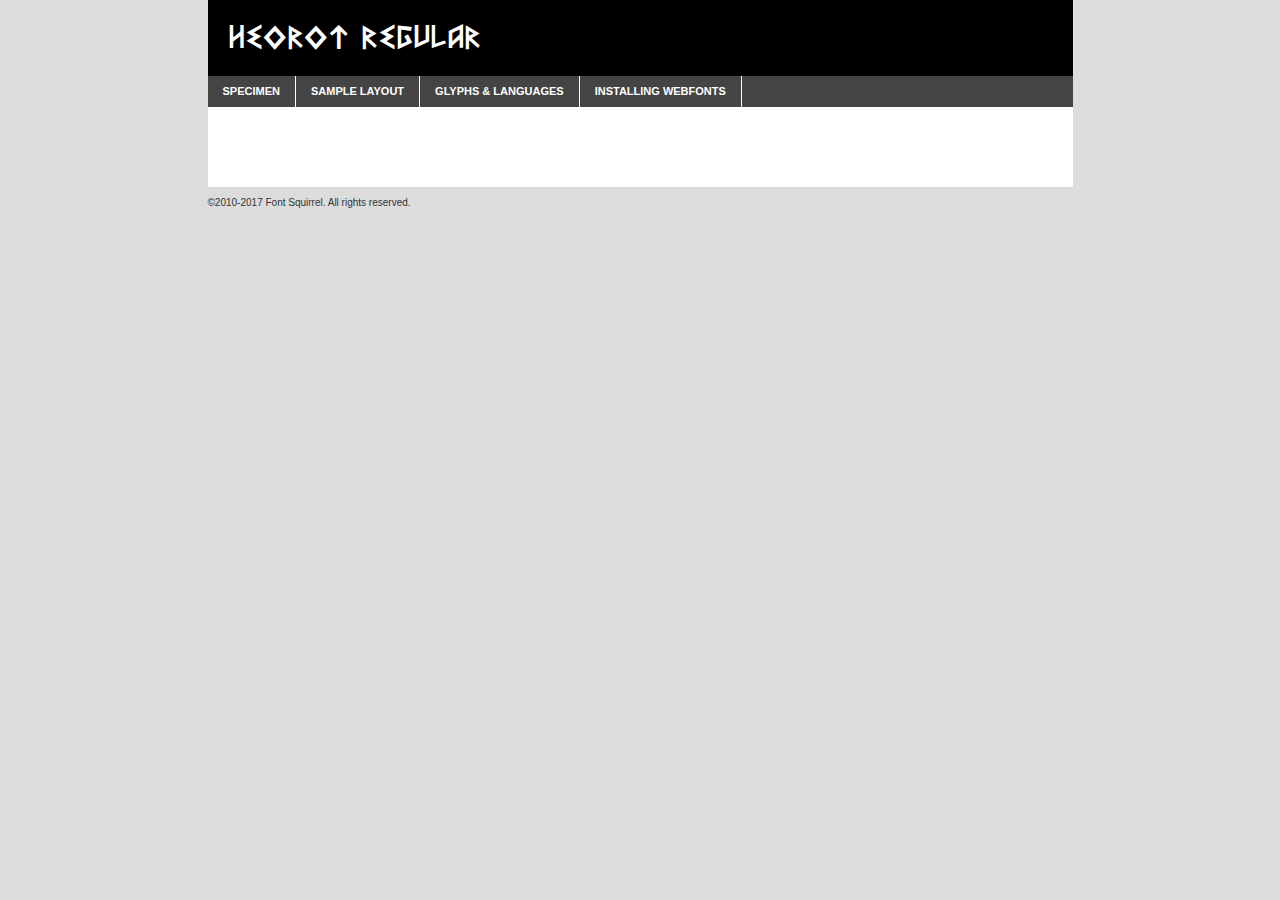
<file: fonts/heorot-4rlk-demo.html>
<!DOCTYPE html PUBLIC "-//W3C//DTD XHTML 1.0 Transitional//EN"
	"http://www.w3.org/TR/xhtml1/DTD/xhtml1-transitional.dtd">

<html xmlns="http://www.w3.org/1999/xhtml" xml:lang="en" lang="en">
<head>
	<meta http-equiv="Content-Type" content="text/html; charset=utf-8" />
	<script src="http://ajax.googleapis.com/ajax/libs/jquery/1.7.2/jquery.min.js" type="text/javascript" charset="utf-8"></script>
	<script type="text/javascript">
	(function($){$.fn.easyTabs=function(option){var param=jQuery.extend({fadeSpeed:"fast",defaultContent:1,activeClass:'active'},option);$(this).each(function(){var thisId="#"+this.id;if(param.defaultContent==''){param.defaultContent=1;}
	if(typeof param.defaultContent=="number")
	{var defaultTab=$(thisId+" .tabs li:eq("+(param.defaultContent-1)+") a").attr('href').substr(1);}else{var defaultTab=param.defaultContent;}
	$(thisId+" .tabs li a").each(function(){var tabToHide=$(this).attr('href').substr(1);$("#"+tabToHide).addClass('easytabs-tab-content');});hideAll();changeContent(defaultTab);function hideAll(){$(thisId+" .easytabs-tab-content").hide();}
	function changeContent(tabId){hideAll();$(thisId+" .tabs li").removeClass(param.activeClass);$(thisId+" .tabs li a[href=#"+tabId+"]").closest('li').addClass(param.activeClass);if(param.fadeSpeed!="none")
	{$(thisId+" #"+tabId).fadeIn(param.fadeSpeed);}else{$(thisId+" #"+tabId).show();}}
	$(thisId+" .tabs li").click(function(){var tabId=$(this).find('a').attr('href').substr(1);changeContent(tabId);return false;});});}})(jQuery);
	</script>
	<link rel="stylesheet" href="specimen_files/specimen_stylesheet.css" type="text/css" charset="utf-8" />
	<link rel="stylesheet" href="stylesheet.css" type="text/css" charset="utf-8" />

	<style type="text/css">
					body{
				font-family: 'heorotregular';
							}
		</style>

	<title>Heorot Regular Specimen</title>
	
	
	<script type="text/javascript" charset="utf-8">
		$(document).ready(function() {
			$('#container').easyTabs({defaultContent:1});
		});
	</script>
</head>

<body>
<div id="container">
	<div id="header">
		Heorot Regular	</div>
	<ul class="tabs">
		<li><a href="#specimen">Specimen</a></li>
		<li><a href="#layout">Sample Layout</a></li>
				<li><a href="#glyphs">Glyphs &amp; Languages</a></li>
		<li><a href="#installing">Installing Webfonts</a></li>
		
	</ul>
	
	<div id="main_content">

		
			<div id="specimen">
		
				<div class="section">
					<div class="grid12 firstcol">
						<div class="huge">AaBb</div>
					</div>
				</div>
		
				<div class="section">
					<div class="glyph_range">A&#x200B;B&#x200b;C&#x200b;D&#x200b;E&#x200b;F&#x200b;G&#x200b;H&#x200b;I&#x200b;J&#x200b;K&#x200b;L&#x200b;M&#x200b;N&#x200b;O&#x200b;P&#x200b;Q&#x200b;R&#x200b;S&#x200b;T&#x200b;U&#x200b;V&#x200b;W&#x200b;X&#x200b;Y&#x200b;Z&#x200b;a&#x200b;b&#x200b;c&#x200b;d&#x200b;e&#x200b;f&#x200b;g&#x200b;h&#x200b;i&#x200b;j&#x200b;k&#x200b;l&#x200b;m&#x200b;n&#x200b;o&#x200b;p&#x200b;q&#x200b;r&#x200b;s&#x200b;t&#x200b;u&#x200b;v&#x200b;w&#x200b;x&#x200b;y&#x200b;z&#x200b;1&#x200b;2&#x200b;3&#x200b;4&#x200b;5&#x200b;6&#x200b;7&#x200b;8&#x200b;9&#x200b;0&#x200b;&amp;&#x200b;.&#x200b;,&#x200b;?&#x200b;!&#x200b;&#64;&#x200b;(&#x200b;)&#x200b;#&#x200b;$&#x200b;%&#x200b;*&#x200b;+&#x200b;-&#x200b;=&#x200b;:&#x200b;;</div>
				</div>
				<div class="section">
					<div class="grid12 firstcol">
						<table class="sample_table">
							<tr><td>10</td><td class="size10">abcdefghijklmnopqrstuvwxyzABCDEFGHIJKLMNOPQRSTUVWXYZ0123456789abcdefghijklmnopqrstuvwxyzABCDEFGHIJKLMNOPQRSTUVWXYZ0123456789abcdefghijklmnopqrstuvwxyzABCDEFGHIJKLMNOPQRSTUVWXYZ</td></tr>
							<tr><td>11</td><td class="size11">abcdefghijklmnopqrstuvwxyzABCDEFGHIJKLMNOPQRSTUVWXYZ0123456789abcdefghijklmnopqrstuvwxyzABCDEFGHIJKLMNOPQRSTUVWXYZ0123456789abcdefghijklmnopqrstuvwxyzABCDEFGHIJKLMNOPQRSTUVWXYZ</td></tr>
							<tr><td>12</td><td class="size12">abcdefghijklmnopqrstuvwxyzABCDEFGHIJKLMNOPQRSTUVWXYZ0123456789abcdefghijklmnopqrstuvwxyzABCDEFGHIJKLMNOPQRSTUVWXYZ0123456789abcdefghijklmnopqrstuvwxyzABCDEFGHIJKLMNOPQRSTUVWXYZ</td></tr>
							<tr><td>13</td><td class="size13">abcdefghijklmnopqrstuvwxyzABCDEFGHIJKLMNOPQRSTUVWXYZ0123456789abcdefghijklmnopqrstuvwxyzABCDEFGHIJKLMNOPQRSTUVWXYZ0123456789abcdefghijklmnopqrstuvwxyzABCDEFGHIJKLMNOPQRSTUVWXYZ</td></tr>
							<tr><td>14</td><td class="size14">abcdefghijklmnopqrstuvwxyzABCDEFGHIJKLMNOPQRSTUVWXYZ0123456789abcdefghijklmnopqrstuvwxyzABCDEFGHIJKLMNOPQRSTUVWXYZ0123456789abcdefghijklmnopqrstuvwxyzABCDEFGHIJKLMNOPQRSTUVWXYZ</td></tr>
							<tr><td>16</td><td class="size16">abcdefghijklmnopqrstuvwxyzABCDEFGHIJKLMNOPQRSTUVWXYZ0123456789abcdefghijklmnopqrstuvwxyzABCDEFGHIJKLMNOPQRSTUVWXYZ</td></tr>
							<tr><td>18</td><td class="size18">abcdefghijklmnopqrstuvwxyzABCDEFGHIJKLMNOPQRSTUVWXYZ0123456789abcdefghijklmnopqrstuvwxyzABCDEFGHIJKLMNOPQRSTUVWXYZ</td></tr>
							<tr><td>20</td><td class="size20">abcdefghijklmnopqrstuvwxyzABCDEFGHIJKLMNOPQRSTUVWXYZ0123456789abcdefghijklmnopqrstuvwxyzABCDEFGHIJKLMNOPQRSTUVWXYZ</td></tr>
							<tr><td>24</td><td class="size24">abcdefghijklmnopqrstuvwxyzABCDEFGHIJKLMNOPQRSTUVWXYZ0123456789abcdefghijklmnopqrstuvwxyzABCDEFGHIJKLMNOPQRSTUVWXYZ</td></tr>
							<tr><td>30</td><td class="size30">abcdefghijklmnopqrstuvwxyzABCDEFGHIJKLMNOPQRSTUVWXYZ0123456789abcdefghijklmnopqrstuvwxyzABCDEFGHIJKLMNOPQRSTUVWXYZ</td></tr>
							<tr><td>36</td><td class="size36">abcdefghijklmnopqrstuvwxyzABCDEFGHIJKLMNOPQRSTUVWXYZ0123456789abcdefghijklmnopqrstuvwxyzABCDEFGHIJKLMNOPQRSTUVWXYZ</td></tr>
							<tr><td>48</td><td class="size48">abcdefghijklmnopqrstuvwxyzABCDEFGHIJKLMNOPQRSTUVWXYZ0123456789abcdefghijklmnopqrstuvwxyzABCDEFGHIJKLMNOPQRSTUVWXYZ</td></tr>
							<tr><td>60</td><td class="size60">abcdefghijklmnopqrstuvwxyzABCDEFGHIJKLMNOPQRSTUVWXYZ0123456789abcdefghijklmnopqrstuvwxyzABCDEFGHIJKLMNOPQRSTUVWXYZ</td></tr>
							<tr><td>72</td><td class="size72">abcdefghijklmnopqrstuvwxyzABCDEFGHIJKLMNOPQRSTUVWXYZ0123456789abcdefghijklmnopqrstuvwxyzABCDEFGHIJKLMNOPQRSTUVWXYZ</td></tr>
							<tr><td>90</td><td class="size90">abcdefghijklmnopqrstuvwxyzABCDEFGHIJKLMNOPQRSTUVWXYZ0123456789abcdefghijklmnopqrstuvwxyzABCDEFGHIJKLMNOPQRSTUVWXYZ</td></tr>
						</table>
				
					</div>
			
				</div>
		
		
		
								<div class="section" id="bodycomparison">


										<div id="xheight">
				<div class="fontbody">&#x25FC;&#x25FC;&#x25FC;&#x25FC;&#x25FC;&#x25FC;&#x25FC;&#x25FC;&#x25FC;&#x25FC;&#x25FC;&#x25FC;&#x25FC;&#x25FC;&#x25FC;&#x25FC;&#x25FC;&#x25FC;&#x25FC;&#x25FC;&#x25FC;&#x25FC;&#x25FC;&#x25FC;&#x25FC;&#x25FC;&#x25FC;&#x25FC;&#x25FC;&#x25FC;&#x25FC;&#x25FC;&#x25FC;&#x25FC;&#x25FC;&#x25FC;&#x25FC;&#x25FC;&#x25FC;&#x25FC;&#x25FC;&#x25FC;&#x25FC;&#x25FC;&#x25FC;&#x25FC;&#x25FC;&#x25FC;&#x25FC;&#x25FC;&#x25FC;&#x25FC;&#x25FC;&#x25FC;&#x25FC;&#x25FC;&#x25FC;&#x25FC;&#x25FC;&#x25FC;&#x25FC;&#x25FC;&#x25FC;&#x25FC;&#x25FC;&#x25FC;&#x25FC;&#x25FC;&#x25FC;&#x25FC;&#x25FC;&#x25FC;&#x25FC;&#x25FC;&#x25FC;&#x25FC;&#x25FC;&#x25FC;&#x25FC;&#x25FC;&#x25FC;&#x25FC;&#x25FC;&#x25FC;&#x25FC;&#x25FC;&#x25FC;&#x25FC;&#x25FC;&#x25FC;&#x25FC;&#x25FC;&#x25FC;&#x25FC;&#x25FC;&#x25FC;&#x25FC;&#x25FC;&#x25FC;body</div><div class="arialbody">body</div><div class="verdanabody">body</div><div class="georgiabody">body</div></div>
										<div class="fontbody" style="z-index:1">
											body<span>Heorot Regular</span>
										</div>
										<div class="arialbody" style="z-index:1">
											body<span>Arial</span>
										</div>
										<div class="verdanabody" style="z-index:1">
											body<span>Verdana</span>
										</div>
										<div class="georgiabody" style="z-index:1">
											body<span>Georgia</span>
										</div>



								</div>
		
		
				<div class="section psample psample_row1" id="">
					
					<div class="grid2 firstcol">
						<p class="size10"><span>10.</span>Aenean lacinia bibendum nulla sed consectetur. Fusce dapibus, tellus ac cursus commodo, tortor mauris condimentum nibh, ut fermentum massa justo sit amet risus. Nullam id dolor id nibh ultricies vehicula ut id elit. Cum sociis natoque penatibus et magnis dis parturient montes, nascetur ridiculus mus. Nulla vitae elit libero, a pharetra augue.</p>
			
					</div>
					<div class="grid3">
						<p class="size11"><span>11.</span>Aenean lacinia bibendum nulla sed consectetur. Fusce dapibus, tellus ac cursus commodo, tortor mauris condimentum nibh, ut fermentum massa justo sit amet risus. Nullam id dolor id nibh ultricies vehicula ut id elit. Cum sociis natoque penatibus et magnis dis parturient montes, nascetur ridiculus mus. Nulla vitae elit libero, a pharetra augue.</p>
			
					</div>
					<div class="grid3">
						<p class="size12"><span>12.</span>Aenean lacinia bibendum nulla sed consectetur. Fusce dapibus, tellus ac cursus commodo, tortor mauris condimentum nibh, ut fermentum massa justo sit amet risus. Nullam id dolor id nibh ultricies vehicula ut id elit. Cum sociis natoque penatibus et magnis dis parturient montes, nascetur ridiculus mus. Nulla vitae elit libero, a pharetra augue.</p>
			
					</div>
					<div class="grid4">
						<p class="size13"><span>13.</span>Aenean lacinia bibendum nulla sed consectetur. Fusce dapibus, tellus ac cursus commodo, tortor mauris condimentum nibh, ut fermentum massa justo sit amet risus. Nullam id dolor id nibh ultricies vehicula ut id elit. Cum sociis natoque penatibus et magnis dis parturient montes, nascetur ridiculus mus. Nulla vitae elit libero, a pharetra augue.</p>
			
					</div>
					<div class="white_blend"></div>
					
				</div>
				<div class="section psample psample_row2" id="">
					<div class="grid3 firstcol">
						<p class="size14"><span>14.</span>Aenean lacinia bibendum nulla sed consectetur. Fusce dapibus, tellus ac cursus commodo, tortor mauris condimentum nibh, ut fermentum massa justo sit amet risus. Nullam id dolor id nibh ultricies vehicula ut id elit. Cum sociis natoque penatibus et magnis dis parturient montes, nascetur ridiculus mus. Nulla vitae elit libero, a pharetra augue.</p>
			
					</div>
					<div class="grid4">
						<p class="size16"><span>16.</span>Aenean lacinia bibendum nulla sed consectetur. Fusce dapibus, tellus ac cursus commodo, tortor mauris condimentum nibh, ut fermentum massa justo sit amet risus. Nullam id dolor id nibh ultricies vehicula ut id elit. Cum sociis natoque penatibus et magnis dis parturient montes, nascetur ridiculus mus. Nulla vitae elit libero, a pharetra augue.</p>
			
					</div>
					<div class="grid5">
						<p class="size18"><span>18.</span>Aenean lacinia bibendum nulla sed consectetur. Fusce dapibus, tellus ac cursus commodo, tortor mauris condimentum nibh, ut fermentum massa justo sit amet risus. Nullam id dolor id nibh ultricies vehicula ut id elit. Cum sociis natoque penatibus et magnis dis parturient montes, nascetur ridiculus mus. Nulla vitae elit libero, a pharetra augue.</p>
			
					</div>

					<div class="white_blend"></div>

				</div>
				
				<div class="section psample psample_row3" id="">
					<div class="grid5 firstcol">
						<p class="size20"><span>20.</span>Aenean lacinia bibendum nulla sed consectetur. Fusce dapibus, tellus ac cursus commodo, tortor mauris condimentum nibh, ut fermentum massa justo sit amet risus. Nullam id dolor id nibh ultricies vehicula ut id elit. Cum sociis natoque penatibus et magnis dis parturient montes, nascetur ridiculus mus. Nulla vitae elit libero, a pharetra augue.</p>
					</div>
					<div class="grid7">
						<p class="size24"><span>24.</span>Aenean lacinia bibendum nulla sed consectetur. Fusce dapibus, tellus ac cursus commodo, tortor mauris condimentum nibh, ut fermentum massa justo sit amet risus. Nullam id dolor id nibh ultricies vehicula ut id elit. Cum sociis natoque penatibus et magnis dis parturient montes, nascetur ridiculus mus. Nulla vitae elit libero, a pharetra augue.</p>
					</div>
					
					<div class="white_blend"></div>
					
				</div>
				
				<div class="section psample psample_row4" id="">
					<div class="grid12 firstcol">
						<p class="size30"><span>30.</span>Aenean lacinia bibendum nulla sed consectetur. Fusce dapibus, tellus ac cursus commodo, tortor mauris condimentum nibh, ut fermentum massa justo sit amet risus. Nullam id dolor id nibh ultricies vehicula ut id elit. Cum sociis natoque penatibus et magnis dis parturient montes, nascetur ridiculus mus. Nulla vitae elit libero, a pharetra augue.</p>
					</div>
					<div class="white_blend"></div>
					
				</div>
				
				
				
				<div class="section psample psample_row1 fullreverse">
					<div class="grid2 firstcol">
						<p class="size10"><span>10.</span>Aenean lacinia bibendum nulla sed consectetur. Fusce dapibus, tellus ac cursus commodo, tortor mauris condimentum nibh, ut fermentum massa justo sit amet risus. Nullam id dolor id nibh ultricies vehicula ut id elit. Cum sociis natoque penatibus et magnis dis parturient montes, nascetur ridiculus mus. Nulla vitae elit libero, a pharetra augue.</p>
			
					</div>
					<div class="grid3">
						<p class="size11"><span>11.</span>Aenean lacinia bibendum nulla sed consectetur. Fusce dapibus, tellus ac cursus commodo, tortor mauris condimentum nibh, ut fermentum massa justo sit amet risus. Nullam id dolor id nibh ultricies vehicula ut id elit. Cum sociis natoque penatibus et magnis dis parturient montes, nascetur ridiculus mus. Nulla vitae elit libero, a pharetra augue.</p>
			
					</div>
					<div class="grid3">
						<p class="size12"><span>12.</span>Aenean lacinia bibendum nulla sed consectetur. Fusce dapibus, tellus ac cursus commodo, tortor mauris condimentum nibh, ut fermentum massa justo sit amet risus. Nullam id dolor id nibh ultricies vehicula ut id elit. Cum sociis natoque penatibus et magnis dis parturient montes, nascetur ridiculus mus. Nulla vitae elit libero, a pharetra augue.</p>
			
					</div>
					<div class="grid4">
						<p class="size13"><span>13.</span>Aenean lacinia bibendum nulla sed consectetur. Fusce dapibus, tellus ac cursus commodo, tortor mauris condimentum nibh, ut fermentum massa justo sit amet risus. Nullam id dolor id nibh ultricies vehicula ut id elit. Cum sociis natoque penatibus et magnis dis parturient montes, nascetur ridiculus mus. Nulla vitae elit libero, a pharetra augue.</p>
			
					</div>
					<div class="black_blend"></div>
					
				</div>
				
				<div class="section psample psample_row2 fullreverse">
					<div class="grid3 firstcol">
						<p class="size14"><span>14.</span>Aenean lacinia bibendum nulla sed consectetur. Fusce dapibus, tellus ac cursus commodo, tortor mauris condimentum nibh, ut fermentum massa justo sit amet risus. Nullam id dolor id nibh ultricies vehicula ut id elit. Cum sociis natoque penatibus et magnis dis parturient montes, nascetur ridiculus mus. Nulla vitae elit libero, a pharetra augue.</p>
			
					</div>
					<div class="grid4">
						<p class="size16"><span>16.</span>Aenean lacinia bibendum nulla sed consectetur. Fusce dapibus, tellus ac cursus commodo, tortor mauris condimentum nibh, ut fermentum massa justo sit amet risus. Nullam id dolor id nibh ultricies vehicula ut id elit. Cum sociis natoque penatibus et magnis dis parturient montes, nascetur ridiculus mus. Nulla vitae elit libero, a pharetra augue.</p>
			
					</div>
					<div class="grid5">
						<p class="size18"><span>18.</span>Aenean lacinia bibendum nulla sed consectetur. Fusce dapibus, tellus ac cursus commodo, tortor mauris condimentum nibh, ut fermentum massa justo sit amet risus. Nullam id dolor id nibh ultricies vehicula ut id elit. Cum sociis natoque penatibus et magnis dis parturient montes, nascetur ridiculus mus. Nulla vitae elit libero, a pharetra augue.</p>
			
					</div>
					<div class="black_blend"></div>

				</div>
				
				<div class="section psample fullreverse psample_row3" id="">
					<div class="grid5 firstcol">
						<p class="size20"><span>20.</span>Aenean lacinia bibendum nulla sed consectetur. Fusce dapibus, tellus ac cursus commodo, tortor mauris condimentum nibh, ut fermentum massa justo sit amet risus. Nullam id dolor id nibh ultricies vehicula ut id elit. Cum sociis natoque penatibus et magnis dis parturient montes, nascetur ridiculus mus. Nulla vitae elit libero, a pharetra augue.</p>
					</div>
					<div class="grid7">
						<p class="size24"><span>24.</span>Aenean lacinia bibendum nulla sed consectetur. Fusce dapibus, tellus ac cursus commodo, tortor mauris condimentum nibh, ut fermentum massa justo sit amet risus. Nullam id dolor id nibh ultricies vehicula ut id elit. Cum sociis natoque penatibus et magnis dis parturient montes, nascetur ridiculus mus. Nulla vitae elit libero, a pharetra augue.</p>
					</div>
					
					<div class="black_blend"></div>
					
				</div>
				
				<div class="section psample fullreverse psample_row4" id="" style="border-bottom: 20px #000 solid;">
					<div class="grid12 firstcol">
						<p class="size30"><span>30.</span>Aenean lacinia bibendum nulla sed consectetur. Fusce dapibus, tellus ac cursus commodo, tortor mauris condimentum nibh, ut fermentum massa justo sit amet risus. Nullam id dolor id nibh ultricies vehicula ut id elit. Cum sociis natoque penatibus et magnis dis parturient montes, nascetur ridiculus mus. Nulla vitae elit libero, a pharetra augue.</p>
					</div>
					<div class="black_blend"></div>
					
				</div>
				
				
				
				
			</div>
			
			<div id="layout">
				
				<div class="section">
					
					<div class="grid12 firstcol">
						<h1>Lorem Ipsum Dolor</h1>
						<h2>Etiam porta sem malesuada magna mollis euismod</h2>
						
						<p class="byline">By <a href="#link">Aenean Lacinia</a></p>
					</div>
				</div>
				<div class="section">
					<div class="grid8 firstcol">
						<p class="large">Donec sed odio dui. Morbi leo risus, porta ac consectetur ac, vestibulum at eros. Fusce dapibus, tellus ac cursus commodo, tortor mauris condimentum nibh, ut fermentum massa justo sit amet risus. </p>

						
						<h3>Pellentesque ornare sem</h3>

						<p>Maecenas sed diam eget risus varius blandit sit amet non magna. Maecenas faucibus mollis interdum. Donec ullamcorper nulla non metus auctor fringilla. Nullam id dolor id nibh ultricies vehicula ut id elit. Nullam id dolor id nibh ultricies vehicula ut id elit. </p>

						<p>Aenean eu leo quam. Pellentesque ornare sem lacinia quam venenatis vestibulum. Lorem ipsum dolor sit amet, consectetur adipiscing elit. Cum sociis natoque penatibus et magnis dis parturient montes, nascetur ridiculus mus. </p>

						<p>Nulla vitae elit libero, a pharetra augue. Praesent commodo cursus magna, vel scelerisque nisl consectetur et. Aenean lacinia bibendum nulla sed consectetur. </p>

						<p>Nullam quis risus eget urna mollis ornare vel eu leo. Nullam quis risus eget urna mollis ornare vel eu leo. Maecenas sed diam eget risus varius blandit sit amet non magna. Donec ullamcorper nulla non metus auctor fringilla. </p>

						<h3>Cras mattis consectetur</h3>

						<p>Aenean eu leo quam. Pellentesque ornare sem lacinia quam venenatis vestibulum. Aenean lacinia bibendum nulla sed consectetur. Integer posuere erat a ante venenatis dapibus posuere velit aliquet. Cras mattis consectetur purus sit amet fermentum. </p>

						<p>Nullam id dolor id nibh ultricies vehicula ut id elit. Nullam quis risus eget urna mollis ornare vel eu leo. Cras mattis consectetur purus sit amet fermentum.</p>
					</div>
					
					<div class="grid4 sidebar">
						
						<div class="box reverse">
							<p class="last">Nullam quis risus eget urna mollis ornare vel eu leo. Donec ullamcorper nulla non metus auctor fringilla. Cras mattis consectetur purus sit amet fermentum. Sed posuere consectetur est at lobortis. Lorem ipsum dolor sit amet, consectetur adipiscing elit. </p>
						</div>
						
						<p class="caption">Maecenas sed diam eget risus varius.</p>

						<p>Vestibulum id ligula porta felis euismod semper. Integer posuere erat a ante venenatis dapibus posuere velit aliquet. Vestibulum id ligula porta felis euismod semper. Sed posuere consectetur est at lobortis. Maecenas sed diam eget risus varius blandit sit amet non magna. Fusce dapibus, tellus ac cursus commodo, tortor mauris condimentum nibh, ut fermentum massa justo sit amet risus. </p>

					

						<p>Duis mollis, est non commodo luctus, nisi erat porttitor ligula, eget lacinia odio sem nec elit. Aenean lacinia bibendum nulla sed consectetur. Vivamus sagittis lacus vel augue laoreet rutrum faucibus dolor auctor. Aenean lacinia bibendum nulla sed consectetur. Nullam quis risus eget urna mollis ornare vel eu leo. </p>

						<p>Praesent commodo cursus magna, vel scelerisque nisl consectetur et. Donec ullamcorper nulla non metus auctor fringilla. Maecenas faucibus mollis interdum. Fusce dapibus, tellus ac cursus commodo, tortor mauris condimentum nibh, ut fermentum massa justo sit amet risus. </p>

					</div>
				</div>
				
			</div>


			



		<div id="glyphs">
			<div class="section">
				<div class="grid12 firstcol">
			
				<h1>Language Support</h1>
				<p>The subset of Heorot Regular in this kit supports the following languages:<br />
			
					Albanian, Basque, Breton, Chamorro, Danish, Dutch, English, Faroese, Finnish, French, Frisian, Galician, German, Icelandic, Italian, Malagasy, Norwegian, Portuguese, Spanish, Alsatian, Aragonese, Arapaho, Arrernte, Asturian, Aymara, Bislama, Cebuano, Corsican, Fijian, French_creole, Genoese, Gilbertese, Greenlandic, Haitian_creole, Hiligaynon, Hmong, Hopi, Ibanag, Iloko_ilokano, Indonesian, Interglossa_glosa, Interlingua, Irish_gaelic, Jerriais, Lojban, Lombard, Luxembourgeois, Manx, Mohawk, Norfolk_pitcairnese, Occitan, Oromo, Pangasinan, Papiamento, Piedmontese, Potawatomi, Rhaeto-romance, Romansh, Rotokas, Sami_lule, Samoan, Sardinian, Scots_gaelic, Seychelles_creole, Shona, Sicilian, Somali, Southern_ndebele, Swahili, Swati_swazi, Tagalog_filipino_pilipino, Tetum, Tok_pisin, Uyghur_latinized, Volapuk, Walloon, Warlpiri, Xhosa, Yapese, Zulu, Latinbasic, Ubasic, Demo				</p>
				<h1>Glyph Chart</h1>
				<p>The subset of Heorot Regular in this kit includes all the glyphs listed below. Unicode entities are included above each glyph to help you insert individual characters into your layout.</p>
				<div id="glyph_chart">
			
																				 <div><p>&amp;#13;</p>&#13;</div>
																				 <div><p>&amp;#32;</p>&#32;</div>
																				 <div><p>&amp;#33;</p>&#33;</div>
																				 <div><p>&amp;#34;</p>&#34;</div>
																				 <div><p>&amp;#35;</p>&#35;</div>
																				 <div><p>&amp;#36;</p>&#36;</div>
																				 <div><p>&amp;#37;</p>&#37;</div>
																				 <div><p>&amp;#38;</p>&#38;</div>
																				 <div><p>&amp;#39;</p>&#39;</div>
																				 <div><p>&amp;#40;</p>&#40;</div>
																				 <div><p>&amp;#41;</p>&#41;</div>
																				 <div><p>&amp;#42;</p>&#42;</div>
																				 <div><p>&amp;#43;</p>&#43;</div>
																				 <div><p>&amp;#44;</p>&#44;</div>
																				 <div><p>&amp;#45;</p>&#45;</div>
																				 <div><p>&amp;#46;</p>&#46;</div>
																				 <div><p>&amp;#47;</p>&#47;</div>
																				 <div><p>&amp;#48;</p>&#48;</div>
																				 <div><p>&amp;#49;</p>&#49;</div>
																				 <div><p>&amp;#50;</p>&#50;</div>
																				 <div><p>&amp;#51;</p>&#51;</div>
																				 <div><p>&amp;#52;</p>&#52;</div>
																				 <div><p>&amp;#53;</p>&#53;</div>
																				 <div><p>&amp;#54;</p>&#54;</div>
																				 <div><p>&amp;#55;</p>&#55;</div>
																				 <div><p>&amp;#56;</p>&#56;</div>
																				 <div><p>&amp;#57;</p>&#57;</div>
																				 <div><p>&amp;#58;</p>&#58;</div>
																				 <div><p>&amp;#59;</p>&#59;</div>
																				 <div><p>&amp;#60;</p>&#60;</div>
																				 <div><p>&amp;#61;</p>&#61;</div>
																				 <div><p>&amp;#62;</p>&#62;</div>
																				 <div><p>&amp;#63;</p>&#63;</div>
																				 <div><p>&amp;#64;</p>&#64;</div>
																				 <div><p>&amp;#65;</p>&#65;</div>
																				 <div><p>&amp;#66;</p>&#66;</div>
																				 <div><p>&amp;#67;</p>&#67;</div>
																				 <div><p>&amp;#68;</p>&#68;</div>
																				 <div><p>&amp;#69;</p>&#69;</div>
																				 <div><p>&amp;#70;</p>&#70;</div>
																				 <div><p>&amp;#71;</p>&#71;</div>
																				 <div><p>&amp;#72;</p>&#72;</div>
																				 <div><p>&amp;#73;</p>&#73;</div>
																				 <div><p>&amp;#74;</p>&#74;</div>
																				 <div><p>&amp;#75;</p>&#75;</div>
																				 <div><p>&amp;#76;</p>&#76;</div>
																				 <div><p>&amp;#77;</p>&#77;</div>
																				 <div><p>&amp;#78;</p>&#78;</div>
																				 <div><p>&amp;#79;</p>&#79;</div>
																				 <div><p>&amp;#80;</p>&#80;</div>
																				 <div><p>&amp;#81;</p>&#81;</div>
																				 <div><p>&amp;#82;</p>&#82;</div>
																				 <div><p>&amp;#83;</p>&#83;</div>
																				 <div><p>&amp;#84;</p>&#84;</div>
																				 <div><p>&amp;#85;</p>&#85;</div>
																				 <div><p>&amp;#86;</p>&#86;</div>
																				 <div><p>&amp;#87;</p>&#87;</div>
																				 <div><p>&amp;#88;</p>&#88;</div>
																				 <div><p>&amp;#89;</p>&#89;</div>
																				 <div><p>&amp;#90;</p>&#90;</div>
																				 <div><p>&amp;#91;</p>&#91;</div>
																				 <div><p>&amp;#92;</p>&#92;</div>
																				 <div><p>&amp;#93;</p>&#93;</div>
																				 <div><p>&amp;#94;</p>&#94;</div>
																				 <div><p>&amp;#95;</p>&#95;</div>
																				 <div><p>&amp;#96;</p>&#96;</div>
																				 <div><p>&amp;#97;</p>&#97;</div>
																				 <div><p>&amp;#98;</p>&#98;</div>
																				 <div><p>&amp;#99;</p>&#99;</div>
																				 <div><p>&amp;#100;</p>&#100;</div>
																				 <div><p>&amp;#101;</p>&#101;</div>
																				 <div><p>&amp;#102;</p>&#102;</div>
																				 <div><p>&amp;#103;</p>&#103;</div>
																				 <div><p>&amp;#104;</p>&#104;</div>
																				 <div><p>&amp;#105;</p>&#105;</div>
																				 <div><p>&amp;#106;</p>&#106;</div>
																				 <div><p>&amp;#107;</p>&#107;</div>
																				 <div><p>&amp;#108;</p>&#108;</div>
																				 <div><p>&amp;#109;</p>&#109;</div>
																				 <div><p>&amp;#110;</p>&#110;</div>
																				 <div><p>&amp;#111;</p>&#111;</div>
																				 <div><p>&amp;#112;</p>&#112;</div>
																				 <div><p>&amp;#113;</p>&#113;</div>
																				 <div><p>&amp;#114;</p>&#114;</div>
																				 <div><p>&amp;#115;</p>&#115;</div>
																				 <div><p>&amp;#116;</p>&#116;</div>
																				 <div><p>&amp;#117;</p>&#117;</div>
																				 <div><p>&amp;#118;</p>&#118;</div>
																				 <div><p>&amp;#119;</p>&#119;</div>
																				 <div><p>&amp;#120;</p>&#120;</div>
																				 <div><p>&amp;#121;</p>&#121;</div>
																				 <div><p>&amp;#122;</p>&#122;</div>
																				 <div><p>&amp;#123;</p>&#123;</div>
																				 <div><p>&amp;#124;</p>&#124;</div>
																				 <div><p>&amp;#125;</p>&#125;</div>
																				 <div><p>&amp;#126;</p>&#126;</div>
																				 <div><p>&amp;#127;</p>&#127;</div>
																				 <div><p>&amp;#160;</p>&#160;</div>
																				 <div><p>&amp;#161;</p>&#161;</div>
																				 <div><p>&amp;#162;</p>&#162;</div>
																				 <div><p>&amp;#163;</p>&#163;</div>
																				 <div><p>&amp;#164;</p>&#164;</div>
																				 <div><p>&amp;#165;</p>&#165;</div>
																				 <div><p>&amp;#166;</p>&#166;</div>
																				 <div><p>&amp;#167;</p>&#167;</div>
																				 <div><p>&amp;#168;</p>&#168;</div>
																				 <div><p>&amp;#169;</p>&#169;</div>
																				 <div><p>&amp;#170;</p>&#170;</div>
																				 <div><p>&amp;#171;</p>&#171;</div>
																				 <div><p>&amp;#172;</p>&#172;</div>
																				 <div><p>&amp;#173;</p>&#173;</div>
																				 <div><p>&amp;#174;</p>&#174;</div>
																				 <div><p>&amp;#175;</p>&#175;</div>
																				 <div><p>&amp;#176;</p>&#176;</div>
																				 <div><p>&amp;#177;</p>&#177;</div>
																				 <div><p>&amp;#178;</p>&#178;</div>
																				 <div><p>&amp;#179;</p>&#179;</div>
																				 <div><p>&amp;#180;</p>&#180;</div>
																				 <div><p>&amp;#181;</p>&#181;</div>
																				 <div><p>&amp;#182;</p>&#182;</div>
																				 <div><p>&amp;#183;</p>&#183;</div>
																				 <div><p>&amp;#184;</p>&#184;</div>
																				 <div><p>&amp;#185;</p>&#185;</div>
																				 <div><p>&amp;#186;</p>&#186;</div>
																				 <div><p>&amp;#187;</p>&#187;</div>
																				 <div><p>&amp;#188;</p>&#188;</div>
																				 <div><p>&amp;#189;</p>&#189;</div>
																				 <div><p>&amp;#190;</p>&#190;</div>
																				 <div><p>&amp;#191;</p>&#191;</div>
																				 <div><p>&amp;#192;</p>&#192;</div>
																				 <div><p>&amp;#193;</p>&#193;</div>
																				 <div><p>&amp;#194;</p>&#194;</div>
																				 <div><p>&amp;#195;</p>&#195;</div>
																				 <div><p>&amp;#196;</p>&#196;</div>
																				 <div><p>&amp;#197;</p>&#197;</div>
																				 <div><p>&amp;#198;</p>&#198;</div>
																				 <div><p>&amp;#199;</p>&#199;</div>
																				 <div><p>&amp;#200;</p>&#200;</div>
																				 <div><p>&amp;#201;</p>&#201;</div>
																				 <div><p>&amp;#202;</p>&#202;</div>
																				 <div><p>&amp;#203;</p>&#203;</div>
																				 <div><p>&amp;#204;</p>&#204;</div>
																				 <div><p>&amp;#205;</p>&#205;</div>
																				 <div><p>&amp;#206;</p>&#206;</div>
																				 <div><p>&amp;#207;</p>&#207;</div>
																				 <div><p>&amp;#208;</p>&#208;</div>
																				 <div><p>&amp;#209;</p>&#209;</div>
																				 <div><p>&amp;#210;</p>&#210;</div>
																				 <div><p>&amp;#211;</p>&#211;</div>
																				 <div><p>&amp;#212;</p>&#212;</div>
																				 <div><p>&amp;#213;</p>&#213;</div>
																				 <div><p>&amp;#214;</p>&#214;</div>
																				 <div><p>&amp;#215;</p>&#215;</div>
																				 <div><p>&amp;#216;</p>&#216;</div>
																				 <div><p>&amp;#217;</p>&#217;</div>
																				 <div><p>&amp;#218;</p>&#218;</div>
																				 <div><p>&amp;#219;</p>&#219;</div>
																				 <div><p>&amp;#220;</p>&#220;</div>
																				 <div><p>&amp;#221;</p>&#221;</div>
																				 <div><p>&amp;#222;</p>&#222;</div>
																				 <div><p>&amp;#223;</p>&#223;</div>
																				 <div><p>&amp;#224;</p>&#224;</div>
																				 <div><p>&amp;#225;</p>&#225;</div>
																				 <div><p>&amp;#226;</p>&#226;</div>
																				 <div><p>&amp;#227;</p>&#227;</div>
																				 <div><p>&amp;#228;</p>&#228;</div>
																				 <div><p>&amp;#229;</p>&#229;</div>
																				 <div><p>&amp;#230;</p>&#230;</div>
																				 <div><p>&amp;#231;</p>&#231;</div>
																				 <div><p>&amp;#232;</p>&#232;</div>
																				 <div><p>&amp;#233;</p>&#233;</div>
																				 <div><p>&amp;#234;</p>&#234;</div>
																				 <div><p>&amp;#235;</p>&#235;</div>
																				 <div><p>&amp;#236;</p>&#236;</div>
																				 <div><p>&amp;#237;</p>&#237;</div>
																				 <div><p>&amp;#238;</p>&#238;</div>
																				 <div><p>&amp;#239;</p>&#239;</div>
																				 <div><p>&amp;#240;</p>&#240;</div>
																				 <div><p>&amp;#241;</p>&#241;</div>
																				 <div><p>&amp;#242;</p>&#242;</div>
																				 <div><p>&amp;#243;</p>&#243;</div>
																				 <div><p>&amp;#244;</p>&#244;</div>
																				 <div><p>&amp;#245;</p>&#245;</div>
																				 <div><p>&amp;#246;</p>&#246;</div>
																				 <div><p>&amp;#247;</p>&#247;</div>
																				 <div><p>&amp;#248;</p>&#248;</div>
																				 <div><p>&amp;#249;</p>&#249;</div>
																				 <div><p>&amp;#250;</p>&#250;</div>
																				 <div><p>&amp;#251;</p>&#251;</div>
																				 <div><p>&amp;#252;</p>&#252;</div>
																				 <div><p>&amp;#253;</p>&#253;</div>
																				 <div><p>&amp;#254;</p>&#254;</div>
																				 <div><p>&amp;#255;</p>&#255;</div>
																				 <div><p>&amp;#338;</p>&#338;</div>
																				 <div><p>&amp;#339;</p>&#339;</div>
																				 <div><p>&amp;#376;</p>&#376;</div>
																				 <div><p>&amp;#710;</p>&#710;</div>
																				 <div><p>&amp;#732;</p>&#732;</div>
																				 <div><p>&amp;#8192;</p>&#8192;</div>
																				 <div><p>&amp;#8193;</p>&#8193;</div>
																				 <div><p>&amp;#8194;</p>&#8194;</div>
																				 <div><p>&amp;#8195;</p>&#8195;</div>
																				 <div><p>&amp;#8196;</p>&#8196;</div>
																				 <div><p>&amp;#8197;</p>&#8197;</div>
																				 <div><p>&amp;#8198;</p>&#8198;</div>
																				 <div><p>&amp;#8199;</p>&#8199;</div>
																				 <div><p>&amp;#8200;</p>&#8200;</div>
																				 <div><p>&amp;#8201;</p>&#8201;</div>
																				 <div><p>&amp;#8202;</p>&#8202;</div>
																				 <div><p>&amp;#8208;</p>&#8208;</div>
																				 <div><p>&amp;#8209;</p>&#8209;</div>
																				 <div><p>&amp;#8210;</p>&#8210;</div>
																				 <div><p>&amp;#8211;</p>&#8211;</div>
																				 <div><p>&amp;#8212;</p>&#8212;</div>
																				 <div><p>&amp;#8216;</p>&#8216;</div>
																				 <div><p>&amp;#8217;</p>&#8217;</div>
																				 <div><p>&amp;#8218;</p>&#8218;</div>
																				 <div><p>&amp;#8220;</p>&#8220;</div>
																				 <div><p>&amp;#8221;</p>&#8221;</div>
																				 <div><p>&amp;#8222;</p>&#8222;</div>
																				 <div><p>&amp;#8226;</p>&#8226;</div>
																				 <div><p>&amp;#8230;</p>&#8230;</div>
																				 <div><p>&amp;#8239;</p>&#8239;</div>
																				 <div><p>&amp;#8249;</p>&#8249;</div>
																				 <div><p>&amp;#8250;</p>&#8250;</div>
																				 <div><p>&amp;#8287;</p>&#8287;</div>
																				 <div><p>&amp;#8364;</p>&#8364;</div>
																				 <div><p>&amp;#8482;</p>&#8482;</div>
																				 <div><p>&amp;#9724;</p>&#9724;</div>
																																						</div>	
				</div>
		
		
			</div>
		</div>
		
		
		<div id="specs">
			
		</div>
	
		<div id="installing">
			<div class="section">
				<div class="grid7 firstcol">
					<h1>Installing Webfonts</h1>
					
					<p>Webfonts are supported by all major browser platforms but not all in the same way. There are currently four different font formats that must be included in order to target all browsers. This includes TTF, WOFF, EOT and SVG.</p>
					
					<h2>1. Upload your webfonts</h2>
					<p>You must upload your webfont kit to your website. They should be in or near the same directory as your CSS files.</p>
					
					<h2>2. Include the webfont stylesheet</h2>
					<p>A special CSS @font-face declaration helps the various browsers select the appropriate font it needs without causing you a bunch of headaches. Learn more about this syntax by reading the <a href="https://www.fontspring.com/blog/further-hardening-of-the-bulletproof-syntax">Fontspring blog post</a> about it. The code for it is as follows:</p>


<code>
@font-face{ 
	font-family: 'MyWebFont';
	src: url('WebFont.eot');
	src: url('WebFont.eot?#iefix') format('embedded-opentype'),
	     url('WebFont.woff') format('woff'),
	     url('WebFont.ttf') format('truetype'),
	     url('WebFont.svg#webfont') format('svg');
}
</code>

	<p>We've already gone ahead and generated the code for you. All you have to do is link to the stylesheet in your HTML, like this:</p>
	<code>&lt;link rel=&quot;stylesheet&quot; href=&quot;stylesheet.css&quot; type=&quot;text/css&quot; charset=&quot;utf-8&quot; /&gt;</code>

					<h2>3. Modify your own stylesheet</h2>
					<p>To take advantage of your new fonts, you must tell your stylesheet to use them. Look at the original @font-face declaration above and find the property called "font-family." The name linked there will be what you use to reference the font. Prepend that webfont name to the font stack in the "font-family" property, inside the selector you want to change. For example:</p>
<code>p { font-family: 'WebFont', Arial, sans-serif; }</code>

<h2>4. Test</h2>
<p>Getting webfonts to work cross-browser <em>can</em> be tricky. Use the information in the sidebar to help you if you find that fonts aren't loading in a particular browser.</p>
				</div>
				
				<div class="grid5 sidebar">
					<div class="box">
						<h2>Troubleshooting<br />Font-Face Problems</h2>
						<p>Having trouble getting your webfonts to load in your new website? Here are some tips to sort out what might be the problem.</p>

						<h3>Fonts not showing in any browser</h3>

						<p>This sounds like you need to work on the plumbing. You either did not upload the fonts to the correct directory, or you did not link the fonts properly in the CSS. If you've confirmed that all this is correct and you still have a problem, take a look at your .htaccess file and see if requests are getting intercepted.</p>

						<h3>Fonts not loading in iPhone or iPad</h3>

						<p>The most common problem here is that you are serving the fonts from an IIS server. IIS refuses to serve files that have unknown MIME types. If that is the case, you must set the MIME type for SVG to "image/svg+xml" in the server settings. Follow these instructions from Microsoft if you need help.</p>

						<h3>Fonts not loading in Firefox</h3>

						<p>The primary reason for this failure? You are still using a version Firefox older than 3.5. So upgrade already! If that isn't it, then you are very likely serving fonts from a different domain. Firefox requires that all font assets be served from the same domain. Lastly it is possible that you need to add WOFF to your list of MIME types (if you are serving via IIS.)</p>

						<h3>Fonts not loading in IE</h3>

						<p>Are you looking at Internet Explorer on an actual Windows machine or are you cheating by using a service like Adobe BrowserLab? Many of these screenshot services do not render @font-face for IE. Best to test it on a real machine.</p>

						<h3>Fonts not loading in IE9</h3>

						<p>IE9, like Firefox, requires that fonts be served from the same domain as the website. Make sure that is the case.</p>
					</div>
				</div>
			</div>
			
		</div>
	
	</div>
	<div id="footer">
		<p>&copy;2010-2017 Font Squirrel. All rights reserved.</p>
	</div>
</div>
</body>
</html>
</file>
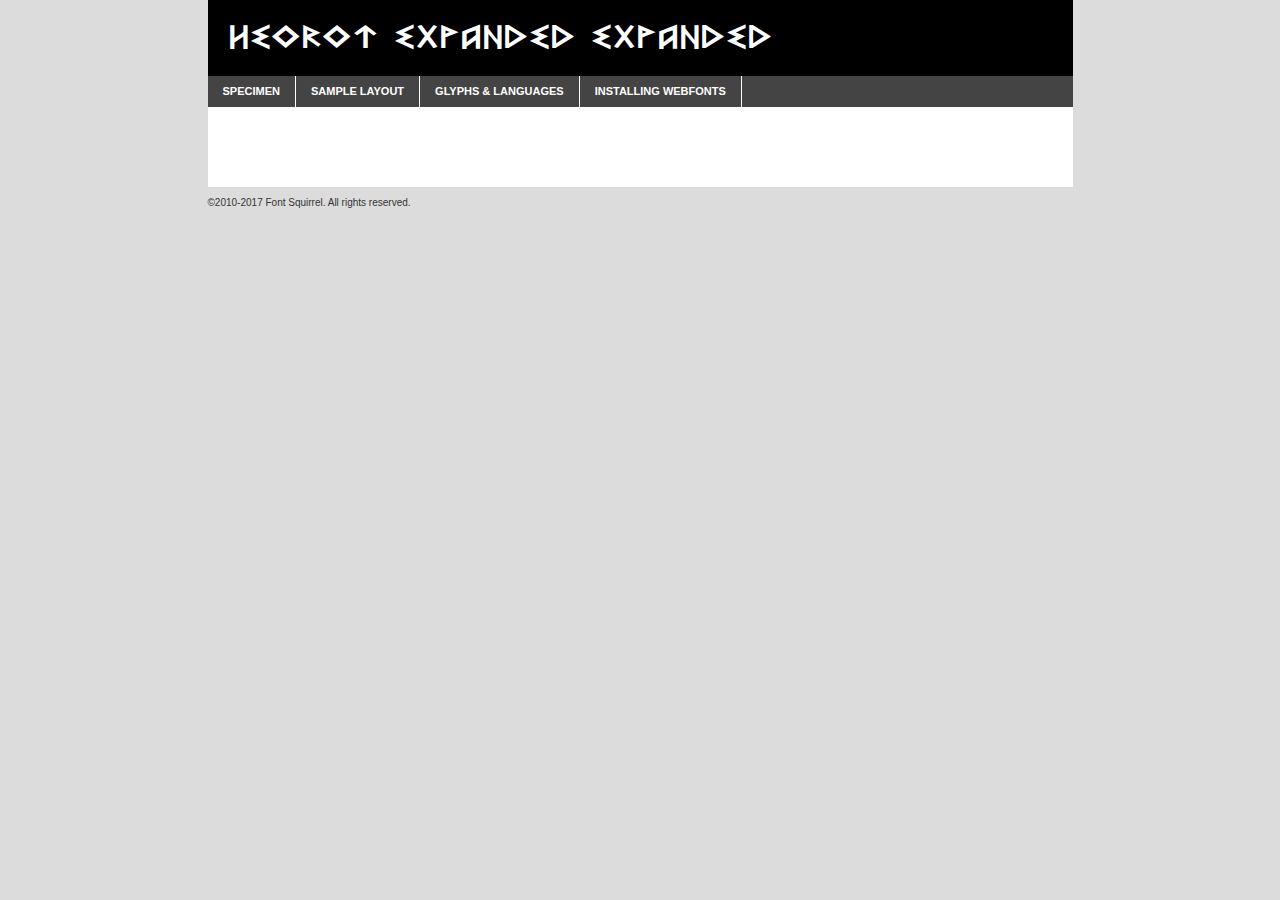
<file: fonts/heorotexpanded-0rlz-demo.html>
<!DOCTYPE html PUBLIC "-//W3C//DTD XHTML 1.0 Transitional//EN"
	"http://www.w3.org/TR/xhtml1/DTD/xhtml1-transitional.dtd">

<html xmlns="http://www.w3.org/1999/xhtml" xml:lang="en" lang="en">
<head>
	<meta http-equiv="Content-Type" content="text/html; charset=utf-8" />
	<script src="http://ajax.googleapis.com/ajax/libs/jquery/1.7.2/jquery.min.js" type="text/javascript" charset="utf-8"></script>
	<script type="text/javascript">
	(function($){$.fn.easyTabs=function(option){var param=jQuery.extend({fadeSpeed:"fast",defaultContent:1,activeClass:'active'},option);$(this).each(function(){var thisId="#"+this.id;if(param.defaultContent==''){param.defaultContent=1;}
	if(typeof param.defaultContent=="number")
	{var defaultTab=$(thisId+" .tabs li:eq("+(param.defaultContent-1)+") a").attr('href').substr(1);}else{var defaultTab=param.defaultContent;}
	$(thisId+" .tabs li a").each(function(){var tabToHide=$(this).attr('href').substr(1);$("#"+tabToHide).addClass('easytabs-tab-content');});hideAll();changeContent(defaultTab);function hideAll(){$(thisId+" .easytabs-tab-content").hide();}
	function changeContent(tabId){hideAll();$(thisId+" .tabs li").removeClass(param.activeClass);$(thisId+" .tabs li a[href=#"+tabId+"]").closest('li').addClass(param.activeClass);if(param.fadeSpeed!="none")
	{$(thisId+" #"+tabId).fadeIn(param.fadeSpeed);}else{$(thisId+" #"+tabId).show();}}
	$(thisId+" .tabs li").click(function(){var tabId=$(this).find('a').attr('href').substr(1);changeContent(tabId);return false;});});}})(jQuery);
	</script>
	<link rel="stylesheet" href="specimen_files/specimen_stylesheet.css" type="text/css" charset="utf-8" />
	<link rel="stylesheet" href="stylesheet.css" type="text/css" charset="utf-8" />

	<style type="text/css">
					body{
				font-family: 'heorot_expandedexpanded';
							}
		</style>

	<title>Heorot Expanded Expanded Specimen</title>
	
	
	<script type="text/javascript" charset="utf-8">
		$(document).ready(function() {
			$('#container').easyTabs({defaultContent:1});
		});
	</script>
</head>

<body>
<div id="container">
	<div id="header">
		Heorot Expanded Expanded	</div>
	<ul class="tabs">
		<li><a href="#specimen">Specimen</a></li>
		<li><a href="#layout">Sample Layout</a></li>
				<li><a href="#glyphs">Glyphs &amp; Languages</a></li>
		<li><a href="#installing">Installing Webfonts</a></li>
		
	</ul>
	
	<div id="main_content">

		
			<div id="specimen">
		
				<div class="section">
					<div class="grid12 firstcol">
						<div class="huge">AaBb</div>
					</div>
				</div>
		
				<div class="section">
					<div class="glyph_range">A&#x200B;B&#x200b;C&#x200b;D&#x200b;E&#x200b;F&#x200b;G&#x200b;H&#x200b;I&#x200b;J&#x200b;K&#x200b;L&#x200b;M&#x200b;N&#x200b;O&#x200b;P&#x200b;Q&#x200b;R&#x200b;S&#x200b;T&#x200b;U&#x200b;V&#x200b;W&#x200b;X&#x200b;Y&#x200b;Z&#x200b;a&#x200b;b&#x200b;c&#x200b;d&#x200b;e&#x200b;f&#x200b;g&#x200b;h&#x200b;i&#x200b;j&#x200b;k&#x200b;l&#x200b;m&#x200b;n&#x200b;o&#x200b;p&#x200b;q&#x200b;r&#x200b;s&#x200b;t&#x200b;u&#x200b;v&#x200b;w&#x200b;x&#x200b;y&#x200b;z&#x200b;1&#x200b;2&#x200b;3&#x200b;4&#x200b;5&#x200b;6&#x200b;7&#x200b;8&#x200b;9&#x200b;0&#x200b;&amp;&#x200b;.&#x200b;,&#x200b;?&#x200b;!&#x200b;&#64;&#x200b;(&#x200b;)&#x200b;#&#x200b;$&#x200b;%&#x200b;*&#x200b;+&#x200b;-&#x200b;=&#x200b;:&#x200b;;</div>
				</div>
				<div class="section">
					<div class="grid12 firstcol">
						<table class="sample_table">
							<tr><td>10</td><td class="size10">abcdefghijklmnopqrstuvwxyzABCDEFGHIJKLMNOPQRSTUVWXYZ0123456789abcdefghijklmnopqrstuvwxyzABCDEFGHIJKLMNOPQRSTUVWXYZ0123456789abcdefghijklmnopqrstuvwxyzABCDEFGHIJKLMNOPQRSTUVWXYZ</td></tr>
							<tr><td>11</td><td class="size11">abcdefghijklmnopqrstuvwxyzABCDEFGHIJKLMNOPQRSTUVWXYZ0123456789abcdefghijklmnopqrstuvwxyzABCDEFGHIJKLMNOPQRSTUVWXYZ0123456789abcdefghijklmnopqrstuvwxyzABCDEFGHIJKLMNOPQRSTUVWXYZ</td></tr>
							<tr><td>12</td><td class="size12">abcdefghijklmnopqrstuvwxyzABCDEFGHIJKLMNOPQRSTUVWXYZ0123456789abcdefghijklmnopqrstuvwxyzABCDEFGHIJKLMNOPQRSTUVWXYZ0123456789abcdefghijklmnopqrstuvwxyzABCDEFGHIJKLMNOPQRSTUVWXYZ</td></tr>
							<tr><td>13</td><td class="size13">abcdefghijklmnopqrstuvwxyzABCDEFGHIJKLMNOPQRSTUVWXYZ0123456789abcdefghijklmnopqrstuvwxyzABCDEFGHIJKLMNOPQRSTUVWXYZ0123456789abcdefghijklmnopqrstuvwxyzABCDEFGHIJKLMNOPQRSTUVWXYZ</td></tr>
							<tr><td>14</td><td class="size14">abcdefghijklmnopqrstuvwxyzABCDEFGHIJKLMNOPQRSTUVWXYZ0123456789abcdefghijklmnopqrstuvwxyzABCDEFGHIJKLMNOPQRSTUVWXYZ0123456789abcdefghijklmnopqrstuvwxyzABCDEFGHIJKLMNOPQRSTUVWXYZ</td></tr>
							<tr><td>16</td><td class="size16">abcdefghijklmnopqrstuvwxyzABCDEFGHIJKLMNOPQRSTUVWXYZ0123456789abcdefghijklmnopqrstuvwxyzABCDEFGHIJKLMNOPQRSTUVWXYZ</td></tr>
							<tr><td>18</td><td class="size18">abcdefghijklmnopqrstuvwxyzABCDEFGHIJKLMNOPQRSTUVWXYZ0123456789abcdefghijklmnopqrstuvwxyzABCDEFGHIJKLMNOPQRSTUVWXYZ</td></tr>
							<tr><td>20</td><td class="size20">abcdefghijklmnopqrstuvwxyzABCDEFGHIJKLMNOPQRSTUVWXYZ0123456789abcdefghijklmnopqrstuvwxyzABCDEFGHIJKLMNOPQRSTUVWXYZ</td></tr>
							<tr><td>24</td><td class="size24">abcdefghijklmnopqrstuvwxyzABCDEFGHIJKLMNOPQRSTUVWXYZ0123456789abcdefghijklmnopqrstuvwxyzABCDEFGHIJKLMNOPQRSTUVWXYZ</td></tr>
							<tr><td>30</td><td class="size30">abcdefghijklmnopqrstuvwxyzABCDEFGHIJKLMNOPQRSTUVWXYZ0123456789abcdefghijklmnopqrstuvwxyzABCDEFGHIJKLMNOPQRSTUVWXYZ</td></tr>
							<tr><td>36</td><td class="size36">abcdefghijklmnopqrstuvwxyzABCDEFGHIJKLMNOPQRSTUVWXYZ0123456789abcdefghijklmnopqrstuvwxyzABCDEFGHIJKLMNOPQRSTUVWXYZ</td></tr>
							<tr><td>48</td><td class="size48">abcdefghijklmnopqrstuvwxyzABCDEFGHIJKLMNOPQRSTUVWXYZ0123456789abcdefghijklmnopqrstuvwxyzABCDEFGHIJKLMNOPQRSTUVWXYZ</td></tr>
							<tr><td>60</td><td class="size60">abcdefghijklmnopqrstuvwxyzABCDEFGHIJKLMNOPQRSTUVWXYZ0123456789abcdefghijklmnopqrstuvwxyzABCDEFGHIJKLMNOPQRSTUVWXYZ</td></tr>
							<tr><td>72</td><td class="size72">abcdefghijklmnopqrstuvwxyzABCDEFGHIJKLMNOPQRSTUVWXYZ0123456789abcdefghijklmnopqrstuvwxyzABCDEFGHIJKLMNOPQRSTUVWXYZ</td></tr>
							<tr><td>90</td><td class="size90">abcdefghijklmnopqrstuvwxyzABCDEFGHIJKLMNOPQRSTUVWXYZ0123456789abcdefghijklmnopqrstuvwxyzABCDEFGHIJKLMNOPQRSTUVWXYZ</td></tr>
						</table>
				
					</div>
			
				</div>
		
		
		
								<div class="section" id="bodycomparison">


										<div id="xheight">
				<div class="fontbody">&#x25FC;&#x25FC;&#x25FC;&#x25FC;&#x25FC;&#x25FC;&#x25FC;&#x25FC;&#x25FC;&#x25FC;&#x25FC;&#x25FC;&#x25FC;&#x25FC;&#x25FC;&#x25FC;&#x25FC;&#x25FC;&#x25FC;&#x25FC;&#x25FC;&#x25FC;&#x25FC;&#x25FC;&#x25FC;&#x25FC;&#x25FC;&#x25FC;&#x25FC;&#x25FC;&#x25FC;&#x25FC;&#x25FC;&#x25FC;&#x25FC;&#x25FC;&#x25FC;&#x25FC;&#x25FC;&#x25FC;&#x25FC;&#x25FC;&#x25FC;&#x25FC;&#x25FC;&#x25FC;&#x25FC;&#x25FC;&#x25FC;&#x25FC;&#x25FC;&#x25FC;&#x25FC;&#x25FC;&#x25FC;&#x25FC;&#x25FC;&#x25FC;&#x25FC;&#x25FC;&#x25FC;&#x25FC;&#x25FC;&#x25FC;&#x25FC;&#x25FC;&#x25FC;&#x25FC;&#x25FC;&#x25FC;&#x25FC;&#x25FC;&#x25FC;&#x25FC;&#x25FC;&#x25FC;&#x25FC;&#x25FC;&#x25FC;&#x25FC;&#x25FC;&#x25FC;&#x25FC;&#x25FC;&#x25FC;&#x25FC;&#x25FC;&#x25FC;&#x25FC;&#x25FC;&#x25FC;&#x25FC;&#x25FC;&#x25FC;&#x25FC;&#x25FC;&#x25FC;&#x25FC;&#x25FC;body</div><div class="arialbody">body</div><div class="verdanabody">body</div><div class="georgiabody">body</div></div>
										<div class="fontbody" style="z-index:1">
											body<span>Heorot Expanded Expanded</span>
										</div>
										<div class="arialbody" style="z-index:1">
											body<span>Arial</span>
										</div>
										<div class="verdanabody" style="z-index:1">
											body<span>Verdana</span>
										</div>
										<div class="georgiabody" style="z-index:1">
											body<span>Georgia</span>
										</div>



								</div>
		
		
				<div class="section psample psample_row1" id="">
					
					<div class="grid2 firstcol">
						<p class="size10"><span>10.</span>Aenean lacinia bibendum nulla sed consectetur. Fusce dapibus, tellus ac cursus commodo, tortor mauris condimentum nibh, ut fermentum massa justo sit amet risus. Nullam id dolor id nibh ultricies vehicula ut id elit. Cum sociis natoque penatibus et magnis dis parturient montes, nascetur ridiculus mus. Nulla vitae elit libero, a pharetra augue.</p>
			
					</div>
					<div class="grid3">
						<p class="size11"><span>11.</span>Aenean lacinia bibendum nulla sed consectetur. Fusce dapibus, tellus ac cursus commodo, tortor mauris condimentum nibh, ut fermentum massa justo sit amet risus. Nullam id dolor id nibh ultricies vehicula ut id elit. Cum sociis natoque penatibus et magnis dis parturient montes, nascetur ridiculus mus. Nulla vitae elit libero, a pharetra augue.</p>
			
					</div>
					<div class="grid3">
						<p class="size12"><span>12.</span>Aenean lacinia bibendum nulla sed consectetur. Fusce dapibus, tellus ac cursus commodo, tortor mauris condimentum nibh, ut fermentum massa justo sit amet risus. Nullam id dolor id nibh ultricies vehicula ut id elit. Cum sociis natoque penatibus et magnis dis parturient montes, nascetur ridiculus mus. Nulla vitae elit libero, a pharetra augue.</p>
			
					</div>
					<div class="grid4">
						<p class="size13"><span>13.</span>Aenean lacinia bibendum nulla sed consectetur. Fusce dapibus, tellus ac cursus commodo, tortor mauris condimentum nibh, ut fermentum massa justo sit amet risus. Nullam id dolor id nibh ultricies vehicula ut id elit. Cum sociis natoque penatibus et magnis dis parturient montes, nascetur ridiculus mus. Nulla vitae elit libero, a pharetra augue.</p>
			
					</div>
					<div class="white_blend"></div>
					
				</div>
				<div class="section psample psample_row2" id="">
					<div class="grid3 firstcol">
						<p class="size14"><span>14.</span>Aenean lacinia bibendum nulla sed consectetur. Fusce dapibus, tellus ac cursus commodo, tortor mauris condimentum nibh, ut fermentum massa justo sit amet risus. Nullam id dolor id nibh ultricies vehicula ut id elit. Cum sociis natoque penatibus et magnis dis parturient montes, nascetur ridiculus mus. Nulla vitae elit libero, a pharetra augue.</p>
			
					</div>
					<div class="grid4">
						<p class="size16"><span>16.</span>Aenean lacinia bibendum nulla sed consectetur. Fusce dapibus, tellus ac cursus commodo, tortor mauris condimentum nibh, ut fermentum massa justo sit amet risus. Nullam id dolor id nibh ultricies vehicula ut id elit. Cum sociis natoque penatibus et magnis dis parturient montes, nascetur ridiculus mus. Nulla vitae elit libero, a pharetra augue.</p>
			
					</div>
					<div class="grid5">
						<p class="size18"><span>18.</span>Aenean lacinia bibendum nulla sed consectetur. Fusce dapibus, tellus ac cursus commodo, tortor mauris condimentum nibh, ut fermentum massa justo sit amet risus. Nullam id dolor id nibh ultricies vehicula ut id elit. Cum sociis natoque penatibus et magnis dis parturient montes, nascetur ridiculus mus. Nulla vitae elit libero, a pharetra augue.</p>
			
					</div>

					<div class="white_blend"></div>

				</div>
				
				<div class="section psample psample_row3" id="">
					<div class="grid5 firstcol">
						<p class="size20"><span>20.</span>Aenean lacinia bibendum nulla sed consectetur. Fusce dapibus, tellus ac cursus commodo, tortor mauris condimentum nibh, ut fermentum massa justo sit amet risus. Nullam id dolor id nibh ultricies vehicula ut id elit. Cum sociis natoque penatibus et magnis dis parturient montes, nascetur ridiculus mus. Nulla vitae elit libero, a pharetra augue.</p>
					</div>
					<div class="grid7">
						<p class="size24"><span>24.</span>Aenean lacinia bibendum nulla sed consectetur. Fusce dapibus, tellus ac cursus commodo, tortor mauris condimentum nibh, ut fermentum massa justo sit amet risus. Nullam id dolor id nibh ultricies vehicula ut id elit. Cum sociis natoque penatibus et magnis dis parturient montes, nascetur ridiculus mus. Nulla vitae elit libero, a pharetra augue.</p>
					</div>
					
					<div class="white_blend"></div>
					
				</div>
				
				<div class="section psample psample_row4" id="">
					<div class="grid12 firstcol">
						<p class="size30"><span>30.</span>Aenean lacinia bibendum nulla sed consectetur. Fusce dapibus, tellus ac cursus commodo, tortor mauris condimentum nibh, ut fermentum massa justo sit amet risus. Nullam id dolor id nibh ultricies vehicula ut id elit. Cum sociis natoque penatibus et magnis dis parturient montes, nascetur ridiculus mus. Nulla vitae elit libero, a pharetra augue.</p>
					</div>
					<div class="white_blend"></div>
					
				</div>
				
				
				
				<div class="section psample psample_row1 fullreverse">
					<div class="grid2 firstcol">
						<p class="size10"><span>10.</span>Aenean lacinia bibendum nulla sed consectetur. Fusce dapibus, tellus ac cursus commodo, tortor mauris condimentum nibh, ut fermentum massa justo sit amet risus. Nullam id dolor id nibh ultricies vehicula ut id elit. Cum sociis natoque penatibus et magnis dis parturient montes, nascetur ridiculus mus. Nulla vitae elit libero, a pharetra augue.</p>
			
					</div>
					<div class="grid3">
						<p class="size11"><span>11.</span>Aenean lacinia bibendum nulla sed consectetur. Fusce dapibus, tellus ac cursus commodo, tortor mauris condimentum nibh, ut fermentum massa justo sit amet risus. Nullam id dolor id nibh ultricies vehicula ut id elit. Cum sociis natoque penatibus et magnis dis parturient montes, nascetur ridiculus mus. Nulla vitae elit libero, a pharetra augue.</p>
			
					</div>
					<div class="grid3">
						<p class="size12"><span>12.</span>Aenean lacinia bibendum nulla sed consectetur. Fusce dapibus, tellus ac cursus commodo, tortor mauris condimentum nibh, ut fermentum massa justo sit amet risus. Nullam id dolor id nibh ultricies vehicula ut id elit. Cum sociis natoque penatibus et magnis dis parturient montes, nascetur ridiculus mus. Nulla vitae elit libero, a pharetra augue.</p>
			
					</div>
					<div class="grid4">
						<p class="size13"><span>13.</span>Aenean lacinia bibendum nulla sed consectetur. Fusce dapibus, tellus ac cursus commodo, tortor mauris condimentum nibh, ut fermentum massa justo sit amet risus. Nullam id dolor id nibh ultricies vehicula ut id elit. Cum sociis natoque penatibus et magnis dis parturient montes, nascetur ridiculus mus. Nulla vitae elit libero, a pharetra augue.</p>
			
					</div>
					<div class="black_blend"></div>
					
				</div>
				
				<div class="section psample psample_row2 fullreverse">
					<div class="grid3 firstcol">
						<p class="size14"><span>14.</span>Aenean lacinia bibendum nulla sed consectetur. Fusce dapibus, tellus ac cursus commodo, tortor mauris condimentum nibh, ut fermentum massa justo sit amet risus. Nullam id dolor id nibh ultricies vehicula ut id elit. Cum sociis natoque penatibus et magnis dis parturient montes, nascetur ridiculus mus. Nulla vitae elit libero, a pharetra augue.</p>
			
					</div>
					<div class="grid4">
						<p class="size16"><span>16.</span>Aenean lacinia bibendum nulla sed consectetur. Fusce dapibus, tellus ac cursus commodo, tortor mauris condimentum nibh, ut fermentum massa justo sit amet risus. Nullam id dolor id nibh ultricies vehicula ut id elit. Cum sociis natoque penatibus et magnis dis parturient montes, nascetur ridiculus mus. Nulla vitae elit libero, a pharetra augue.</p>
			
					</div>
					<div class="grid5">
						<p class="size18"><span>18.</span>Aenean lacinia bibendum nulla sed consectetur. Fusce dapibus, tellus ac cursus commodo, tortor mauris condimentum nibh, ut fermentum massa justo sit amet risus. Nullam id dolor id nibh ultricies vehicula ut id elit. Cum sociis natoque penatibus et magnis dis parturient montes, nascetur ridiculus mus. Nulla vitae elit libero, a pharetra augue.</p>
			
					</div>
					<div class="black_blend"></div>

				</div>
				
				<div class="section psample fullreverse psample_row3" id="">
					<div class="grid5 firstcol">
						<p class="size20"><span>20.</span>Aenean lacinia bibendum nulla sed consectetur. Fusce dapibus, tellus ac cursus commodo, tortor mauris condimentum nibh, ut fermentum massa justo sit amet risus. Nullam id dolor id nibh ultricies vehicula ut id elit. Cum sociis natoque penatibus et magnis dis parturient montes, nascetur ridiculus mus. Nulla vitae elit libero, a pharetra augue.</p>
					</div>
					<div class="grid7">
						<p class="size24"><span>24.</span>Aenean lacinia bibendum nulla sed consectetur. Fusce dapibus, tellus ac cursus commodo, tortor mauris condimentum nibh, ut fermentum massa justo sit amet risus. Nullam id dolor id nibh ultricies vehicula ut id elit. Cum sociis natoque penatibus et magnis dis parturient montes, nascetur ridiculus mus. Nulla vitae elit libero, a pharetra augue.</p>
					</div>
					
					<div class="black_blend"></div>
					
				</div>
				
				<div class="section psample fullreverse psample_row4" id="" style="border-bottom: 20px #000 solid;">
					<div class="grid12 firstcol">
						<p class="size30"><span>30.</span>Aenean lacinia bibendum nulla sed consectetur. Fusce dapibus, tellus ac cursus commodo, tortor mauris condimentum nibh, ut fermentum massa justo sit amet risus. Nullam id dolor id nibh ultricies vehicula ut id elit. Cum sociis natoque penatibus et magnis dis parturient montes, nascetur ridiculus mus. Nulla vitae elit libero, a pharetra augue.</p>
					</div>
					<div class="black_blend"></div>
					
				</div>
				
				
				
				
			</div>
			
			<div id="layout">
				
				<div class="section">
					
					<div class="grid12 firstcol">
						<h1>Lorem Ipsum Dolor</h1>
						<h2>Etiam porta sem malesuada magna mollis euismod</h2>
						
						<p class="byline">By <a href="#link">Aenean Lacinia</a></p>
					</div>
				</div>
				<div class="section">
					<div class="grid8 firstcol">
						<p class="large">Donec sed odio dui. Morbi leo risus, porta ac consectetur ac, vestibulum at eros. Fusce dapibus, tellus ac cursus commodo, tortor mauris condimentum nibh, ut fermentum massa justo sit amet risus. </p>

						
						<h3>Pellentesque ornare sem</h3>

						<p>Maecenas sed diam eget risus varius blandit sit amet non magna. Maecenas faucibus mollis interdum. Donec ullamcorper nulla non metus auctor fringilla. Nullam id dolor id nibh ultricies vehicula ut id elit. Nullam id dolor id nibh ultricies vehicula ut id elit. </p>

						<p>Aenean eu leo quam. Pellentesque ornare sem lacinia quam venenatis vestibulum. Lorem ipsum dolor sit amet, consectetur adipiscing elit. Cum sociis natoque penatibus et magnis dis parturient montes, nascetur ridiculus mus. </p>

						<p>Nulla vitae elit libero, a pharetra augue. Praesent commodo cursus magna, vel scelerisque nisl consectetur et. Aenean lacinia bibendum nulla sed consectetur. </p>

						<p>Nullam quis risus eget urna mollis ornare vel eu leo. Nullam quis risus eget urna mollis ornare vel eu leo. Maecenas sed diam eget risus varius blandit sit amet non magna. Donec ullamcorper nulla non metus auctor fringilla. </p>

						<h3>Cras mattis consectetur</h3>

						<p>Aenean eu leo quam. Pellentesque ornare sem lacinia quam venenatis vestibulum. Aenean lacinia bibendum nulla sed consectetur. Integer posuere erat a ante venenatis dapibus posuere velit aliquet. Cras mattis consectetur purus sit amet fermentum. </p>

						<p>Nullam id dolor id nibh ultricies vehicula ut id elit. Nullam quis risus eget urna mollis ornare vel eu leo. Cras mattis consectetur purus sit amet fermentum.</p>
					</div>
					
					<div class="grid4 sidebar">
						
						<div class="box reverse">
							<p class="last">Nullam quis risus eget urna mollis ornare vel eu leo. Donec ullamcorper nulla non metus auctor fringilla. Cras mattis consectetur purus sit amet fermentum. Sed posuere consectetur est at lobortis. Lorem ipsum dolor sit amet, consectetur adipiscing elit. </p>
						</div>
						
						<p class="caption">Maecenas sed diam eget risus varius.</p>

						<p>Vestibulum id ligula porta felis euismod semper. Integer posuere erat a ante venenatis dapibus posuere velit aliquet. Vestibulum id ligula porta felis euismod semper. Sed posuere consectetur est at lobortis. Maecenas sed diam eget risus varius blandit sit amet non magna. Fusce dapibus, tellus ac cursus commodo, tortor mauris condimentum nibh, ut fermentum massa justo sit amet risus. </p>

					

						<p>Duis mollis, est non commodo luctus, nisi erat porttitor ligula, eget lacinia odio sem nec elit. Aenean lacinia bibendum nulla sed consectetur. Vivamus sagittis lacus vel augue laoreet rutrum faucibus dolor auctor. Aenean lacinia bibendum nulla sed consectetur. Nullam quis risus eget urna mollis ornare vel eu leo. </p>

						<p>Praesent commodo cursus magna, vel scelerisque nisl consectetur et. Donec ullamcorper nulla non metus auctor fringilla. Maecenas faucibus mollis interdum. Fusce dapibus, tellus ac cursus commodo, tortor mauris condimentum nibh, ut fermentum massa justo sit amet risus. </p>

					</div>
				</div>
				
			</div>


			



		<div id="glyphs">
			<div class="section">
				<div class="grid12 firstcol">
			
				<h1>Language Support</h1>
				<p>The subset of Heorot Expanded Expanded in this kit supports the following languages:<br />
			
					Albanian, Basque, Breton, Chamorro, Danish, Dutch, English, Faroese, Finnish, French, Frisian, Galician, German, Icelandic, Italian, Malagasy, Norwegian, Portuguese, Spanish, Alsatian, Aragonese, Arapaho, Arrernte, Asturian, Aymara, Bislama, Cebuano, Corsican, Fijian, French_creole, Genoese, Gilbertese, Greenlandic, Haitian_creole, Hiligaynon, Hmong, Hopi, Ibanag, Iloko_ilokano, Indonesian, Interglossa_glosa, Interlingua, Irish_gaelic, Jerriais, Lojban, Lombard, Luxembourgeois, Manx, Mohawk, Norfolk_pitcairnese, Occitan, Oromo, Pangasinan, Papiamento, Piedmontese, Potawatomi, Rhaeto-romance, Romansh, Rotokas, Sami_lule, Samoan, Sardinian, Scots_gaelic, Seychelles_creole, Shona, Sicilian, Somali, Southern_ndebele, Swahili, Swati_swazi, Tagalog_filipino_pilipino, Tetum, Tok_pisin, Uyghur_latinized, Volapuk, Walloon, Warlpiri, Xhosa, Yapese, Zulu, Latinbasic, Ubasic, Demo				</p>
				<h1>Glyph Chart</h1>
				<p>The subset of Heorot Expanded Expanded in this kit includes all the glyphs listed below. Unicode entities are included above each glyph to help you insert individual characters into your layout.</p>
				<div id="glyph_chart">
			
																				 <div><p>&amp;#13;</p>&#13;</div>
																				 <div><p>&amp;#32;</p>&#32;</div>
																				 <div><p>&amp;#33;</p>&#33;</div>
																				 <div><p>&amp;#34;</p>&#34;</div>
																				 <div><p>&amp;#35;</p>&#35;</div>
																				 <div><p>&amp;#36;</p>&#36;</div>
																				 <div><p>&amp;#37;</p>&#37;</div>
																				 <div><p>&amp;#38;</p>&#38;</div>
																				 <div><p>&amp;#39;</p>&#39;</div>
																				 <div><p>&amp;#40;</p>&#40;</div>
																				 <div><p>&amp;#41;</p>&#41;</div>
																				 <div><p>&amp;#42;</p>&#42;</div>
																				 <div><p>&amp;#43;</p>&#43;</div>
																				 <div><p>&amp;#44;</p>&#44;</div>
																				 <div><p>&amp;#45;</p>&#45;</div>
																				 <div><p>&amp;#46;</p>&#46;</div>
																				 <div><p>&amp;#47;</p>&#47;</div>
																				 <div><p>&amp;#48;</p>&#48;</div>
																				 <div><p>&amp;#49;</p>&#49;</div>
																				 <div><p>&amp;#50;</p>&#50;</div>
																				 <div><p>&amp;#51;</p>&#51;</div>
																				 <div><p>&amp;#52;</p>&#52;</div>
																				 <div><p>&amp;#53;</p>&#53;</div>
																				 <div><p>&amp;#54;</p>&#54;</div>
																				 <div><p>&amp;#55;</p>&#55;</div>
																				 <div><p>&amp;#56;</p>&#56;</div>
																				 <div><p>&amp;#57;</p>&#57;</div>
																				 <div><p>&amp;#58;</p>&#58;</div>
																				 <div><p>&amp;#59;</p>&#59;</div>
																				 <div><p>&amp;#60;</p>&#60;</div>
																				 <div><p>&amp;#61;</p>&#61;</div>
																				 <div><p>&amp;#62;</p>&#62;</div>
																				 <div><p>&amp;#63;</p>&#63;</div>
																				 <div><p>&amp;#64;</p>&#64;</div>
																				 <div><p>&amp;#65;</p>&#65;</div>
																				 <div><p>&amp;#66;</p>&#66;</div>
																				 <div><p>&amp;#67;</p>&#67;</div>
																				 <div><p>&amp;#68;</p>&#68;</div>
																				 <div><p>&amp;#69;</p>&#69;</div>
																				 <div><p>&amp;#70;</p>&#70;</div>
																				 <div><p>&amp;#71;</p>&#71;</div>
																				 <div><p>&amp;#72;</p>&#72;</div>
																				 <div><p>&amp;#73;</p>&#73;</div>
																				 <div><p>&amp;#74;</p>&#74;</div>
																				 <div><p>&amp;#75;</p>&#75;</div>
																				 <div><p>&amp;#76;</p>&#76;</div>
																				 <div><p>&amp;#77;</p>&#77;</div>
																				 <div><p>&amp;#78;</p>&#78;</div>
																				 <div><p>&amp;#79;</p>&#79;</div>
																				 <div><p>&amp;#80;</p>&#80;</div>
																				 <div><p>&amp;#81;</p>&#81;</div>
																				 <div><p>&amp;#82;</p>&#82;</div>
																				 <div><p>&amp;#83;</p>&#83;</div>
																				 <div><p>&amp;#84;</p>&#84;</div>
																				 <div><p>&amp;#85;</p>&#85;</div>
																				 <div><p>&amp;#86;</p>&#86;</div>
																				 <div><p>&amp;#87;</p>&#87;</div>
																				 <div><p>&amp;#88;</p>&#88;</div>
																				 <div><p>&amp;#89;</p>&#89;</div>
																				 <div><p>&amp;#90;</p>&#90;</div>
																				 <div><p>&amp;#91;</p>&#91;</div>
																				 <div><p>&amp;#92;</p>&#92;</div>
																				 <div><p>&amp;#93;</p>&#93;</div>
																				 <div><p>&amp;#94;</p>&#94;</div>
																				 <div><p>&amp;#95;</p>&#95;</div>
																				 <div><p>&amp;#96;</p>&#96;</div>
																				 <div><p>&amp;#97;</p>&#97;</div>
																				 <div><p>&amp;#98;</p>&#98;</div>
																				 <div><p>&amp;#99;</p>&#99;</div>
																				 <div><p>&amp;#100;</p>&#100;</div>
																				 <div><p>&amp;#101;</p>&#101;</div>
																				 <div><p>&amp;#102;</p>&#102;</div>
																				 <div><p>&amp;#103;</p>&#103;</div>
																				 <div><p>&amp;#104;</p>&#104;</div>
																				 <div><p>&amp;#105;</p>&#105;</div>
																				 <div><p>&amp;#106;</p>&#106;</div>
																				 <div><p>&amp;#107;</p>&#107;</div>
																				 <div><p>&amp;#108;</p>&#108;</div>
																				 <div><p>&amp;#109;</p>&#109;</div>
																				 <div><p>&amp;#110;</p>&#110;</div>
																				 <div><p>&amp;#111;</p>&#111;</div>
																				 <div><p>&amp;#112;</p>&#112;</div>
																				 <div><p>&amp;#113;</p>&#113;</div>
																				 <div><p>&amp;#114;</p>&#114;</div>
																				 <div><p>&amp;#115;</p>&#115;</div>
																				 <div><p>&amp;#116;</p>&#116;</div>
																				 <div><p>&amp;#117;</p>&#117;</div>
																				 <div><p>&amp;#118;</p>&#118;</div>
																				 <div><p>&amp;#119;</p>&#119;</div>
																				 <div><p>&amp;#120;</p>&#120;</div>
																				 <div><p>&amp;#121;</p>&#121;</div>
																				 <div><p>&amp;#122;</p>&#122;</div>
																				 <div><p>&amp;#123;</p>&#123;</div>
																				 <div><p>&amp;#124;</p>&#124;</div>
																				 <div><p>&amp;#125;</p>&#125;</div>
																				 <div><p>&amp;#126;</p>&#126;</div>
																				 <div><p>&amp;#127;</p>&#127;</div>
																				 <div><p>&amp;#160;</p>&#160;</div>
																				 <div><p>&amp;#161;</p>&#161;</div>
																				 <div><p>&amp;#162;</p>&#162;</div>
																				 <div><p>&amp;#163;</p>&#163;</div>
																				 <div><p>&amp;#164;</p>&#164;</div>
																				 <div><p>&amp;#165;</p>&#165;</div>
																				 <div><p>&amp;#166;</p>&#166;</div>
																				 <div><p>&amp;#167;</p>&#167;</div>
																				 <div><p>&amp;#168;</p>&#168;</div>
																				 <div><p>&amp;#169;</p>&#169;</div>
																				 <div><p>&amp;#170;</p>&#170;</div>
																				 <div><p>&amp;#171;</p>&#171;</div>
																				 <div><p>&amp;#172;</p>&#172;</div>
																				 <div><p>&amp;#173;</p>&#173;</div>
																				 <div><p>&amp;#174;</p>&#174;</div>
																				 <div><p>&amp;#175;</p>&#175;</div>
																				 <div><p>&amp;#176;</p>&#176;</div>
																				 <div><p>&amp;#177;</p>&#177;</div>
																				 <div><p>&amp;#178;</p>&#178;</div>
																				 <div><p>&amp;#179;</p>&#179;</div>
																				 <div><p>&amp;#180;</p>&#180;</div>
																				 <div><p>&amp;#181;</p>&#181;</div>
																				 <div><p>&amp;#182;</p>&#182;</div>
																				 <div><p>&amp;#183;</p>&#183;</div>
																				 <div><p>&amp;#184;</p>&#184;</div>
																				 <div><p>&amp;#185;</p>&#185;</div>
																				 <div><p>&amp;#186;</p>&#186;</div>
																				 <div><p>&amp;#187;</p>&#187;</div>
																				 <div><p>&amp;#188;</p>&#188;</div>
																				 <div><p>&amp;#189;</p>&#189;</div>
																				 <div><p>&amp;#190;</p>&#190;</div>
																				 <div><p>&amp;#191;</p>&#191;</div>
																				 <div><p>&amp;#192;</p>&#192;</div>
																				 <div><p>&amp;#193;</p>&#193;</div>
																				 <div><p>&amp;#194;</p>&#194;</div>
																				 <div><p>&amp;#195;</p>&#195;</div>
																				 <div><p>&amp;#196;</p>&#196;</div>
																				 <div><p>&amp;#197;</p>&#197;</div>
																				 <div><p>&amp;#198;</p>&#198;</div>
																				 <div><p>&amp;#199;</p>&#199;</div>
																				 <div><p>&amp;#200;</p>&#200;</div>
																				 <div><p>&amp;#201;</p>&#201;</div>
																				 <div><p>&amp;#202;</p>&#202;</div>
																				 <div><p>&amp;#203;</p>&#203;</div>
																				 <div><p>&amp;#204;</p>&#204;</div>
																				 <div><p>&amp;#205;</p>&#205;</div>
																				 <div><p>&amp;#206;</p>&#206;</div>
																				 <div><p>&amp;#207;</p>&#207;</div>
																				 <div><p>&amp;#208;</p>&#208;</div>
																				 <div><p>&amp;#209;</p>&#209;</div>
																				 <div><p>&amp;#210;</p>&#210;</div>
																				 <div><p>&amp;#211;</p>&#211;</div>
																				 <div><p>&amp;#212;</p>&#212;</div>
																				 <div><p>&amp;#213;</p>&#213;</div>
																				 <div><p>&amp;#214;</p>&#214;</div>
																				 <div><p>&amp;#215;</p>&#215;</div>
																				 <div><p>&amp;#216;</p>&#216;</div>
																				 <div><p>&amp;#217;</p>&#217;</div>
																				 <div><p>&amp;#218;</p>&#218;</div>
																				 <div><p>&amp;#219;</p>&#219;</div>
																				 <div><p>&amp;#220;</p>&#220;</div>
																				 <div><p>&amp;#221;</p>&#221;</div>
																				 <div><p>&amp;#222;</p>&#222;</div>
																				 <div><p>&amp;#223;</p>&#223;</div>
																				 <div><p>&amp;#224;</p>&#224;</div>
																				 <div><p>&amp;#225;</p>&#225;</div>
																				 <div><p>&amp;#226;</p>&#226;</div>
																				 <div><p>&amp;#227;</p>&#227;</div>
																				 <div><p>&amp;#228;</p>&#228;</div>
																				 <div><p>&amp;#229;</p>&#229;</div>
																				 <div><p>&amp;#230;</p>&#230;</div>
																				 <div><p>&amp;#231;</p>&#231;</div>
																				 <div><p>&amp;#232;</p>&#232;</div>
																				 <div><p>&amp;#233;</p>&#233;</div>
																				 <div><p>&amp;#234;</p>&#234;</div>
																				 <div><p>&amp;#235;</p>&#235;</div>
																				 <div><p>&amp;#236;</p>&#236;</div>
																				 <div><p>&amp;#237;</p>&#237;</div>
																				 <div><p>&amp;#238;</p>&#238;</div>
																				 <div><p>&amp;#239;</p>&#239;</div>
																				 <div><p>&amp;#240;</p>&#240;</div>
																				 <div><p>&amp;#241;</p>&#241;</div>
																				 <div><p>&amp;#242;</p>&#242;</div>
																				 <div><p>&amp;#243;</p>&#243;</div>
																				 <div><p>&amp;#244;</p>&#244;</div>
																				 <div><p>&amp;#245;</p>&#245;</div>
																				 <div><p>&amp;#246;</p>&#246;</div>
																				 <div><p>&amp;#247;</p>&#247;</div>
																				 <div><p>&amp;#248;</p>&#248;</div>
																				 <div><p>&amp;#249;</p>&#249;</div>
																				 <div><p>&amp;#250;</p>&#250;</div>
																				 <div><p>&amp;#251;</p>&#251;</div>
																				 <div><p>&amp;#252;</p>&#252;</div>
																				 <div><p>&amp;#253;</p>&#253;</div>
																				 <div><p>&amp;#254;</p>&#254;</div>
																				 <div><p>&amp;#255;</p>&#255;</div>
																				 <div><p>&amp;#338;</p>&#338;</div>
																				 <div><p>&amp;#339;</p>&#339;</div>
																				 <div><p>&amp;#376;</p>&#376;</div>
																				 <div><p>&amp;#710;</p>&#710;</div>
																				 <div><p>&amp;#732;</p>&#732;</div>
																				 <div><p>&amp;#8192;</p>&#8192;</div>
																				 <div><p>&amp;#8193;</p>&#8193;</div>
																				 <div><p>&amp;#8194;</p>&#8194;</div>
																				 <div><p>&amp;#8195;</p>&#8195;</div>
																				 <div><p>&amp;#8196;</p>&#8196;</div>
																				 <div><p>&amp;#8197;</p>&#8197;</div>
																				 <div><p>&amp;#8198;</p>&#8198;</div>
																				 <div><p>&amp;#8199;</p>&#8199;</div>
																				 <div><p>&amp;#8200;</p>&#8200;</div>
																				 <div><p>&amp;#8201;</p>&#8201;</div>
																				 <div><p>&amp;#8202;</p>&#8202;</div>
																				 <div><p>&amp;#8208;</p>&#8208;</div>
																				 <div><p>&amp;#8209;</p>&#8209;</div>
																				 <div><p>&amp;#8210;</p>&#8210;</div>
																				 <div><p>&amp;#8211;</p>&#8211;</div>
																				 <div><p>&amp;#8212;</p>&#8212;</div>
																				 <div><p>&amp;#8216;</p>&#8216;</div>
																				 <div><p>&amp;#8217;</p>&#8217;</div>
																				 <div><p>&amp;#8218;</p>&#8218;</div>
																				 <div><p>&amp;#8220;</p>&#8220;</div>
																				 <div><p>&amp;#8221;</p>&#8221;</div>
																				 <div><p>&amp;#8222;</p>&#8222;</div>
																				 <div><p>&amp;#8226;</p>&#8226;</div>
																				 <div><p>&amp;#8230;</p>&#8230;</div>
																				 <div><p>&amp;#8239;</p>&#8239;</div>
																				 <div><p>&amp;#8249;</p>&#8249;</div>
																				 <div><p>&amp;#8250;</p>&#8250;</div>
																				 <div><p>&amp;#8287;</p>&#8287;</div>
																				 <div><p>&amp;#8364;</p>&#8364;</div>
																				 <div><p>&amp;#8482;</p>&#8482;</div>
																				 <div><p>&amp;#9724;</p>&#9724;</div>
																																						</div>	
				</div>
		
		
			</div>
		</div>
		
		
		<div id="specs">
			
		</div>
	
		<div id="installing">
			<div class="section">
				<div class="grid7 firstcol">
					<h1>Installing Webfonts</h1>
					
					<p>Webfonts are supported by all major browser platforms but not all in the same way. There are currently four different font formats that must be included in order to target all browsers. This includes TTF, WOFF, EOT and SVG.</p>
					
					<h2>1. Upload your webfonts</h2>
					<p>You must upload your webfont kit to your website. They should be in or near the same directory as your CSS files.</p>
					
					<h2>2. Include the webfont stylesheet</h2>
					<p>A special CSS @font-face declaration helps the various browsers select the appropriate font it needs without causing you a bunch of headaches. Learn more about this syntax by reading the <a href="https://www.fontspring.com/blog/further-hardening-of-the-bulletproof-syntax">Fontspring blog post</a> about it. The code for it is as follows:</p>


<code>
@font-face{ 
	font-family: 'MyWebFont';
	src: url('WebFont.eot');
	src: url('WebFont.eot?#iefix') format('embedded-opentype'),
	     url('WebFont.woff') format('woff'),
	     url('WebFont.ttf') format('truetype'),
	     url('WebFont.svg#webfont') format('svg');
}
</code>

	<p>We've already gone ahead and generated the code for you. All you have to do is link to the stylesheet in your HTML, like this:</p>
	<code>&lt;link rel=&quot;stylesheet&quot; href=&quot;stylesheet.css&quot; type=&quot;text/css&quot; charset=&quot;utf-8&quot; /&gt;</code>

					<h2>3. Modify your own stylesheet</h2>
					<p>To take advantage of your new fonts, you must tell your stylesheet to use them. Look at the original @font-face declaration above and find the property called "font-family." The name linked there will be what you use to reference the font. Prepend that webfont name to the font stack in the "font-family" property, inside the selector you want to change. For example:</p>
<code>p { font-family: 'WebFont', Arial, sans-serif; }</code>

<h2>4. Test</h2>
<p>Getting webfonts to work cross-browser <em>can</em> be tricky. Use the information in the sidebar to help you if you find that fonts aren't loading in a particular browser.</p>
				</div>
				
				<div class="grid5 sidebar">
					<div class="box">
						<h2>Troubleshooting<br />Font-Face Problems</h2>
						<p>Having trouble getting your webfonts to load in your new website? Here are some tips to sort out what might be the problem.</p>

						<h3>Fonts not showing in any browser</h3>

						<p>This sounds like you need to work on the plumbing. You either did not upload the fonts to the correct directory, or you did not link the fonts properly in the CSS. If you've confirmed that all this is correct and you still have a problem, take a look at your .htaccess file and see if requests are getting intercepted.</p>

						<h3>Fonts not loading in iPhone or iPad</h3>

						<p>The most common problem here is that you are serving the fonts from an IIS server. IIS refuses to serve files that have unknown MIME types. If that is the case, you must set the MIME type for SVG to "image/svg+xml" in the server settings. Follow these instructions from Microsoft if you need help.</p>

						<h3>Fonts not loading in Firefox</h3>

						<p>The primary reason for this failure? You are still using a version Firefox older than 3.5. So upgrade already! If that isn't it, then you are very likely serving fonts from a different domain. Firefox requires that all font assets be served from the same domain. Lastly it is possible that you need to add WOFF to your list of MIME types (if you are serving via IIS.)</p>

						<h3>Fonts not loading in IE</h3>

						<p>Are you looking at Internet Explorer on an actual Windows machine or are you cheating by using a service like Adobe BrowserLab? Many of these screenshot services do not render @font-face for IE. Best to test it on a real machine.</p>

						<h3>Fonts not loading in IE9</h3>

						<p>IE9, like Firefox, requires that fonts be served from the same domain as the website. Make sure that is the case.</p>
					</div>
				</div>
			</div>
			
		</div>
	
	</div>
	<div id="footer">
		<p>&copy;2010-2017 Font Squirrel. All rights reserved.</p>
	</div>
</div>
</body>
</html>
</file>
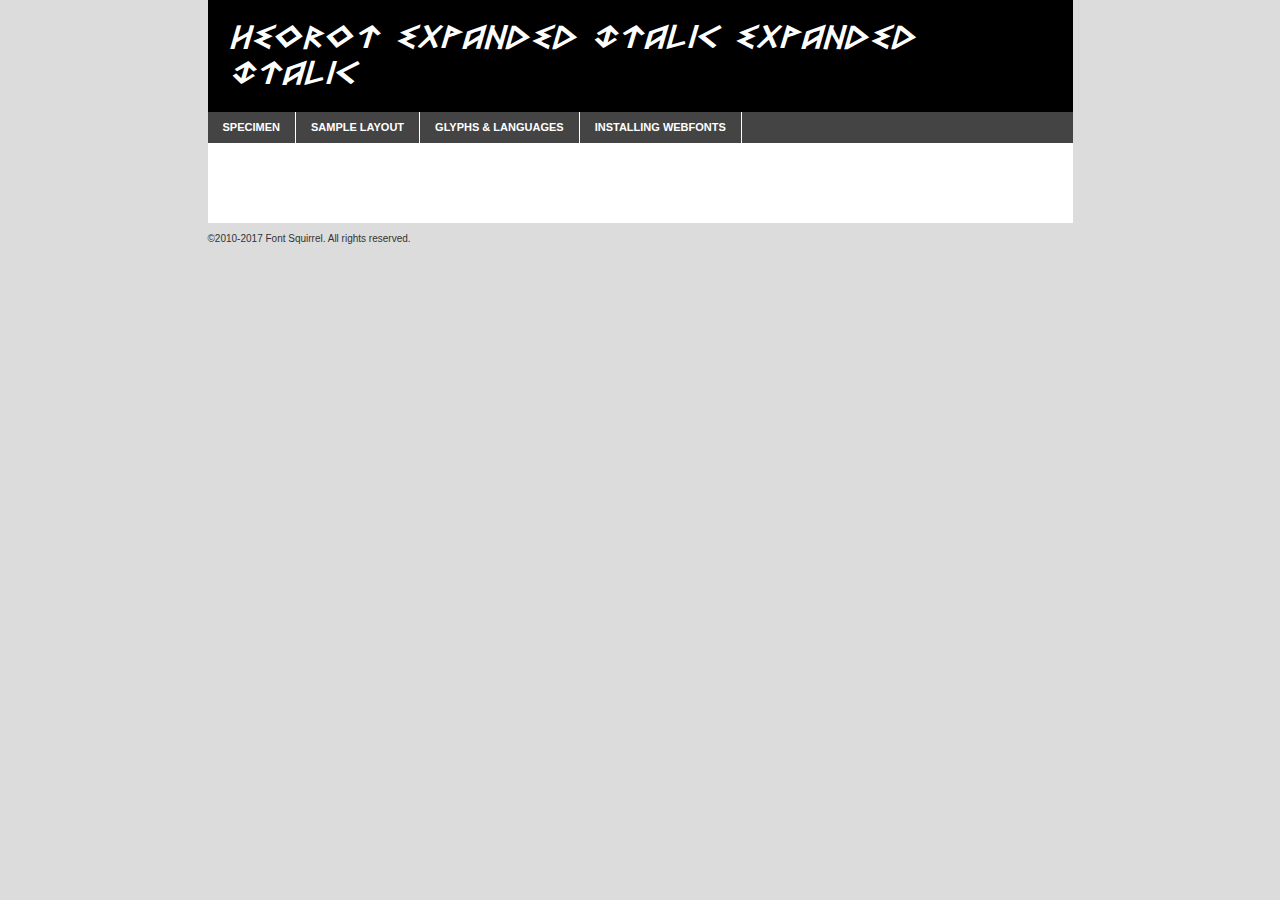
<file: fonts/heorotexpandeditalic-e0q3-demo.html>
<!DOCTYPE html PUBLIC "-//W3C//DTD XHTML 1.0 Transitional//EN"
	"http://www.w3.org/TR/xhtml1/DTD/xhtml1-transitional.dtd">

<html xmlns="http://www.w3.org/1999/xhtml" xml:lang="en" lang="en">
<head>
	<meta http-equiv="Content-Type" content="text/html; charset=utf-8" />
	<script src="http://ajax.googleapis.com/ajax/libs/jquery/1.7.2/jquery.min.js" type="text/javascript" charset="utf-8"></script>
	<script type="text/javascript">
	(function($){$.fn.easyTabs=function(option){var param=jQuery.extend({fadeSpeed:"fast",defaultContent:1,activeClass:'active'},option);$(this).each(function(){var thisId="#"+this.id;if(param.defaultContent==''){param.defaultContent=1;}
	if(typeof param.defaultContent=="number")
	{var defaultTab=$(thisId+" .tabs li:eq("+(param.defaultContent-1)+") a").attr('href').substr(1);}else{var defaultTab=param.defaultContent;}
	$(thisId+" .tabs li a").each(function(){var tabToHide=$(this).attr('href').substr(1);$("#"+tabToHide).addClass('easytabs-tab-content');});hideAll();changeContent(defaultTab);function hideAll(){$(thisId+" .easytabs-tab-content").hide();}
	function changeContent(tabId){hideAll();$(thisId+" .tabs li").removeClass(param.activeClass);$(thisId+" .tabs li a[href=#"+tabId+"]").closest('li').addClass(param.activeClass);if(param.fadeSpeed!="none")
	{$(thisId+" #"+tabId).fadeIn(param.fadeSpeed);}else{$(thisId+" #"+tabId).show();}}
	$(thisId+" .tabs li").click(function(){var tabId=$(this).find('a').attr('href').substr(1);changeContent(tabId);return false;});});}})(jQuery);
	</script>
	<link rel="stylesheet" href="specimen_files/specimen_stylesheet.css" type="text/css" charset="utf-8" />
	<link rel="stylesheet" href="stylesheet.css" type="text/css" charset="utf-8" />

	<style type="text/css">
					body{
				font-family: 'heorot_expanded_itaexpandedIt';
							}
		</style>

	<title>Heorot Expanded Italic Expanded Italic Specimen</title>
	
	
	<script type="text/javascript" charset="utf-8">
		$(document).ready(function() {
			$('#container').easyTabs({defaultContent:1});
		});
	</script>
</head>

<body>
<div id="container">
	<div id="header">
		Heorot Expanded Italic Expanded Italic	</div>
	<ul class="tabs">
		<li><a href="#specimen">Specimen</a></li>
		<li><a href="#layout">Sample Layout</a></li>
				<li><a href="#glyphs">Glyphs &amp; Languages</a></li>
		<li><a href="#installing">Installing Webfonts</a></li>
		
	</ul>
	
	<div id="main_content">

		
			<div id="specimen">
		
				<div class="section">
					<div class="grid12 firstcol">
						<div class="huge">AaBb</div>
					</div>
				</div>
		
				<div class="section">
					<div class="glyph_range">A&#x200B;B&#x200b;C&#x200b;D&#x200b;E&#x200b;F&#x200b;G&#x200b;H&#x200b;I&#x200b;J&#x200b;K&#x200b;L&#x200b;M&#x200b;N&#x200b;O&#x200b;P&#x200b;Q&#x200b;R&#x200b;S&#x200b;T&#x200b;U&#x200b;V&#x200b;W&#x200b;X&#x200b;Y&#x200b;Z&#x200b;a&#x200b;b&#x200b;c&#x200b;d&#x200b;e&#x200b;f&#x200b;g&#x200b;h&#x200b;i&#x200b;j&#x200b;k&#x200b;l&#x200b;m&#x200b;n&#x200b;o&#x200b;p&#x200b;q&#x200b;r&#x200b;s&#x200b;t&#x200b;u&#x200b;v&#x200b;w&#x200b;x&#x200b;y&#x200b;z&#x200b;1&#x200b;2&#x200b;3&#x200b;4&#x200b;5&#x200b;6&#x200b;7&#x200b;8&#x200b;9&#x200b;0&#x200b;&amp;&#x200b;.&#x200b;,&#x200b;?&#x200b;!&#x200b;&#64;&#x200b;(&#x200b;)&#x200b;#&#x200b;$&#x200b;%&#x200b;*&#x200b;+&#x200b;-&#x200b;=&#x200b;:&#x200b;;</div>
				</div>
				<div class="section">
					<div class="grid12 firstcol">
						<table class="sample_table">
							<tr><td>10</td><td class="size10">abcdefghijklmnopqrstuvwxyzABCDEFGHIJKLMNOPQRSTUVWXYZ0123456789abcdefghijklmnopqrstuvwxyzABCDEFGHIJKLMNOPQRSTUVWXYZ0123456789abcdefghijklmnopqrstuvwxyzABCDEFGHIJKLMNOPQRSTUVWXYZ</td></tr>
							<tr><td>11</td><td class="size11">abcdefghijklmnopqrstuvwxyzABCDEFGHIJKLMNOPQRSTUVWXYZ0123456789abcdefghijklmnopqrstuvwxyzABCDEFGHIJKLMNOPQRSTUVWXYZ0123456789abcdefghijklmnopqrstuvwxyzABCDEFGHIJKLMNOPQRSTUVWXYZ</td></tr>
							<tr><td>12</td><td class="size12">abcdefghijklmnopqrstuvwxyzABCDEFGHIJKLMNOPQRSTUVWXYZ0123456789abcdefghijklmnopqrstuvwxyzABCDEFGHIJKLMNOPQRSTUVWXYZ0123456789abcdefghijklmnopqrstuvwxyzABCDEFGHIJKLMNOPQRSTUVWXYZ</td></tr>
							<tr><td>13</td><td class="size13">abcdefghijklmnopqrstuvwxyzABCDEFGHIJKLMNOPQRSTUVWXYZ0123456789abcdefghijklmnopqrstuvwxyzABCDEFGHIJKLMNOPQRSTUVWXYZ0123456789abcdefghijklmnopqrstuvwxyzABCDEFGHIJKLMNOPQRSTUVWXYZ</td></tr>
							<tr><td>14</td><td class="size14">abcdefghijklmnopqrstuvwxyzABCDEFGHIJKLMNOPQRSTUVWXYZ0123456789abcdefghijklmnopqrstuvwxyzABCDEFGHIJKLMNOPQRSTUVWXYZ0123456789abcdefghijklmnopqrstuvwxyzABCDEFGHIJKLMNOPQRSTUVWXYZ</td></tr>
							<tr><td>16</td><td class="size16">abcdefghijklmnopqrstuvwxyzABCDEFGHIJKLMNOPQRSTUVWXYZ0123456789abcdefghijklmnopqrstuvwxyzABCDEFGHIJKLMNOPQRSTUVWXYZ</td></tr>
							<tr><td>18</td><td class="size18">abcdefghijklmnopqrstuvwxyzABCDEFGHIJKLMNOPQRSTUVWXYZ0123456789abcdefghijklmnopqrstuvwxyzABCDEFGHIJKLMNOPQRSTUVWXYZ</td></tr>
							<tr><td>20</td><td class="size20">abcdefghijklmnopqrstuvwxyzABCDEFGHIJKLMNOPQRSTUVWXYZ0123456789abcdefghijklmnopqrstuvwxyzABCDEFGHIJKLMNOPQRSTUVWXYZ</td></tr>
							<tr><td>24</td><td class="size24">abcdefghijklmnopqrstuvwxyzABCDEFGHIJKLMNOPQRSTUVWXYZ0123456789abcdefghijklmnopqrstuvwxyzABCDEFGHIJKLMNOPQRSTUVWXYZ</td></tr>
							<tr><td>30</td><td class="size30">abcdefghijklmnopqrstuvwxyzABCDEFGHIJKLMNOPQRSTUVWXYZ0123456789abcdefghijklmnopqrstuvwxyzABCDEFGHIJKLMNOPQRSTUVWXYZ</td></tr>
							<tr><td>36</td><td class="size36">abcdefghijklmnopqrstuvwxyzABCDEFGHIJKLMNOPQRSTUVWXYZ0123456789abcdefghijklmnopqrstuvwxyzABCDEFGHIJKLMNOPQRSTUVWXYZ</td></tr>
							<tr><td>48</td><td class="size48">abcdefghijklmnopqrstuvwxyzABCDEFGHIJKLMNOPQRSTUVWXYZ0123456789abcdefghijklmnopqrstuvwxyzABCDEFGHIJKLMNOPQRSTUVWXYZ</td></tr>
							<tr><td>60</td><td class="size60">abcdefghijklmnopqrstuvwxyzABCDEFGHIJKLMNOPQRSTUVWXYZ0123456789abcdefghijklmnopqrstuvwxyzABCDEFGHIJKLMNOPQRSTUVWXYZ</td></tr>
							<tr><td>72</td><td class="size72">abcdefghijklmnopqrstuvwxyzABCDEFGHIJKLMNOPQRSTUVWXYZ0123456789abcdefghijklmnopqrstuvwxyzABCDEFGHIJKLMNOPQRSTUVWXYZ</td></tr>
							<tr><td>90</td><td class="size90">abcdefghijklmnopqrstuvwxyzABCDEFGHIJKLMNOPQRSTUVWXYZ0123456789abcdefghijklmnopqrstuvwxyzABCDEFGHIJKLMNOPQRSTUVWXYZ</td></tr>
						</table>
				
					</div>
			
				</div>
		
		
		
								<div class="section" id="bodycomparison">


										<div id="xheight">
				<div class="fontbody">&#x25FC;&#x25FC;&#x25FC;&#x25FC;&#x25FC;&#x25FC;&#x25FC;&#x25FC;&#x25FC;&#x25FC;&#x25FC;&#x25FC;&#x25FC;&#x25FC;&#x25FC;&#x25FC;&#x25FC;&#x25FC;&#x25FC;&#x25FC;&#x25FC;&#x25FC;&#x25FC;&#x25FC;&#x25FC;&#x25FC;&#x25FC;&#x25FC;&#x25FC;&#x25FC;&#x25FC;&#x25FC;&#x25FC;&#x25FC;&#x25FC;&#x25FC;&#x25FC;&#x25FC;&#x25FC;&#x25FC;&#x25FC;&#x25FC;&#x25FC;&#x25FC;&#x25FC;&#x25FC;&#x25FC;&#x25FC;&#x25FC;&#x25FC;&#x25FC;&#x25FC;&#x25FC;&#x25FC;&#x25FC;&#x25FC;&#x25FC;&#x25FC;&#x25FC;&#x25FC;&#x25FC;&#x25FC;&#x25FC;&#x25FC;&#x25FC;&#x25FC;&#x25FC;&#x25FC;&#x25FC;&#x25FC;&#x25FC;&#x25FC;&#x25FC;&#x25FC;&#x25FC;&#x25FC;&#x25FC;&#x25FC;&#x25FC;&#x25FC;&#x25FC;&#x25FC;&#x25FC;&#x25FC;&#x25FC;&#x25FC;&#x25FC;&#x25FC;&#x25FC;&#x25FC;&#x25FC;&#x25FC;&#x25FC;&#x25FC;&#x25FC;&#x25FC;&#x25FC;&#x25FC;&#x25FC;body</div><div class="arialbody">body</div><div class="verdanabody">body</div><div class="georgiabody">body</div></div>
										<div class="fontbody" style="z-index:1">
											body<span>Heorot Expanded Italic Expanded Italic</span>
										</div>
										<div class="arialbody" style="z-index:1">
											body<span>Arial</span>
										</div>
										<div class="verdanabody" style="z-index:1">
											body<span>Verdana</span>
										</div>
										<div class="georgiabody" style="z-index:1">
											body<span>Georgia</span>
										</div>



								</div>
		
		
				<div class="section psample psample_row1" id="">
					
					<div class="grid2 firstcol">
						<p class="size10"><span>10.</span>Aenean lacinia bibendum nulla sed consectetur. Fusce dapibus, tellus ac cursus commodo, tortor mauris condimentum nibh, ut fermentum massa justo sit amet risus. Nullam id dolor id nibh ultricies vehicula ut id elit. Cum sociis natoque penatibus et magnis dis parturient montes, nascetur ridiculus mus. Nulla vitae elit libero, a pharetra augue.</p>
			
					</div>
					<div class="grid3">
						<p class="size11"><span>11.</span>Aenean lacinia bibendum nulla sed consectetur. Fusce dapibus, tellus ac cursus commodo, tortor mauris condimentum nibh, ut fermentum massa justo sit amet risus. Nullam id dolor id nibh ultricies vehicula ut id elit. Cum sociis natoque penatibus et magnis dis parturient montes, nascetur ridiculus mus. Nulla vitae elit libero, a pharetra augue.</p>
			
					</div>
					<div class="grid3">
						<p class="size12"><span>12.</span>Aenean lacinia bibendum nulla sed consectetur. Fusce dapibus, tellus ac cursus commodo, tortor mauris condimentum nibh, ut fermentum massa justo sit amet risus. Nullam id dolor id nibh ultricies vehicula ut id elit. Cum sociis natoque penatibus et magnis dis parturient montes, nascetur ridiculus mus. Nulla vitae elit libero, a pharetra augue.</p>
			
					</div>
					<div class="grid4">
						<p class="size13"><span>13.</span>Aenean lacinia bibendum nulla sed consectetur. Fusce dapibus, tellus ac cursus commodo, tortor mauris condimentum nibh, ut fermentum massa justo sit amet risus. Nullam id dolor id nibh ultricies vehicula ut id elit. Cum sociis natoque penatibus et magnis dis parturient montes, nascetur ridiculus mus. Nulla vitae elit libero, a pharetra augue.</p>
			
					</div>
					<div class="white_blend"></div>
					
				</div>
				<div class="section psample psample_row2" id="">
					<div class="grid3 firstcol">
						<p class="size14"><span>14.</span>Aenean lacinia bibendum nulla sed consectetur. Fusce dapibus, tellus ac cursus commodo, tortor mauris condimentum nibh, ut fermentum massa justo sit amet risus. Nullam id dolor id nibh ultricies vehicula ut id elit. Cum sociis natoque penatibus et magnis dis parturient montes, nascetur ridiculus mus. Nulla vitae elit libero, a pharetra augue.</p>
			
					</div>
					<div class="grid4">
						<p class="size16"><span>16.</span>Aenean lacinia bibendum nulla sed consectetur. Fusce dapibus, tellus ac cursus commodo, tortor mauris condimentum nibh, ut fermentum massa justo sit amet risus. Nullam id dolor id nibh ultricies vehicula ut id elit. Cum sociis natoque penatibus et magnis dis parturient montes, nascetur ridiculus mus. Nulla vitae elit libero, a pharetra augue.</p>
			
					</div>
					<div class="grid5">
						<p class="size18"><span>18.</span>Aenean lacinia bibendum nulla sed consectetur. Fusce dapibus, tellus ac cursus commodo, tortor mauris condimentum nibh, ut fermentum massa justo sit amet risus. Nullam id dolor id nibh ultricies vehicula ut id elit. Cum sociis natoque penatibus et magnis dis parturient montes, nascetur ridiculus mus. Nulla vitae elit libero, a pharetra augue.</p>
			
					</div>

					<div class="white_blend"></div>

				</div>
				
				<div class="section psample psample_row3" id="">
					<div class="grid5 firstcol">
						<p class="size20"><span>20.</span>Aenean lacinia bibendum nulla sed consectetur. Fusce dapibus, tellus ac cursus commodo, tortor mauris condimentum nibh, ut fermentum massa justo sit amet risus. Nullam id dolor id nibh ultricies vehicula ut id elit. Cum sociis natoque penatibus et magnis dis parturient montes, nascetur ridiculus mus. Nulla vitae elit libero, a pharetra augue.</p>
					</div>
					<div class="grid7">
						<p class="size24"><span>24.</span>Aenean lacinia bibendum nulla sed consectetur. Fusce dapibus, tellus ac cursus commodo, tortor mauris condimentum nibh, ut fermentum massa justo sit amet risus. Nullam id dolor id nibh ultricies vehicula ut id elit. Cum sociis natoque penatibus et magnis dis parturient montes, nascetur ridiculus mus. Nulla vitae elit libero, a pharetra augue.</p>
					</div>
					
					<div class="white_blend"></div>
					
				</div>
				
				<div class="section psample psample_row4" id="">
					<div class="grid12 firstcol">
						<p class="size30"><span>30.</span>Aenean lacinia bibendum nulla sed consectetur. Fusce dapibus, tellus ac cursus commodo, tortor mauris condimentum nibh, ut fermentum massa justo sit amet risus. Nullam id dolor id nibh ultricies vehicula ut id elit. Cum sociis natoque penatibus et magnis dis parturient montes, nascetur ridiculus mus. Nulla vitae elit libero, a pharetra augue.</p>
					</div>
					<div class="white_blend"></div>
					
				</div>
				
				
				
				<div class="section psample psample_row1 fullreverse">
					<div class="grid2 firstcol">
						<p class="size10"><span>10.</span>Aenean lacinia bibendum nulla sed consectetur. Fusce dapibus, tellus ac cursus commodo, tortor mauris condimentum nibh, ut fermentum massa justo sit amet risus. Nullam id dolor id nibh ultricies vehicula ut id elit. Cum sociis natoque penatibus et magnis dis parturient montes, nascetur ridiculus mus. Nulla vitae elit libero, a pharetra augue.</p>
			
					</div>
					<div class="grid3">
						<p class="size11"><span>11.</span>Aenean lacinia bibendum nulla sed consectetur. Fusce dapibus, tellus ac cursus commodo, tortor mauris condimentum nibh, ut fermentum massa justo sit amet risus. Nullam id dolor id nibh ultricies vehicula ut id elit. Cum sociis natoque penatibus et magnis dis parturient montes, nascetur ridiculus mus. Nulla vitae elit libero, a pharetra augue.</p>
			
					</div>
					<div class="grid3">
						<p class="size12"><span>12.</span>Aenean lacinia bibendum nulla sed consectetur. Fusce dapibus, tellus ac cursus commodo, tortor mauris condimentum nibh, ut fermentum massa justo sit amet risus. Nullam id dolor id nibh ultricies vehicula ut id elit. Cum sociis natoque penatibus et magnis dis parturient montes, nascetur ridiculus mus. Nulla vitae elit libero, a pharetra augue.</p>
			
					</div>
					<div class="grid4">
						<p class="size13"><span>13.</span>Aenean lacinia bibendum nulla sed consectetur. Fusce dapibus, tellus ac cursus commodo, tortor mauris condimentum nibh, ut fermentum massa justo sit amet risus. Nullam id dolor id nibh ultricies vehicula ut id elit. Cum sociis natoque penatibus et magnis dis parturient montes, nascetur ridiculus mus. Nulla vitae elit libero, a pharetra augue.</p>
			
					</div>
					<div class="black_blend"></div>
					
				</div>
				
				<div class="section psample psample_row2 fullreverse">
					<div class="grid3 firstcol">
						<p class="size14"><span>14.</span>Aenean lacinia bibendum nulla sed consectetur. Fusce dapibus, tellus ac cursus commodo, tortor mauris condimentum nibh, ut fermentum massa justo sit amet risus. Nullam id dolor id nibh ultricies vehicula ut id elit. Cum sociis natoque penatibus et magnis dis parturient montes, nascetur ridiculus mus. Nulla vitae elit libero, a pharetra augue.</p>
			
					</div>
					<div class="grid4">
						<p class="size16"><span>16.</span>Aenean lacinia bibendum nulla sed consectetur. Fusce dapibus, tellus ac cursus commodo, tortor mauris condimentum nibh, ut fermentum massa justo sit amet risus. Nullam id dolor id nibh ultricies vehicula ut id elit. Cum sociis natoque penatibus et magnis dis parturient montes, nascetur ridiculus mus. Nulla vitae elit libero, a pharetra augue.</p>
			
					</div>
					<div class="grid5">
						<p class="size18"><span>18.</span>Aenean lacinia bibendum nulla sed consectetur. Fusce dapibus, tellus ac cursus commodo, tortor mauris condimentum nibh, ut fermentum massa justo sit amet risus. Nullam id dolor id nibh ultricies vehicula ut id elit. Cum sociis natoque penatibus et magnis dis parturient montes, nascetur ridiculus mus. Nulla vitae elit libero, a pharetra augue.</p>
			
					</div>
					<div class="black_blend"></div>

				</div>
				
				<div class="section psample fullreverse psample_row3" id="">
					<div class="grid5 firstcol">
						<p class="size20"><span>20.</span>Aenean lacinia bibendum nulla sed consectetur. Fusce dapibus, tellus ac cursus commodo, tortor mauris condimentum nibh, ut fermentum massa justo sit amet risus. Nullam id dolor id nibh ultricies vehicula ut id elit. Cum sociis natoque penatibus et magnis dis parturient montes, nascetur ridiculus mus. Nulla vitae elit libero, a pharetra augue.</p>
					</div>
					<div class="grid7">
						<p class="size24"><span>24.</span>Aenean lacinia bibendum nulla sed consectetur. Fusce dapibus, tellus ac cursus commodo, tortor mauris condimentum nibh, ut fermentum massa justo sit amet risus. Nullam id dolor id nibh ultricies vehicula ut id elit. Cum sociis natoque penatibus et magnis dis parturient montes, nascetur ridiculus mus. Nulla vitae elit libero, a pharetra augue.</p>
					</div>
					
					<div class="black_blend"></div>
					
				</div>
				
				<div class="section psample fullreverse psample_row4" id="" style="border-bottom: 20px #000 solid;">
					<div class="grid12 firstcol">
						<p class="size30"><span>30.</span>Aenean lacinia bibendum nulla sed consectetur. Fusce dapibus, tellus ac cursus commodo, tortor mauris condimentum nibh, ut fermentum massa justo sit amet risus. Nullam id dolor id nibh ultricies vehicula ut id elit. Cum sociis natoque penatibus et magnis dis parturient montes, nascetur ridiculus mus. Nulla vitae elit libero, a pharetra augue.</p>
					</div>
					<div class="black_blend"></div>
					
				</div>
				
				
				
				
			</div>
			
			<div id="layout">
				
				<div class="section">
					
					<div class="grid12 firstcol">
						<h1>Lorem Ipsum Dolor</h1>
						<h2>Etiam porta sem malesuada magna mollis euismod</h2>
						
						<p class="byline">By <a href="#link">Aenean Lacinia</a></p>
					</div>
				</div>
				<div class="section">
					<div class="grid8 firstcol">
						<p class="large">Donec sed odio dui. Morbi leo risus, porta ac consectetur ac, vestibulum at eros. Fusce dapibus, tellus ac cursus commodo, tortor mauris condimentum nibh, ut fermentum massa justo sit amet risus. </p>

						
						<h3>Pellentesque ornare sem</h3>

						<p>Maecenas sed diam eget risus varius blandit sit amet non magna. Maecenas faucibus mollis interdum. Donec ullamcorper nulla non metus auctor fringilla. Nullam id dolor id nibh ultricies vehicula ut id elit. Nullam id dolor id nibh ultricies vehicula ut id elit. </p>

						<p>Aenean eu leo quam. Pellentesque ornare sem lacinia quam venenatis vestibulum. Lorem ipsum dolor sit amet, consectetur adipiscing elit. Cum sociis natoque penatibus et magnis dis parturient montes, nascetur ridiculus mus. </p>

						<p>Nulla vitae elit libero, a pharetra augue. Praesent commodo cursus magna, vel scelerisque nisl consectetur et. Aenean lacinia bibendum nulla sed consectetur. </p>

						<p>Nullam quis risus eget urna mollis ornare vel eu leo. Nullam quis risus eget urna mollis ornare vel eu leo. Maecenas sed diam eget risus varius blandit sit amet non magna. Donec ullamcorper nulla non metus auctor fringilla. </p>

						<h3>Cras mattis consectetur</h3>

						<p>Aenean eu leo quam. Pellentesque ornare sem lacinia quam venenatis vestibulum. Aenean lacinia bibendum nulla sed consectetur. Integer posuere erat a ante venenatis dapibus posuere velit aliquet. Cras mattis consectetur purus sit amet fermentum. </p>

						<p>Nullam id dolor id nibh ultricies vehicula ut id elit. Nullam quis risus eget urna mollis ornare vel eu leo. Cras mattis consectetur purus sit amet fermentum.</p>
					</div>
					
					<div class="grid4 sidebar">
						
						<div class="box reverse">
							<p class="last">Nullam quis risus eget urna mollis ornare vel eu leo. Donec ullamcorper nulla non metus auctor fringilla. Cras mattis consectetur purus sit amet fermentum. Sed posuere consectetur est at lobortis. Lorem ipsum dolor sit amet, consectetur adipiscing elit. </p>
						</div>
						
						<p class="caption">Maecenas sed diam eget risus varius.</p>

						<p>Vestibulum id ligula porta felis euismod semper. Integer posuere erat a ante venenatis dapibus posuere velit aliquet. Vestibulum id ligula porta felis euismod semper. Sed posuere consectetur est at lobortis. Maecenas sed diam eget risus varius blandit sit amet non magna. Fusce dapibus, tellus ac cursus commodo, tortor mauris condimentum nibh, ut fermentum massa justo sit amet risus. </p>

					

						<p>Duis mollis, est non commodo luctus, nisi erat porttitor ligula, eget lacinia odio sem nec elit. Aenean lacinia bibendum nulla sed consectetur. Vivamus sagittis lacus vel augue laoreet rutrum faucibus dolor auctor. Aenean lacinia bibendum nulla sed consectetur. Nullam quis risus eget urna mollis ornare vel eu leo. </p>

						<p>Praesent commodo cursus magna, vel scelerisque nisl consectetur et. Donec ullamcorper nulla non metus auctor fringilla. Maecenas faucibus mollis interdum. Fusce dapibus, tellus ac cursus commodo, tortor mauris condimentum nibh, ut fermentum massa justo sit amet risus. </p>

					</div>
				</div>
				
			</div>


			



		<div id="glyphs">
			<div class="section">
				<div class="grid12 firstcol">
			
				<h1>Language Support</h1>
				<p>The subset of Heorot Expanded Italic Expanded Italic in this kit supports the following languages:<br />
			
					Albanian, Basque, Breton, Chamorro, Danish, Dutch, English, Faroese, Finnish, French, Frisian, Galician, German, Icelandic, Italian, Malagasy, Norwegian, Portuguese, Spanish, Alsatian, Aragonese, Arapaho, Arrernte, Asturian, Aymara, Bislama, Cebuano, Corsican, Fijian, French_creole, Genoese, Gilbertese, Greenlandic, Haitian_creole, Hiligaynon, Hmong, Hopi, Ibanag, Iloko_ilokano, Indonesian, Interglossa_glosa, Interlingua, Irish_gaelic, Jerriais, Lojban, Lombard, Luxembourgeois, Manx, Mohawk, Norfolk_pitcairnese, Occitan, Oromo, Pangasinan, Papiamento, Piedmontese, Potawatomi, Rhaeto-romance, Romansh, Rotokas, Sami_lule, Samoan, Sardinian, Scots_gaelic, Seychelles_creole, Shona, Sicilian, Somali, Southern_ndebele, Swahili, Swati_swazi, Tagalog_filipino_pilipino, Tetum, Tok_pisin, Uyghur_latinized, Volapuk, Walloon, Warlpiri, Xhosa, Yapese, Zulu, Latinbasic, Ubasic, Demo				</p>
				<h1>Glyph Chart</h1>
				<p>The subset of Heorot Expanded Italic Expanded Italic in this kit includes all the glyphs listed below. Unicode entities are included above each glyph to help you insert individual characters into your layout.</p>
				<div id="glyph_chart">
			
																				 <div><p>&amp;#13;</p>&#13;</div>
																				 <div><p>&amp;#32;</p>&#32;</div>
																				 <div><p>&amp;#33;</p>&#33;</div>
																				 <div><p>&amp;#34;</p>&#34;</div>
																				 <div><p>&amp;#35;</p>&#35;</div>
																				 <div><p>&amp;#36;</p>&#36;</div>
																				 <div><p>&amp;#37;</p>&#37;</div>
																				 <div><p>&amp;#38;</p>&#38;</div>
																				 <div><p>&amp;#39;</p>&#39;</div>
																				 <div><p>&amp;#40;</p>&#40;</div>
																				 <div><p>&amp;#41;</p>&#41;</div>
																				 <div><p>&amp;#42;</p>&#42;</div>
																				 <div><p>&amp;#43;</p>&#43;</div>
																				 <div><p>&amp;#44;</p>&#44;</div>
																				 <div><p>&amp;#45;</p>&#45;</div>
																				 <div><p>&amp;#46;</p>&#46;</div>
																				 <div><p>&amp;#47;</p>&#47;</div>
																				 <div><p>&amp;#48;</p>&#48;</div>
																				 <div><p>&amp;#49;</p>&#49;</div>
																				 <div><p>&amp;#50;</p>&#50;</div>
																				 <div><p>&amp;#51;</p>&#51;</div>
																				 <div><p>&amp;#52;</p>&#52;</div>
																				 <div><p>&amp;#53;</p>&#53;</div>
																				 <div><p>&amp;#54;</p>&#54;</div>
																				 <div><p>&amp;#55;</p>&#55;</div>
																				 <div><p>&amp;#56;</p>&#56;</div>
																				 <div><p>&amp;#57;</p>&#57;</div>
																				 <div><p>&amp;#58;</p>&#58;</div>
																				 <div><p>&amp;#59;</p>&#59;</div>
																				 <div><p>&amp;#60;</p>&#60;</div>
																				 <div><p>&amp;#61;</p>&#61;</div>
																				 <div><p>&amp;#62;</p>&#62;</div>
																				 <div><p>&amp;#63;</p>&#63;</div>
																				 <div><p>&amp;#64;</p>&#64;</div>
																				 <div><p>&amp;#65;</p>&#65;</div>
																				 <div><p>&amp;#66;</p>&#66;</div>
																				 <div><p>&amp;#67;</p>&#67;</div>
																				 <div><p>&amp;#68;</p>&#68;</div>
																				 <div><p>&amp;#69;</p>&#69;</div>
																				 <div><p>&amp;#70;</p>&#70;</div>
																				 <div><p>&amp;#71;</p>&#71;</div>
																				 <div><p>&amp;#72;</p>&#72;</div>
																				 <div><p>&amp;#73;</p>&#73;</div>
																				 <div><p>&amp;#74;</p>&#74;</div>
																				 <div><p>&amp;#75;</p>&#75;</div>
																				 <div><p>&amp;#76;</p>&#76;</div>
																				 <div><p>&amp;#77;</p>&#77;</div>
																				 <div><p>&amp;#78;</p>&#78;</div>
																				 <div><p>&amp;#79;</p>&#79;</div>
																				 <div><p>&amp;#80;</p>&#80;</div>
																				 <div><p>&amp;#81;</p>&#81;</div>
																				 <div><p>&amp;#82;</p>&#82;</div>
																				 <div><p>&amp;#83;</p>&#83;</div>
																				 <div><p>&amp;#84;</p>&#84;</div>
																				 <div><p>&amp;#85;</p>&#85;</div>
																				 <div><p>&amp;#86;</p>&#86;</div>
																				 <div><p>&amp;#87;</p>&#87;</div>
																				 <div><p>&amp;#88;</p>&#88;</div>
																				 <div><p>&amp;#89;</p>&#89;</div>
																				 <div><p>&amp;#90;</p>&#90;</div>
																				 <div><p>&amp;#91;</p>&#91;</div>
																				 <div><p>&amp;#92;</p>&#92;</div>
																				 <div><p>&amp;#93;</p>&#93;</div>
																				 <div><p>&amp;#94;</p>&#94;</div>
																				 <div><p>&amp;#95;</p>&#95;</div>
																				 <div><p>&amp;#96;</p>&#96;</div>
																				 <div><p>&amp;#97;</p>&#97;</div>
																				 <div><p>&amp;#98;</p>&#98;</div>
																				 <div><p>&amp;#99;</p>&#99;</div>
																				 <div><p>&amp;#100;</p>&#100;</div>
																				 <div><p>&amp;#101;</p>&#101;</div>
																				 <div><p>&amp;#102;</p>&#102;</div>
																				 <div><p>&amp;#103;</p>&#103;</div>
																				 <div><p>&amp;#104;</p>&#104;</div>
																				 <div><p>&amp;#105;</p>&#105;</div>
																				 <div><p>&amp;#106;</p>&#106;</div>
																				 <div><p>&amp;#107;</p>&#107;</div>
																				 <div><p>&amp;#108;</p>&#108;</div>
																				 <div><p>&amp;#109;</p>&#109;</div>
																				 <div><p>&amp;#110;</p>&#110;</div>
																				 <div><p>&amp;#111;</p>&#111;</div>
																				 <div><p>&amp;#112;</p>&#112;</div>
																				 <div><p>&amp;#113;</p>&#113;</div>
																				 <div><p>&amp;#114;</p>&#114;</div>
																				 <div><p>&amp;#115;</p>&#115;</div>
																				 <div><p>&amp;#116;</p>&#116;</div>
																				 <div><p>&amp;#117;</p>&#117;</div>
																				 <div><p>&amp;#118;</p>&#118;</div>
																				 <div><p>&amp;#119;</p>&#119;</div>
																				 <div><p>&amp;#120;</p>&#120;</div>
																				 <div><p>&amp;#121;</p>&#121;</div>
																				 <div><p>&amp;#122;</p>&#122;</div>
																				 <div><p>&amp;#123;</p>&#123;</div>
																				 <div><p>&amp;#124;</p>&#124;</div>
																				 <div><p>&amp;#125;</p>&#125;</div>
																				 <div><p>&amp;#126;</p>&#126;</div>
																				 <div><p>&amp;#127;</p>&#127;</div>
																				 <div><p>&amp;#160;</p>&#160;</div>
																				 <div><p>&amp;#161;</p>&#161;</div>
																				 <div><p>&amp;#162;</p>&#162;</div>
																				 <div><p>&amp;#163;</p>&#163;</div>
																				 <div><p>&amp;#164;</p>&#164;</div>
																				 <div><p>&amp;#165;</p>&#165;</div>
																				 <div><p>&amp;#166;</p>&#166;</div>
																				 <div><p>&amp;#167;</p>&#167;</div>
																				 <div><p>&amp;#168;</p>&#168;</div>
																				 <div><p>&amp;#169;</p>&#169;</div>
																				 <div><p>&amp;#170;</p>&#170;</div>
																				 <div><p>&amp;#171;</p>&#171;</div>
																				 <div><p>&amp;#172;</p>&#172;</div>
																				 <div><p>&amp;#173;</p>&#173;</div>
																				 <div><p>&amp;#174;</p>&#174;</div>
																				 <div><p>&amp;#175;</p>&#175;</div>
																				 <div><p>&amp;#176;</p>&#176;</div>
																				 <div><p>&amp;#177;</p>&#177;</div>
																				 <div><p>&amp;#178;</p>&#178;</div>
																				 <div><p>&amp;#179;</p>&#179;</div>
																				 <div><p>&amp;#180;</p>&#180;</div>
																				 <div><p>&amp;#181;</p>&#181;</div>
																				 <div><p>&amp;#182;</p>&#182;</div>
																				 <div><p>&amp;#183;</p>&#183;</div>
																				 <div><p>&amp;#184;</p>&#184;</div>
																				 <div><p>&amp;#185;</p>&#185;</div>
																				 <div><p>&amp;#186;</p>&#186;</div>
																				 <div><p>&amp;#187;</p>&#187;</div>
																				 <div><p>&amp;#188;</p>&#188;</div>
																				 <div><p>&amp;#189;</p>&#189;</div>
																				 <div><p>&amp;#190;</p>&#190;</div>
																				 <div><p>&amp;#191;</p>&#191;</div>
																				 <div><p>&amp;#192;</p>&#192;</div>
																				 <div><p>&amp;#193;</p>&#193;</div>
																				 <div><p>&amp;#194;</p>&#194;</div>
																				 <div><p>&amp;#195;</p>&#195;</div>
																				 <div><p>&amp;#196;</p>&#196;</div>
																				 <div><p>&amp;#197;</p>&#197;</div>
																				 <div><p>&amp;#198;</p>&#198;</div>
																				 <div><p>&amp;#199;</p>&#199;</div>
																				 <div><p>&amp;#200;</p>&#200;</div>
																				 <div><p>&amp;#201;</p>&#201;</div>
																				 <div><p>&amp;#202;</p>&#202;</div>
																				 <div><p>&amp;#203;</p>&#203;</div>
																				 <div><p>&amp;#204;</p>&#204;</div>
																				 <div><p>&amp;#205;</p>&#205;</div>
																				 <div><p>&amp;#206;</p>&#206;</div>
																				 <div><p>&amp;#207;</p>&#207;</div>
																				 <div><p>&amp;#208;</p>&#208;</div>
																				 <div><p>&amp;#209;</p>&#209;</div>
																				 <div><p>&amp;#210;</p>&#210;</div>
																				 <div><p>&amp;#211;</p>&#211;</div>
																				 <div><p>&amp;#212;</p>&#212;</div>
																				 <div><p>&amp;#213;</p>&#213;</div>
																				 <div><p>&amp;#214;</p>&#214;</div>
																				 <div><p>&amp;#215;</p>&#215;</div>
																				 <div><p>&amp;#216;</p>&#216;</div>
																				 <div><p>&amp;#217;</p>&#217;</div>
																				 <div><p>&amp;#218;</p>&#218;</div>
																				 <div><p>&amp;#219;</p>&#219;</div>
																				 <div><p>&amp;#220;</p>&#220;</div>
																				 <div><p>&amp;#221;</p>&#221;</div>
																				 <div><p>&amp;#222;</p>&#222;</div>
																				 <div><p>&amp;#223;</p>&#223;</div>
																				 <div><p>&amp;#224;</p>&#224;</div>
																				 <div><p>&amp;#225;</p>&#225;</div>
																				 <div><p>&amp;#226;</p>&#226;</div>
																				 <div><p>&amp;#227;</p>&#227;</div>
																				 <div><p>&amp;#228;</p>&#228;</div>
																				 <div><p>&amp;#229;</p>&#229;</div>
																				 <div><p>&amp;#230;</p>&#230;</div>
																				 <div><p>&amp;#231;</p>&#231;</div>
																				 <div><p>&amp;#232;</p>&#232;</div>
																				 <div><p>&amp;#233;</p>&#233;</div>
																				 <div><p>&amp;#234;</p>&#234;</div>
																				 <div><p>&amp;#235;</p>&#235;</div>
																				 <div><p>&amp;#236;</p>&#236;</div>
																				 <div><p>&amp;#237;</p>&#237;</div>
																				 <div><p>&amp;#238;</p>&#238;</div>
																				 <div><p>&amp;#239;</p>&#239;</div>
																				 <div><p>&amp;#240;</p>&#240;</div>
																				 <div><p>&amp;#241;</p>&#241;</div>
																				 <div><p>&amp;#242;</p>&#242;</div>
																				 <div><p>&amp;#243;</p>&#243;</div>
																				 <div><p>&amp;#244;</p>&#244;</div>
																				 <div><p>&amp;#245;</p>&#245;</div>
																				 <div><p>&amp;#246;</p>&#246;</div>
																				 <div><p>&amp;#247;</p>&#247;</div>
																				 <div><p>&amp;#248;</p>&#248;</div>
																				 <div><p>&amp;#249;</p>&#249;</div>
																				 <div><p>&amp;#250;</p>&#250;</div>
																				 <div><p>&amp;#251;</p>&#251;</div>
																				 <div><p>&amp;#252;</p>&#252;</div>
																				 <div><p>&amp;#253;</p>&#253;</div>
																				 <div><p>&amp;#254;</p>&#254;</div>
																				 <div><p>&amp;#255;</p>&#255;</div>
																				 <div><p>&amp;#338;</p>&#338;</div>
																				 <div><p>&amp;#339;</p>&#339;</div>
																				 <div><p>&amp;#376;</p>&#376;</div>
																				 <div><p>&amp;#710;</p>&#710;</div>
																				 <div><p>&amp;#732;</p>&#732;</div>
																				 <div><p>&amp;#8192;</p>&#8192;</div>
																				 <div><p>&amp;#8193;</p>&#8193;</div>
																				 <div><p>&amp;#8194;</p>&#8194;</div>
																				 <div><p>&amp;#8195;</p>&#8195;</div>
																				 <div><p>&amp;#8196;</p>&#8196;</div>
																				 <div><p>&amp;#8197;</p>&#8197;</div>
																				 <div><p>&amp;#8198;</p>&#8198;</div>
																				 <div><p>&amp;#8199;</p>&#8199;</div>
																				 <div><p>&amp;#8200;</p>&#8200;</div>
																				 <div><p>&amp;#8201;</p>&#8201;</div>
																				 <div><p>&amp;#8202;</p>&#8202;</div>
																				 <div><p>&amp;#8208;</p>&#8208;</div>
																				 <div><p>&amp;#8209;</p>&#8209;</div>
																				 <div><p>&amp;#8210;</p>&#8210;</div>
																				 <div><p>&amp;#8211;</p>&#8211;</div>
																				 <div><p>&amp;#8212;</p>&#8212;</div>
																				 <div><p>&amp;#8216;</p>&#8216;</div>
																				 <div><p>&amp;#8217;</p>&#8217;</div>
																				 <div><p>&amp;#8218;</p>&#8218;</div>
																				 <div><p>&amp;#8220;</p>&#8220;</div>
																				 <div><p>&amp;#8221;</p>&#8221;</div>
																				 <div><p>&amp;#8222;</p>&#8222;</div>
																				 <div><p>&amp;#8226;</p>&#8226;</div>
																				 <div><p>&amp;#8230;</p>&#8230;</div>
																				 <div><p>&amp;#8239;</p>&#8239;</div>
																				 <div><p>&amp;#8249;</p>&#8249;</div>
																				 <div><p>&amp;#8250;</p>&#8250;</div>
																				 <div><p>&amp;#8287;</p>&#8287;</div>
																				 <div><p>&amp;#8364;</p>&#8364;</div>
																				 <div><p>&amp;#8482;</p>&#8482;</div>
																				 <div><p>&amp;#9724;</p>&#9724;</div>
																																						</div>	
				</div>
		
		
			</div>
		</div>
		
		
		<div id="specs">
			
		</div>
	
		<div id="installing">
			<div class="section">
				<div class="grid7 firstcol">
					<h1>Installing Webfonts</h1>
					
					<p>Webfonts are supported by all major browser platforms but not all in the same way. There are currently four different font formats that must be included in order to target all browsers. This includes TTF, WOFF, EOT and SVG.</p>
					
					<h2>1. Upload your webfonts</h2>
					<p>You must upload your webfont kit to your website. They should be in or near the same directory as your CSS files.</p>
					
					<h2>2. Include the webfont stylesheet</h2>
					<p>A special CSS @font-face declaration helps the various browsers select the appropriate font it needs without causing you a bunch of headaches. Learn more about this syntax by reading the <a href="https://www.fontspring.com/blog/further-hardening-of-the-bulletproof-syntax">Fontspring blog post</a> about it. The code for it is as follows:</p>


<code>
@font-face{ 
	font-family: 'MyWebFont';
	src: url('WebFont.eot');
	src: url('WebFont.eot?#iefix') format('embedded-opentype'),
	     url('WebFont.woff') format('woff'),
	     url('WebFont.ttf') format('truetype'),
	     url('WebFont.svg#webfont') format('svg');
}
</code>

	<p>We've already gone ahead and generated the code for you. All you have to do is link to the stylesheet in your HTML, like this:</p>
	<code>&lt;link rel=&quot;stylesheet&quot; href=&quot;stylesheet.css&quot; type=&quot;text/css&quot; charset=&quot;utf-8&quot; /&gt;</code>

					<h2>3. Modify your own stylesheet</h2>
					<p>To take advantage of your new fonts, you must tell your stylesheet to use them. Look at the original @font-face declaration above and find the property called "font-family." The name linked there will be what you use to reference the font. Prepend that webfont name to the font stack in the "font-family" property, inside the selector you want to change. For example:</p>
<code>p { font-family: 'WebFont', Arial, sans-serif; }</code>

<h2>4. Test</h2>
<p>Getting webfonts to work cross-browser <em>can</em> be tricky. Use the information in the sidebar to help you if you find that fonts aren't loading in a particular browser.</p>
				</div>
				
				<div class="grid5 sidebar">
					<div class="box">
						<h2>Troubleshooting<br />Font-Face Problems</h2>
						<p>Having trouble getting your webfonts to load in your new website? Here are some tips to sort out what might be the problem.</p>

						<h3>Fonts not showing in any browser</h3>

						<p>This sounds like you need to work on the plumbing. You either did not upload the fonts to the correct directory, or you did not link the fonts properly in the CSS. If you've confirmed that all this is correct and you still have a problem, take a look at your .htaccess file and see if requests are getting intercepted.</p>

						<h3>Fonts not loading in iPhone or iPad</h3>

						<p>The most common problem here is that you are serving the fonts from an IIS server. IIS refuses to serve files that have unknown MIME types. If that is the case, you must set the MIME type for SVG to "image/svg+xml" in the server settings. Follow these instructions from Microsoft if you need help.</p>

						<h3>Fonts not loading in Firefox</h3>

						<p>The primary reason for this failure? You are still using a version Firefox older than 3.5. So upgrade already! If that isn't it, then you are very likely serving fonts from a different domain. Firefox requires that all font assets be served from the same domain. Lastly it is possible that you need to add WOFF to your list of MIME types (if you are serving via IIS.)</p>

						<h3>Fonts not loading in IE</h3>

						<p>Are you looking at Internet Explorer on an actual Windows machine or are you cheating by using a service like Adobe BrowserLab? Many of these screenshot services do not render @font-face for IE. Best to test it on a real machine.</p>

						<h3>Fonts not loading in IE9</h3>

						<p>IE9, like Firefox, requires that fonts be served from the same domain as the website. Make sure that is the case.</p>
					</div>
				</div>
			</div>
			
		</div>
	
	</div>
	<div id="footer">
		<p>&copy;2010-2017 Font Squirrel. All rights reserved.</p>
	</div>
</div>
</body>
</html>
</file>
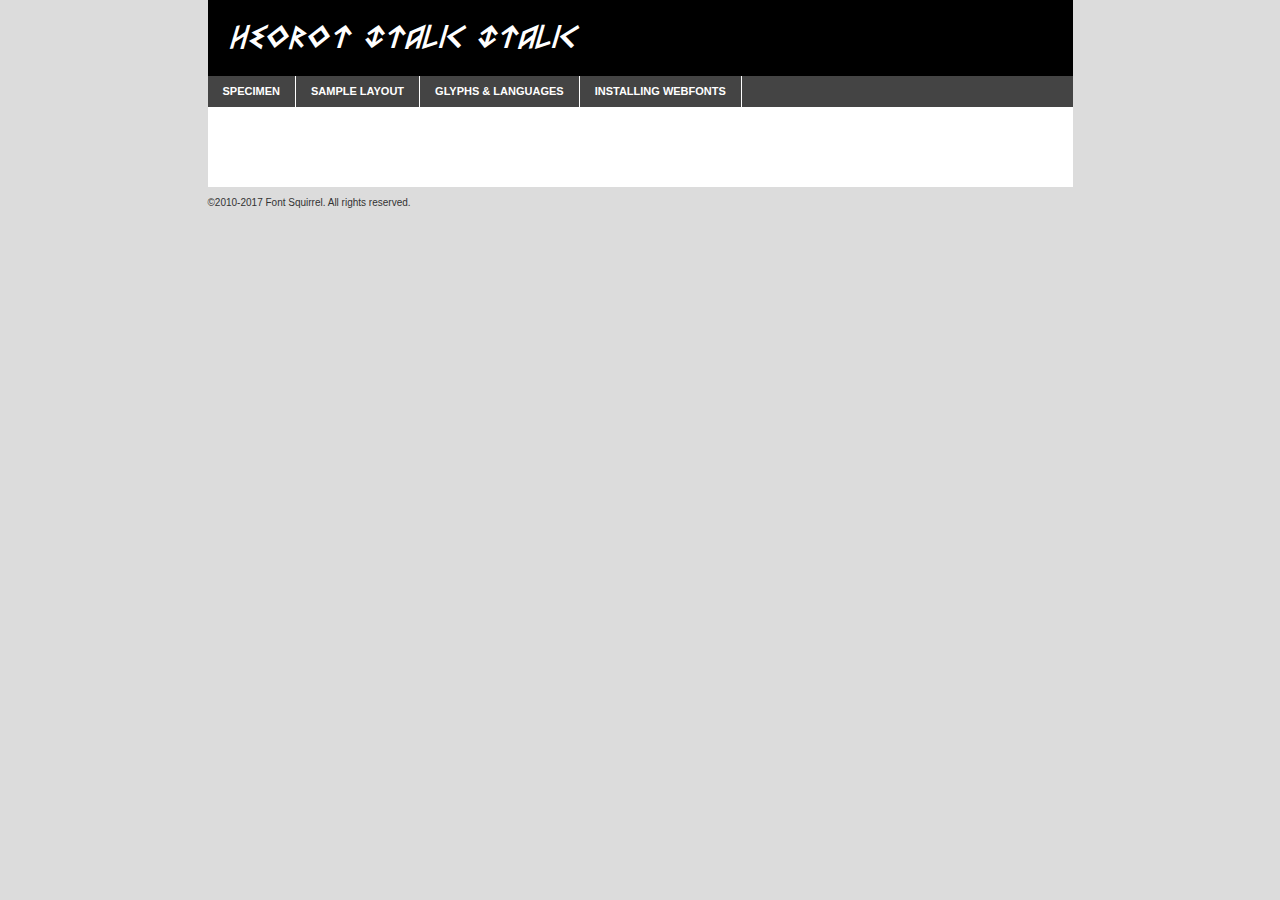
<file: fonts/heorotitalic-wmoa-demo.html>
<!DOCTYPE html PUBLIC "-//W3C//DTD XHTML 1.0 Transitional//EN"
	"http://www.w3.org/TR/xhtml1/DTD/xhtml1-transitional.dtd">

<html xmlns="http://www.w3.org/1999/xhtml" xml:lang="en" lang="en">
<head>
	<meta http-equiv="Content-Type" content="text/html; charset=utf-8" />
	<script src="http://ajax.googleapis.com/ajax/libs/jquery/1.7.2/jquery.min.js" type="text/javascript" charset="utf-8"></script>
	<script type="text/javascript">
	(function($){$.fn.easyTabs=function(option){var param=jQuery.extend({fadeSpeed:"fast",defaultContent:1,activeClass:'active'},option);$(this).each(function(){var thisId="#"+this.id;if(param.defaultContent==''){param.defaultContent=1;}
	if(typeof param.defaultContent=="number")
	{var defaultTab=$(thisId+" .tabs li:eq("+(param.defaultContent-1)+") a").attr('href').substr(1);}else{var defaultTab=param.defaultContent;}
	$(thisId+" .tabs li a").each(function(){var tabToHide=$(this).attr('href').substr(1);$("#"+tabToHide).addClass('easytabs-tab-content');});hideAll();changeContent(defaultTab);function hideAll(){$(thisId+" .easytabs-tab-content").hide();}
	function changeContent(tabId){hideAll();$(thisId+" .tabs li").removeClass(param.activeClass);$(thisId+" .tabs li a[href=#"+tabId+"]").closest('li').addClass(param.activeClass);if(param.fadeSpeed!="none")
	{$(thisId+" #"+tabId).fadeIn(param.fadeSpeed);}else{$(thisId+" #"+tabId).show();}}
	$(thisId+" .tabs li").click(function(){var tabId=$(this).find('a').attr('href').substr(1);changeContent(tabId);return false;});});}})(jQuery);
	</script>
	<link rel="stylesheet" href="specimen_files/specimen_stylesheet.css" type="text/css" charset="utf-8" />
	<link rel="stylesheet" href="stylesheet.css" type="text/css" charset="utf-8" />

	<style type="text/css">
					body{
				font-family: 'heorot_italicitalic';
							}
		</style>

	<title>Heorot Italic Italic Specimen</title>
	
	
	<script type="text/javascript" charset="utf-8">
		$(document).ready(function() {
			$('#container').easyTabs({defaultContent:1});
		});
	</script>
</head>

<body>
<div id="container">
	<div id="header">
		Heorot Italic Italic	</div>
	<ul class="tabs">
		<li><a href="#specimen">Specimen</a></li>
		<li><a href="#layout">Sample Layout</a></li>
				<li><a href="#glyphs">Glyphs &amp; Languages</a></li>
		<li><a href="#installing">Installing Webfonts</a></li>
		
	</ul>
	
	<div id="main_content">

		
			<div id="specimen">
		
				<div class="section">
					<div class="grid12 firstcol">
						<div class="huge">AaBb</div>
					</div>
				</div>
		
				<div class="section">
					<div class="glyph_range">A&#x200B;B&#x200b;C&#x200b;D&#x200b;E&#x200b;F&#x200b;G&#x200b;H&#x200b;I&#x200b;J&#x200b;K&#x200b;L&#x200b;M&#x200b;N&#x200b;O&#x200b;P&#x200b;Q&#x200b;R&#x200b;S&#x200b;T&#x200b;U&#x200b;V&#x200b;W&#x200b;X&#x200b;Y&#x200b;Z&#x200b;a&#x200b;b&#x200b;c&#x200b;d&#x200b;e&#x200b;f&#x200b;g&#x200b;h&#x200b;i&#x200b;j&#x200b;k&#x200b;l&#x200b;m&#x200b;n&#x200b;o&#x200b;p&#x200b;q&#x200b;r&#x200b;s&#x200b;t&#x200b;u&#x200b;v&#x200b;w&#x200b;x&#x200b;y&#x200b;z&#x200b;1&#x200b;2&#x200b;3&#x200b;4&#x200b;5&#x200b;6&#x200b;7&#x200b;8&#x200b;9&#x200b;0&#x200b;&amp;&#x200b;.&#x200b;,&#x200b;?&#x200b;!&#x200b;&#64;&#x200b;(&#x200b;)&#x200b;#&#x200b;$&#x200b;%&#x200b;*&#x200b;+&#x200b;-&#x200b;=&#x200b;:&#x200b;;</div>
				</div>
				<div class="section">
					<div class="grid12 firstcol">
						<table class="sample_table">
							<tr><td>10</td><td class="size10">abcdefghijklmnopqrstuvwxyzABCDEFGHIJKLMNOPQRSTUVWXYZ0123456789abcdefghijklmnopqrstuvwxyzABCDEFGHIJKLMNOPQRSTUVWXYZ0123456789abcdefghijklmnopqrstuvwxyzABCDEFGHIJKLMNOPQRSTUVWXYZ</td></tr>
							<tr><td>11</td><td class="size11">abcdefghijklmnopqrstuvwxyzABCDEFGHIJKLMNOPQRSTUVWXYZ0123456789abcdefghijklmnopqrstuvwxyzABCDEFGHIJKLMNOPQRSTUVWXYZ0123456789abcdefghijklmnopqrstuvwxyzABCDEFGHIJKLMNOPQRSTUVWXYZ</td></tr>
							<tr><td>12</td><td class="size12">abcdefghijklmnopqrstuvwxyzABCDEFGHIJKLMNOPQRSTUVWXYZ0123456789abcdefghijklmnopqrstuvwxyzABCDEFGHIJKLMNOPQRSTUVWXYZ0123456789abcdefghijklmnopqrstuvwxyzABCDEFGHIJKLMNOPQRSTUVWXYZ</td></tr>
							<tr><td>13</td><td class="size13">abcdefghijklmnopqrstuvwxyzABCDEFGHIJKLMNOPQRSTUVWXYZ0123456789abcdefghijklmnopqrstuvwxyzABCDEFGHIJKLMNOPQRSTUVWXYZ0123456789abcdefghijklmnopqrstuvwxyzABCDEFGHIJKLMNOPQRSTUVWXYZ</td></tr>
							<tr><td>14</td><td class="size14">abcdefghijklmnopqrstuvwxyzABCDEFGHIJKLMNOPQRSTUVWXYZ0123456789abcdefghijklmnopqrstuvwxyzABCDEFGHIJKLMNOPQRSTUVWXYZ0123456789abcdefghijklmnopqrstuvwxyzABCDEFGHIJKLMNOPQRSTUVWXYZ</td></tr>
							<tr><td>16</td><td class="size16">abcdefghijklmnopqrstuvwxyzABCDEFGHIJKLMNOPQRSTUVWXYZ0123456789abcdefghijklmnopqrstuvwxyzABCDEFGHIJKLMNOPQRSTUVWXYZ</td></tr>
							<tr><td>18</td><td class="size18">abcdefghijklmnopqrstuvwxyzABCDEFGHIJKLMNOPQRSTUVWXYZ0123456789abcdefghijklmnopqrstuvwxyzABCDEFGHIJKLMNOPQRSTUVWXYZ</td></tr>
							<tr><td>20</td><td class="size20">abcdefghijklmnopqrstuvwxyzABCDEFGHIJKLMNOPQRSTUVWXYZ0123456789abcdefghijklmnopqrstuvwxyzABCDEFGHIJKLMNOPQRSTUVWXYZ</td></tr>
							<tr><td>24</td><td class="size24">abcdefghijklmnopqrstuvwxyzABCDEFGHIJKLMNOPQRSTUVWXYZ0123456789abcdefghijklmnopqrstuvwxyzABCDEFGHIJKLMNOPQRSTUVWXYZ</td></tr>
							<tr><td>30</td><td class="size30">abcdefghijklmnopqrstuvwxyzABCDEFGHIJKLMNOPQRSTUVWXYZ0123456789abcdefghijklmnopqrstuvwxyzABCDEFGHIJKLMNOPQRSTUVWXYZ</td></tr>
							<tr><td>36</td><td class="size36">abcdefghijklmnopqrstuvwxyzABCDEFGHIJKLMNOPQRSTUVWXYZ0123456789abcdefghijklmnopqrstuvwxyzABCDEFGHIJKLMNOPQRSTUVWXYZ</td></tr>
							<tr><td>48</td><td class="size48">abcdefghijklmnopqrstuvwxyzABCDEFGHIJKLMNOPQRSTUVWXYZ0123456789abcdefghijklmnopqrstuvwxyzABCDEFGHIJKLMNOPQRSTUVWXYZ</td></tr>
							<tr><td>60</td><td class="size60">abcdefghijklmnopqrstuvwxyzABCDEFGHIJKLMNOPQRSTUVWXYZ0123456789abcdefghijklmnopqrstuvwxyzABCDEFGHIJKLMNOPQRSTUVWXYZ</td></tr>
							<tr><td>72</td><td class="size72">abcdefghijklmnopqrstuvwxyzABCDEFGHIJKLMNOPQRSTUVWXYZ0123456789abcdefghijklmnopqrstuvwxyzABCDEFGHIJKLMNOPQRSTUVWXYZ</td></tr>
							<tr><td>90</td><td class="size90">abcdefghijklmnopqrstuvwxyzABCDEFGHIJKLMNOPQRSTUVWXYZ0123456789abcdefghijklmnopqrstuvwxyzABCDEFGHIJKLMNOPQRSTUVWXYZ</td></tr>
						</table>
				
					</div>
			
				</div>
		
		
		
								<div class="section" id="bodycomparison">


										<div id="xheight">
				<div class="fontbody">&#x25FC;&#x25FC;&#x25FC;&#x25FC;&#x25FC;&#x25FC;&#x25FC;&#x25FC;&#x25FC;&#x25FC;&#x25FC;&#x25FC;&#x25FC;&#x25FC;&#x25FC;&#x25FC;&#x25FC;&#x25FC;&#x25FC;&#x25FC;&#x25FC;&#x25FC;&#x25FC;&#x25FC;&#x25FC;&#x25FC;&#x25FC;&#x25FC;&#x25FC;&#x25FC;&#x25FC;&#x25FC;&#x25FC;&#x25FC;&#x25FC;&#x25FC;&#x25FC;&#x25FC;&#x25FC;&#x25FC;&#x25FC;&#x25FC;&#x25FC;&#x25FC;&#x25FC;&#x25FC;&#x25FC;&#x25FC;&#x25FC;&#x25FC;&#x25FC;&#x25FC;&#x25FC;&#x25FC;&#x25FC;&#x25FC;&#x25FC;&#x25FC;&#x25FC;&#x25FC;&#x25FC;&#x25FC;&#x25FC;&#x25FC;&#x25FC;&#x25FC;&#x25FC;&#x25FC;&#x25FC;&#x25FC;&#x25FC;&#x25FC;&#x25FC;&#x25FC;&#x25FC;&#x25FC;&#x25FC;&#x25FC;&#x25FC;&#x25FC;&#x25FC;&#x25FC;&#x25FC;&#x25FC;&#x25FC;&#x25FC;&#x25FC;&#x25FC;&#x25FC;&#x25FC;&#x25FC;&#x25FC;&#x25FC;&#x25FC;&#x25FC;&#x25FC;&#x25FC;&#x25FC;&#x25FC;body</div><div class="arialbody">body</div><div class="verdanabody">body</div><div class="georgiabody">body</div></div>
										<div class="fontbody" style="z-index:1">
											body<span>Heorot Italic Italic</span>
										</div>
										<div class="arialbody" style="z-index:1">
											body<span>Arial</span>
										</div>
										<div class="verdanabody" style="z-index:1">
											body<span>Verdana</span>
										</div>
										<div class="georgiabody" style="z-index:1">
											body<span>Georgia</span>
										</div>



								</div>
		
		
				<div class="section psample psample_row1" id="">
					
					<div class="grid2 firstcol">
						<p class="size10"><span>10.</span>Aenean lacinia bibendum nulla sed consectetur. Fusce dapibus, tellus ac cursus commodo, tortor mauris condimentum nibh, ut fermentum massa justo sit amet risus. Nullam id dolor id nibh ultricies vehicula ut id elit. Cum sociis natoque penatibus et magnis dis parturient montes, nascetur ridiculus mus. Nulla vitae elit libero, a pharetra augue.</p>
			
					</div>
					<div class="grid3">
						<p class="size11"><span>11.</span>Aenean lacinia bibendum nulla sed consectetur. Fusce dapibus, tellus ac cursus commodo, tortor mauris condimentum nibh, ut fermentum massa justo sit amet risus. Nullam id dolor id nibh ultricies vehicula ut id elit. Cum sociis natoque penatibus et magnis dis parturient montes, nascetur ridiculus mus. Nulla vitae elit libero, a pharetra augue.</p>
			
					</div>
					<div class="grid3">
						<p class="size12"><span>12.</span>Aenean lacinia bibendum nulla sed consectetur. Fusce dapibus, tellus ac cursus commodo, tortor mauris condimentum nibh, ut fermentum massa justo sit amet risus. Nullam id dolor id nibh ultricies vehicula ut id elit. Cum sociis natoque penatibus et magnis dis parturient montes, nascetur ridiculus mus. Nulla vitae elit libero, a pharetra augue.</p>
			
					</div>
					<div class="grid4">
						<p class="size13"><span>13.</span>Aenean lacinia bibendum nulla sed consectetur. Fusce dapibus, tellus ac cursus commodo, tortor mauris condimentum nibh, ut fermentum massa justo sit amet risus. Nullam id dolor id nibh ultricies vehicula ut id elit. Cum sociis natoque penatibus et magnis dis parturient montes, nascetur ridiculus mus. Nulla vitae elit libero, a pharetra augue.</p>
			
					</div>
					<div class="white_blend"></div>
					
				</div>
				<div class="section psample psample_row2" id="">
					<div class="grid3 firstcol">
						<p class="size14"><span>14.</span>Aenean lacinia bibendum nulla sed consectetur. Fusce dapibus, tellus ac cursus commodo, tortor mauris condimentum nibh, ut fermentum massa justo sit amet risus. Nullam id dolor id nibh ultricies vehicula ut id elit. Cum sociis natoque penatibus et magnis dis parturient montes, nascetur ridiculus mus. Nulla vitae elit libero, a pharetra augue.</p>
			
					</div>
					<div class="grid4">
						<p class="size16"><span>16.</span>Aenean lacinia bibendum nulla sed consectetur. Fusce dapibus, tellus ac cursus commodo, tortor mauris condimentum nibh, ut fermentum massa justo sit amet risus. Nullam id dolor id nibh ultricies vehicula ut id elit. Cum sociis natoque penatibus et magnis dis parturient montes, nascetur ridiculus mus. Nulla vitae elit libero, a pharetra augue.</p>
			
					</div>
					<div class="grid5">
						<p class="size18"><span>18.</span>Aenean lacinia bibendum nulla sed consectetur. Fusce dapibus, tellus ac cursus commodo, tortor mauris condimentum nibh, ut fermentum massa justo sit amet risus. Nullam id dolor id nibh ultricies vehicula ut id elit. Cum sociis natoque penatibus et magnis dis parturient montes, nascetur ridiculus mus. Nulla vitae elit libero, a pharetra augue.</p>
			
					</div>

					<div class="white_blend"></div>

				</div>
				
				<div class="section psample psample_row3" id="">
					<div class="grid5 firstcol">
						<p class="size20"><span>20.</span>Aenean lacinia bibendum nulla sed consectetur. Fusce dapibus, tellus ac cursus commodo, tortor mauris condimentum nibh, ut fermentum massa justo sit amet risus. Nullam id dolor id nibh ultricies vehicula ut id elit. Cum sociis natoque penatibus et magnis dis parturient montes, nascetur ridiculus mus. Nulla vitae elit libero, a pharetra augue.</p>
					</div>
					<div class="grid7">
						<p class="size24"><span>24.</span>Aenean lacinia bibendum nulla sed consectetur. Fusce dapibus, tellus ac cursus commodo, tortor mauris condimentum nibh, ut fermentum massa justo sit amet risus. Nullam id dolor id nibh ultricies vehicula ut id elit. Cum sociis natoque penatibus et magnis dis parturient montes, nascetur ridiculus mus. Nulla vitae elit libero, a pharetra augue.</p>
					</div>
					
					<div class="white_blend"></div>
					
				</div>
				
				<div class="section psample psample_row4" id="">
					<div class="grid12 firstcol">
						<p class="size30"><span>30.</span>Aenean lacinia bibendum nulla sed consectetur. Fusce dapibus, tellus ac cursus commodo, tortor mauris condimentum nibh, ut fermentum massa justo sit amet risus. Nullam id dolor id nibh ultricies vehicula ut id elit. Cum sociis natoque penatibus et magnis dis parturient montes, nascetur ridiculus mus. Nulla vitae elit libero, a pharetra augue.</p>
					</div>
					<div class="white_blend"></div>
					
				</div>
				
				
				
				<div class="section psample psample_row1 fullreverse">
					<div class="grid2 firstcol">
						<p class="size10"><span>10.</span>Aenean lacinia bibendum nulla sed consectetur. Fusce dapibus, tellus ac cursus commodo, tortor mauris condimentum nibh, ut fermentum massa justo sit amet risus. Nullam id dolor id nibh ultricies vehicula ut id elit. Cum sociis natoque penatibus et magnis dis parturient montes, nascetur ridiculus mus. Nulla vitae elit libero, a pharetra augue.</p>
			
					</div>
					<div class="grid3">
						<p class="size11"><span>11.</span>Aenean lacinia bibendum nulla sed consectetur. Fusce dapibus, tellus ac cursus commodo, tortor mauris condimentum nibh, ut fermentum massa justo sit amet risus. Nullam id dolor id nibh ultricies vehicula ut id elit. Cum sociis natoque penatibus et magnis dis parturient montes, nascetur ridiculus mus. Nulla vitae elit libero, a pharetra augue.</p>
			
					</div>
					<div class="grid3">
						<p class="size12"><span>12.</span>Aenean lacinia bibendum nulla sed consectetur. Fusce dapibus, tellus ac cursus commodo, tortor mauris condimentum nibh, ut fermentum massa justo sit amet risus. Nullam id dolor id nibh ultricies vehicula ut id elit. Cum sociis natoque penatibus et magnis dis parturient montes, nascetur ridiculus mus. Nulla vitae elit libero, a pharetra augue.</p>
			
					</div>
					<div class="grid4">
						<p class="size13"><span>13.</span>Aenean lacinia bibendum nulla sed consectetur. Fusce dapibus, tellus ac cursus commodo, tortor mauris condimentum nibh, ut fermentum massa justo sit amet risus. Nullam id dolor id nibh ultricies vehicula ut id elit. Cum sociis natoque penatibus et magnis dis parturient montes, nascetur ridiculus mus. Nulla vitae elit libero, a pharetra augue.</p>
			
					</div>
					<div class="black_blend"></div>
					
				</div>
				
				<div class="section psample psample_row2 fullreverse">
					<div class="grid3 firstcol">
						<p class="size14"><span>14.</span>Aenean lacinia bibendum nulla sed consectetur. Fusce dapibus, tellus ac cursus commodo, tortor mauris condimentum nibh, ut fermentum massa justo sit amet risus. Nullam id dolor id nibh ultricies vehicula ut id elit. Cum sociis natoque penatibus et magnis dis parturient montes, nascetur ridiculus mus. Nulla vitae elit libero, a pharetra augue.</p>
			
					</div>
					<div class="grid4">
						<p class="size16"><span>16.</span>Aenean lacinia bibendum nulla sed consectetur. Fusce dapibus, tellus ac cursus commodo, tortor mauris condimentum nibh, ut fermentum massa justo sit amet risus. Nullam id dolor id nibh ultricies vehicula ut id elit. Cum sociis natoque penatibus et magnis dis parturient montes, nascetur ridiculus mus. Nulla vitae elit libero, a pharetra augue.</p>
			
					</div>
					<div class="grid5">
						<p class="size18"><span>18.</span>Aenean lacinia bibendum nulla sed consectetur. Fusce dapibus, tellus ac cursus commodo, tortor mauris condimentum nibh, ut fermentum massa justo sit amet risus. Nullam id dolor id nibh ultricies vehicula ut id elit. Cum sociis natoque penatibus et magnis dis parturient montes, nascetur ridiculus mus. Nulla vitae elit libero, a pharetra augue.</p>
			
					</div>
					<div class="black_blend"></div>

				</div>
				
				<div class="section psample fullreverse psample_row3" id="">
					<div class="grid5 firstcol">
						<p class="size20"><span>20.</span>Aenean lacinia bibendum nulla sed consectetur. Fusce dapibus, tellus ac cursus commodo, tortor mauris condimentum nibh, ut fermentum massa justo sit amet risus. Nullam id dolor id nibh ultricies vehicula ut id elit. Cum sociis natoque penatibus et magnis dis parturient montes, nascetur ridiculus mus. Nulla vitae elit libero, a pharetra augue.</p>
					</div>
					<div class="grid7">
						<p class="size24"><span>24.</span>Aenean lacinia bibendum nulla sed consectetur. Fusce dapibus, tellus ac cursus commodo, tortor mauris condimentum nibh, ut fermentum massa justo sit amet risus. Nullam id dolor id nibh ultricies vehicula ut id elit. Cum sociis natoque penatibus et magnis dis parturient montes, nascetur ridiculus mus. Nulla vitae elit libero, a pharetra augue.</p>
					</div>
					
					<div class="black_blend"></div>
					
				</div>
				
				<div class="section psample fullreverse psample_row4" id="" style="border-bottom: 20px #000 solid;">
					<div class="grid12 firstcol">
						<p class="size30"><span>30.</span>Aenean lacinia bibendum nulla sed consectetur. Fusce dapibus, tellus ac cursus commodo, tortor mauris condimentum nibh, ut fermentum massa justo sit amet risus. Nullam id dolor id nibh ultricies vehicula ut id elit. Cum sociis natoque penatibus et magnis dis parturient montes, nascetur ridiculus mus. Nulla vitae elit libero, a pharetra augue.</p>
					</div>
					<div class="black_blend"></div>
					
				</div>
				
				
				
				
			</div>
			
			<div id="layout">
				
				<div class="section">
					
					<div class="grid12 firstcol">
						<h1>Lorem Ipsum Dolor</h1>
						<h2>Etiam porta sem malesuada magna mollis euismod</h2>
						
						<p class="byline">By <a href="#link">Aenean Lacinia</a></p>
					</div>
				</div>
				<div class="section">
					<div class="grid8 firstcol">
						<p class="large">Donec sed odio dui. Morbi leo risus, porta ac consectetur ac, vestibulum at eros. Fusce dapibus, tellus ac cursus commodo, tortor mauris condimentum nibh, ut fermentum massa justo sit amet risus. </p>

						
						<h3>Pellentesque ornare sem</h3>

						<p>Maecenas sed diam eget risus varius blandit sit amet non magna. Maecenas faucibus mollis interdum. Donec ullamcorper nulla non metus auctor fringilla. Nullam id dolor id nibh ultricies vehicula ut id elit. Nullam id dolor id nibh ultricies vehicula ut id elit. </p>

						<p>Aenean eu leo quam. Pellentesque ornare sem lacinia quam venenatis vestibulum. Lorem ipsum dolor sit amet, consectetur adipiscing elit. Cum sociis natoque penatibus et magnis dis parturient montes, nascetur ridiculus mus. </p>

						<p>Nulla vitae elit libero, a pharetra augue. Praesent commodo cursus magna, vel scelerisque nisl consectetur et. Aenean lacinia bibendum nulla sed consectetur. </p>

						<p>Nullam quis risus eget urna mollis ornare vel eu leo. Nullam quis risus eget urna mollis ornare vel eu leo. Maecenas sed diam eget risus varius blandit sit amet non magna. Donec ullamcorper nulla non metus auctor fringilla. </p>

						<h3>Cras mattis consectetur</h3>

						<p>Aenean eu leo quam. Pellentesque ornare sem lacinia quam venenatis vestibulum. Aenean lacinia bibendum nulla sed consectetur. Integer posuere erat a ante venenatis dapibus posuere velit aliquet. Cras mattis consectetur purus sit amet fermentum. </p>

						<p>Nullam id dolor id nibh ultricies vehicula ut id elit. Nullam quis risus eget urna mollis ornare vel eu leo. Cras mattis consectetur purus sit amet fermentum.</p>
					</div>
					
					<div class="grid4 sidebar">
						
						<div class="box reverse">
							<p class="last">Nullam quis risus eget urna mollis ornare vel eu leo. Donec ullamcorper nulla non metus auctor fringilla. Cras mattis consectetur purus sit amet fermentum. Sed posuere consectetur est at lobortis. Lorem ipsum dolor sit amet, consectetur adipiscing elit. </p>
						</div>
						
						<p class="caption">Maecenas sed diam eget risus varius.</p>

						<p>Vestibulum id ligula porta felis euismod semper. Integer posuere erat a ante venenatis dapibus posuere velit aliquet. Vestibulum id ligula porta felis euismod semper. Sed posuere consectetur est at lobortis. Maecenas sed diam eget risus varius blandit sit amet non magna. Fusce dapibus, tellus ac cursus commodo, tortor mauris condimentum nibh, ut fermentum massa justo sit amet risus. </p>

					

						<p>Duis mollis, est non commodo luctus, nisi erat porttitor ligula, eget lacinia odio sem nec elit. Aenean lacinia bibendum nulla sed consectetur. Vivamus sagittis lacus vel augue laoreet rutrum faucibus dolor auctor. Aenean lacinia bibendum nulla sed consectetur. Nullam quis risus eget urna mollis ornare vel eu leo. </p>

						<p>Praesent commodo cursus magna, vel scelerisque nisl consectetur et. Donec ullamcorper nulla non metus auctor fringilla. Maecenas faucibus mollis interdum. Fusce dapibus, tellus ac cursus commodo, tortor mauris condimentum nibh, ut fermentum massa justo sit amet risus. </p>

					</div>
				</div>
				
			</div>


			



		<div id="glyphs">
			<div class="section">
				<div class="grid12 firstcol">
			
				<h1>Language Support</h1>
				<p>The subset of Heorot Italic Italic in this kit supports the following languages:<br />
			
					Albanian, Basque, Breton, Chamorro, Danish, Dutch, English, Faroese, Finnish, French, Frisian, Galician, German, Icelandic, Italian, Malagasy, Norwegian, Portuguese, Spanish, Alsatian, Aragonese, Arapaho, Arrernte, Asturian, Aymara, Bislama, Cebuano, Corsican, Fijian, French_creole, Genoese, Gilbertese, Greenlandic, Haitian_creole, Hiligaynon, Hmong, Hopi, Ibanag, Iloko_ilokano, Indonesian, Interglossa_glosa, Interlingua, Irish_gaelic, Jerriais, Lojban, Lombard, Luxembourgeois, Manx, Mohawk, Norfolk_pitcairnese, Occitan, Oromo, Pangasinan, Papiamento, Piedmontese, Potawatomi, Rhaeto-romance, Romansh, Rotokas, Sami_lule, Samoan, Sardinian, Scots_gaelic, Seychelles_creole, Shona, Sicilian, Somali, Southern_ndebele, Swahili, Swati_swazi, Tagalog_filipino_pilipino, Tetum, Tok_pisin, Uyghur_latinized, Volapuk, Walloon, Warlpiri, Xhosa, Yapese, Zulu, Latinbasic, Ubasic, Demo				</p>
				<h1>Glyph Chart</h1>
				<p>The subset of Heorot Italic Italic in this kit includes all the glyphs listed below. Unicode entities are included above each glyph to help you insert individual characters into your layout.</p>
				<div id="glyph_chart">
			
																				 <div><p>&amp;#13;</p>&#13;</div>
																				 <div><p>&amp;#32;</p>&#32;</div>
																				 <div><p>&amp;#33;</p>&#33;</div>
																				 <div><p>&amp;#34;</p>&#34;</div>
																				 <div><p>&amp;#35;</p>&#35;</div>
																				 <div><p>&amp;#36;</p>&#36;</div>
																				 <div><p>&amp;#37;</p>&#37;</div>
																				 <div><p>&amp;#38;</p>&#38;</div>
																				 <div><p>&amp;#39;</p>&#39;</div>
																				 <div><p>&amp;#40;</p>&#40;</div>
																				 <div><p>&amp;#41;</p>&#41;</div>
																				 <div><p>&amp;#42;</p>&#42;</div>
																				 <div><p>&amp;#43;</p>&#43;</div>
																				 <div><p>&amp;#44;</p>&#44;</div>
																				 <div><p>&amp;#45;</p>&#45;</div>
																				 <div><p>&amp;#46;</p>&#46;</div>
																				 <div><p>&amp;#47;</p>&#47;</div>
																				 <div><p>&amp;#48;</p>&#48;</div>
																				 <div><p>&amp;#49;</p>&#49;</div>
																				 <div><p>&amp;#50;</p>&#50;</div>
																				 <div><p>&amp;#51;</p>&#51;</div>
																				 <div><p>&amp;#52;</p>&#52;</div>
																				 <div><p>&amp;#53;</p>&#53;</div>
																				 <div><p>&amp;#54;</p>&#54;</div>
																				 <div><p>&amp;#55;</p>&#55;</div>
																				 <div><p>&amp;#56;</p>&#56;</div>
																				 <div><p>&amp;#57;</p>&#57;</div>
																				 <div><p>&amp;#58;</p>&#58;</div>
																				 <div><p>&amp;#59;</p>&#59;</div>
																				 <div><p>&amp;#60;</p>&#60;</div>
																				 <div><p>&amp;#61;</p>&#61;</div>
																				 <div><p>&amp;#62;</p>&#62;</div>
																				 <div><p>&amp;#63;</p>&#63;</div>
																				 <div><p>&amp;#64;</p>&#64;</div>
																				 <div><p>&amp;#65;</p>&#65;</div>
																				 <div><p>&amp;#66;</p>&#66;</div>
																				 <div><p>&amp;#67;</p>&#67;</div>
																				 <div><p>&amp;#68;</p>&#68;</div>
																				 <div><p>&amp;#69;</p>&#69;</div>
																				 <div><p>&amp;#70;</p>&#70;</div>
																				 <div><p>&amp;#71;</p>&#71;</div>
																				 <div><p>&amp;#72;</p>&#72;</div>
																				 <div><p>&amp;#73;</p>&#73;</div>
																				 <div><p>&amp;#74;</p>&#74;</div>
																				 <div><p>&amp;#75;</p>&#75;</div>
																				 <div><p>&amp;#76;</p>&#76;</div>
																				 <div><p>&amp;#77;</p>&#77;</div>
																				 <div><p>&amp;#78;</p>&#78;</div>
																				 <div><p>&amp;#79;</p>&#79;</div>
																				 <div><p>&amp;#80;</p>&#80;</div>
																				 <div><p>&amp;#81;</p>&#81;</div>
																				 <div><p>&amp;#82;</p>&#82;</div>
																				 <div><p>&amp;#83;</p>&#83;</div>
																				 <div><p>&amp;#84;</p>&#84;</div>
																				 <div><p>&amp;#85;</p>&#85;</div>
																				 <div><p>&amp;#86;</p>&#86;</div>
																				 <div><p>&amp;#87;</p>&#87;</div>
																				 <div><p>&amp;#88;</p>&#88;</div>
																				 <div><p>&amp;#89;</p>&#89;</div>
																				 <div><p>&amp;#90;</p>&#90;</div>
																				 <div><p>&amp;#91;</p>&#91;</div>
																				 <div><p>&amp;#92;</p>&#92;</div>
																				 <div><p>&amp;#93;</p>&#93;</div>
																				 <div><p>&amp;#94;</p>&#94;</div>
																				 <div><p>&amp;#95;</p>&#95;</div>
																				 <div><p>&amp;#96;</p>&#96;</div>
																				 <div><p>&amp;#97;</p>&#97;</div>
																				 <div><p>&amp;#98;</p>&#98;</div>
																				 <div><p>&amp;#99;</p>&#99;</div>
																				 <div><p>&amp;#100;</p>&#100;</div>
																				 <div><p>&amp;#101;</p>&#101;</div>
																				 <div><p>&amp;#102;</p>&#102;</div>
																				 <div><p>&amp;#103;</p>&#103;</div>
																				 <div><p>&amp;#104;</p>&#104;</div>
																				 <div><p>&amp;#105;</p>&#105;</div>
																				 <div><p>&amp;#106;</p>&#106;</div>
																				 <div><p>&amp;#107;</p>&#107;</div>
																				 <div><p>&amp;#108;</p>&#108;</div>
																				 <div><p>&amp;#109;</p>&#109;</div>
																				 <div><p>&amp;#110;</p>&#110;</div>
																				 <div><p>&amp;#111;</p>&#111;</div>
																				 <div><p>&amp;#112;</p>&#112;</div>
																				 <div><p>&amp;#113;</p>&#113;</div>
																				 <div><p>&amp;#114;</p>&#114;</div>
																				 <div><p>&amp;#115;</p>&#115;</div>
																				 <div><p>&amp;#116;</p>&#116;</div>
																				 <div><p>&amp;#117;</p>&#117;</div>
																				 <div><p>&amp;#118;</p>&#118;</div>
																				 <div><p>&amp;#119;</p>&#119;</div>
																				 <div><p>&amp;#120;</p>&#120;</div>
																				 <div><p>&amp;#121;</p>&#121;</div>
																				 <div><p>&amp;#122;</p>&#122;</div>
																				 <div><p>&amp;#123;</p>&#123;</div>
																				 <div><p>&amp;#124;</p>&#124;</div>
																				 <div><p>&amp;#125;</p>&#125;</div>
																				 <div><p>&amp;#126;</p>&#126;</div>
																				 <div><p>&amp;#127;</p>&#127;</div>
																				 <div><p>&amp;#160;</p>&#160;</div>
																				 <div><p>&amp;#161;</p>&#161;</div>
																				 <div><p>&amp;#162;</p>&#162;</div>
																				 <div><p>&amp;#163;</p>&#163;</div>
																				 <div><p>&amp;#164;</p>&#164;</div>
																				 <div><p>&amp;#165;</p>&#165;</div>
																				 <div><p>&amp;#166;</p>&#166;</div>
																				 <div><p>&amp;#167;</p>&#167;</div>
																				 <div><p>&amp;#168;</p>&#168;</div>
																				 <div><p>&amp;#169;</p>&#169;</div>
																				 <div><p>&amp;#170;</p>&#170;</div>
																				 <div><p>&amp;#171;</p>&#171;</div>
																				 <div><p>&amp;#172;</p>&#172;</div>
																				 <div><p>&amp;#173;</p>&#173;</div>
																				 <div><p>&amp;#174;</p>&#174;</div>
																				 <div><p>&amp;#175;</p>&#175;</div>
																				 <div><p>&amp;#176;</p>&#176;</div>
																				 <div><p>&amp;#177;</p>&#177;</div>
																				 <div><p>&amp;#178;</p>&#178;</div>
																				 <div><p>&amp;#179;</p>&#179;</div>
																				 <div><p>&amp;#180;</p>&#180;</div>
																				 <div><p>&amp;#181;</p>&#181;</div>
																				 <div><p>&amp;#182;</p>&#182;</div>
																				 <div><p>&amp;#183;</p>&#183;</div>
																				 <div><p>&amp;#184;</p>&#184;</div>
																				 <div><p>&amp;#185;</p>&#185;</div>
																				 <div><p>&amp;#186;</p>&#186;</div>
																				 <div><p>&amp;#187;</p>&#187;</div>
																				 <div><p>&amp;#188;</p>&#188;</div>
																				 <div><p>&amp;#189;</p>&#189;</div>
																				 <div><p>&amp;#190;</p>&#190;</div>
																				 <div><p>&amp;#191;</p>&#191;</div>
																				 <div><p>&amp;#192;</p>&#192;</div>
																				 <div><p>&amp;#193;</p>&#193;</div>
																				 <div><p>&amp;#194;</p>&#194;</div>
																				 <div><p>&amp;#195;</p>&#195;</div>
																				 <div><p>&amp;#196;</p>&#196;</div>
																				 <div><p>&amp;#197;</p>&#197;</div>
																				 <div><p>&amp;#198;</p>&#198;</div>
																				 <div><p>&amp;#199;</p>&#199;</div>
																				 <div><p>&amp;#200;</p>&#200;</div>
																				 <div><p>&amp;#201;</p>&#201;</div>
																				 <div><p>&amp;#202;</p>&#202;</div>
																				 <div><p>&amp;#203;</p>&#203;</div>
																				 <div><p>&amp;#204;</p>&#204;</div>
																				 <div><p>&amp;#205;</p>&#205;</div>
																				 <div><p>&amp;#206;</p>&#206;</div>
																				 <div><p>&amp;#207;</p>&#207;</div>
																				 <div><p>&amp;#208;</p>&#208;</div>
																				 <div><p>&amp;#209;</p>&#209;</div>
																				 <div><p>&amp;#210;</p>&#210;</div>
																				 <div><p>&amp;#211;</p>&#211;</div>
																				 <div><p>&amp;#212;</p>&#212;</div>
																				 <div><p>&amp;#213;</p>&#213;</div>
																				 <div><p>&amp;#214;</p>&#214;</div>
																				 <div><p>&amp;#215;</p>&#215;</div>
																				 <div><p>&amp;#216;</p>&#216;</div>
																				 <div><p>&amp;#217;</p>&#217;</div>
																				 <div><p>&amp;#218;</p>&#218;</div>
																				 <div><p>&amp;#219;</p>&#219;</div>
																				 <div><p>&amp;#220;</p>&#220;</div>
																				 <div><p>&amp;#221;</p>&#221;</div>
																				 <div><p>&amp;#222;</p>&#222;</div>
																				 <div><p>&amp;#223;</p>&#223;</div>
																				 <div><p>&amp;#224;</p>&#224;</div>
																				 <div><p>&amp;#225;</p>&#225;</div>
																				 <div><p>&amp;#226;</p>&#226;</div>
																				 <div><p>&amp;#227;</p>&#227;</div>
																				 <div><p>&amp;#228;</p>&#228;</div>
																				 <div><p>&amp;#229;</p>&#229;</div>
																				 <div><p>&amp;#230;</p>&#230;</div>
																				 <div><p>&amp;#231;</p>&#231;</div>
																				 <div><p>&amp;#232;</p>&#232;</div>
																				 <div><p>&amp;#233;</p>&#233;</div>
																				 <div><p>&amp;#234;</p>&#234;</div>
																				 <div><p>&amp;#235;</p>&#235;</div>
																				 <div><p>&amp;#236;</p>&#236;</div>
																				 <div><p>&amp;#237;</p>&#237;</div>
																				 <div><p>&amp;#238;</p>&#238;</div>
																				 <div><p>&amp;#239;</p>&#239;</div>
																				 <div><p>&amp;#240;</p>&#240;</div>
																				 <div><p>&amp;#241;</p>&#241;</div>
																				 <div><p>&amp;#242;</p>&#242;</div>
																				 <div><p>&amp;#243;</p>&#243;</div>
																				 <div><p>&amp;#244;</p>&#244;</div>
																				 <div><p>&amp;#245;</p>&#245;</div>
																				 <div><p>&amp;#246;</p>&#246;</div>
																				 <div><p>&amp;#247;</p>&#247;</div>
																				 <div><p>&amp;#248;</p>&#248;</div>
																				 <div><p>&amp;#249;</p>&#249;</div>
																				 <div><p>&amp;#250;</p>&#250;</div>
																				 <div><p>&amp;#251;</p>&#251;</div>
																				 <div><p>&amp;#252;</p>&#252;</div>
																				 <div><p>&amp;#253;</p>&#253;</div>
																				 <div><p>&amp;#254;</p>&#254;</div>
																				 <div><p>&amp;#255;</p>&#255;</div>
																				 <div><p>&amp;#338;</p>&#338;</div>
																				 <div><p>&amp;#339;</p>&#339;</div>
																				 <div><p>&amp;#376;</p>&#376;</div>
																				 <div><p>&amp;#710;</p>&#710;</div>
																				 <div><p>&amp;#732;</p>&#732;</div>
																				 <div><p>&amp;#8192;</p>&#8192;</div>
																				 <div><p>&amp;#8193;</p>&#8193;</div>
																				 <div><p>&amp;#8194;</p>&#8194;</div>
																				 <div><p>&amp;#8195;</p>&#8195;</div>
																				 <div><p>&amp;#8196;</p>&#8196;</div>
																				 <div><p>&amp;#8197;</p>&#8197;</div>
																				 <div><p>&amp;#8198;</p>&#8198;</div>
																				 <div><p>&amp;#8199;</p>&#8199;</div>
																				 <div><p>&amp;#8200;</p>&#8200;</div>
																				 <div><p>&amp;#8201;</p>&#8201;</div>
																				 <div><p>&amp;#8202;</p>&#8202;</div>
																				 <div><p>&amp;#8208;</p>&#8208;</div>
																				 <div><p>&amp;#8209;</p>&#8209;</div>
																				 <div><p>&amp;#8210;</p>&#8210;</div>
																				 <div><p>&amp;#8211;</p>&#8211;</div>
																				 <div><p>&amp;#8212;</p>&#8212;</div>
																				 <div><p>&amp;#8216;</p>&#8216;</div>
																				 <div><p>&amp;#8217;</p>&#8217;</div>
																				 <div><p>&amp;#8218;</p>&#8218;</div>
																				 <div><p>&amp;#8220;</p>&#8220;</div>
																				 <div><p>&amp;#8221;</p>&#8221;</div>
																				 <div><p>&amp;#8222;</p>&#8222;</div>
																				 <div><p>&amp;#8226;</p>&#8226;</div>
																				 <div><p>&amp;#8230;</p>&#8230;</div>
																				 <div><p>&amp;#8239;</p>&#8239;</div>
																				 <div><p>&amp;#8249;</p>&#8249;</div>
																				 <div><p>&amp;#8250;</p>&#8250;</div>
																				 <div><p>&amp;#8287;</p>&#8287;</div>
																				 <div><p>&amp;#8364;</p>&#8364;</div>
																				 <div><p>&amp;#8482;</p>&#8482;</div>
																				 <div><p>&amp;#9724;</p>&#9724;</div>
																																						</div>	
				</div>
		
		
			</div>
		</div>
		
		
		<div id="specs">
			
		</div>
	
		<div id="installing">
			<div class="section">
				<div class="grid7 firstcol">
					<h1>Installing Webfonts</h1>
					
					<p>Webfonts are supported by all major browser platforms but not all in the same way. There are currently four different font formats that must be included in order to target all browsers. This includes TTF, WOFF, EOT and SVG.</p>
					
					<h2>1. Upload your webfonts</h2>
					<p>You must upload your webfont kit to your website. They should be in or near the same directory as your CSS files.</p>
					
					<h2>2. Include the webfont stylesheet</h2>
					<p>A special CSS @font-face declaration helps the various browsers select the appropriate font it needs without causing you a bunch of headaches. Learn more about this syntax by reading the <a href="https://www.fontspring.com/blog/further-hardening-of-the-bulletproof-syntax">Fontspring blog post</a> about it. The code for it is as follows:</p>


<code>
@font-face{ 
	font-family: 'MyWebFont';
	src: url('WebFont.eot');
	src: url('WebFont.eot?#iefix') format('embedded-opentype'),
	     url('WebFont.woff') format('woff'),
	     url('WebFont.ttf') format('truetype'),
	     url('WebFont.svg#webfont') format('svg');
}
</code>

	<p>We've already gone ahead and generated the code for you. All you have to do is link to the stylesheet in your HTML, like this:</p>
	<code>&lt;link rel=&quot;stylesheet&quot; href=&quot;stylesheet.css&quot; type=&quot;text/css&quot; charset=&quot;utf-8&quot; /&gt;</code>

					<h2>3. Modify your own stylesheet</h2>
					<p>To take advantage of your new fonts, you must tell your stylesheet to use them. Look at the original @font-face declaration above and find the property called "font-family." The name linked there will be what you use to reference the font. Prepend that webfont name to the font stack in the "font-family" property, inside the selector you want to change. For example:</p>
<code>p { font-family: 'WebFont', Arial, sans-serif; }</code>

<h2>4. Test</h2>
<p>Getting webfonts to work cross-browser <em>can</em> be tricky. Use the information in the sidebar to help you if you find that fonts aren't loading in a particular browser.</p>
				</div>
				
				<div class="grid5 sidebar">
					<div class="box">
						<h2>Troubleshooting<br />Font-Face Problems</h2>
						<p>Having trouble getting your webfonts to load in your new website? Here are some tips to sort out what might be the problem.</p>

						<h3>Fonts not showing in any browser</h3>

						<p>This sounds like you need to work on the plumbing. You either did not upload the fonts to the correct directory, or you did not link the fonts properly in the CSS. If you've confirmed that all this is correct and you still have a problem, take a look at your .htaccess file and see if requests are getting intercepted.</p>

						<h3>Fonts not loading in iPhone or iPad</h3>

						<p>The most common problem here is that you are serving the fonts from an IIS server. IIS refuses to serve files that have unknown MIME types. If that is the case, you must set the MIME type for SVG to "image/svg+xml" in the server settings. Follow these instructions from Microsoft if you need help.</p>

						<h3>Fonts not loading in Firefox</h3>

						<p>The primary reason for this failure? You are still using a version Firefox older than 3.5. So upgrade already! If that isn't it, then you are very likely serving fonts from a different domain. Firefox requires that all font assets be served from the same domain. Lastly it is possible that you need to add WOFF to your list of MIME types (if you are serving via IIS.)</p>

						<h3>Fonts not loading in IE</h3>

						<p>Are you looking at Internet Explorer on an actual Windows machine or are you cheating by using a service like Adobe BrowserLab? Many of these screenshot services do not render @font-face for IE. Best to test it on a real machine.</p>

						<h3>Fonts not loading in IE9</h3>

						<p>IE9, like Firefox, requires that fonts be served from the same domain as the website. Make sure that is the case.</p>
					</div>
				</div>
			</div>
			
		</div>
	
	</div>
	<div id="footer">
		<p>&copy;2010-2017 Font Squirrel. All rights reserved.</p>
	</div>
</div>
</body>
</html>
</file>
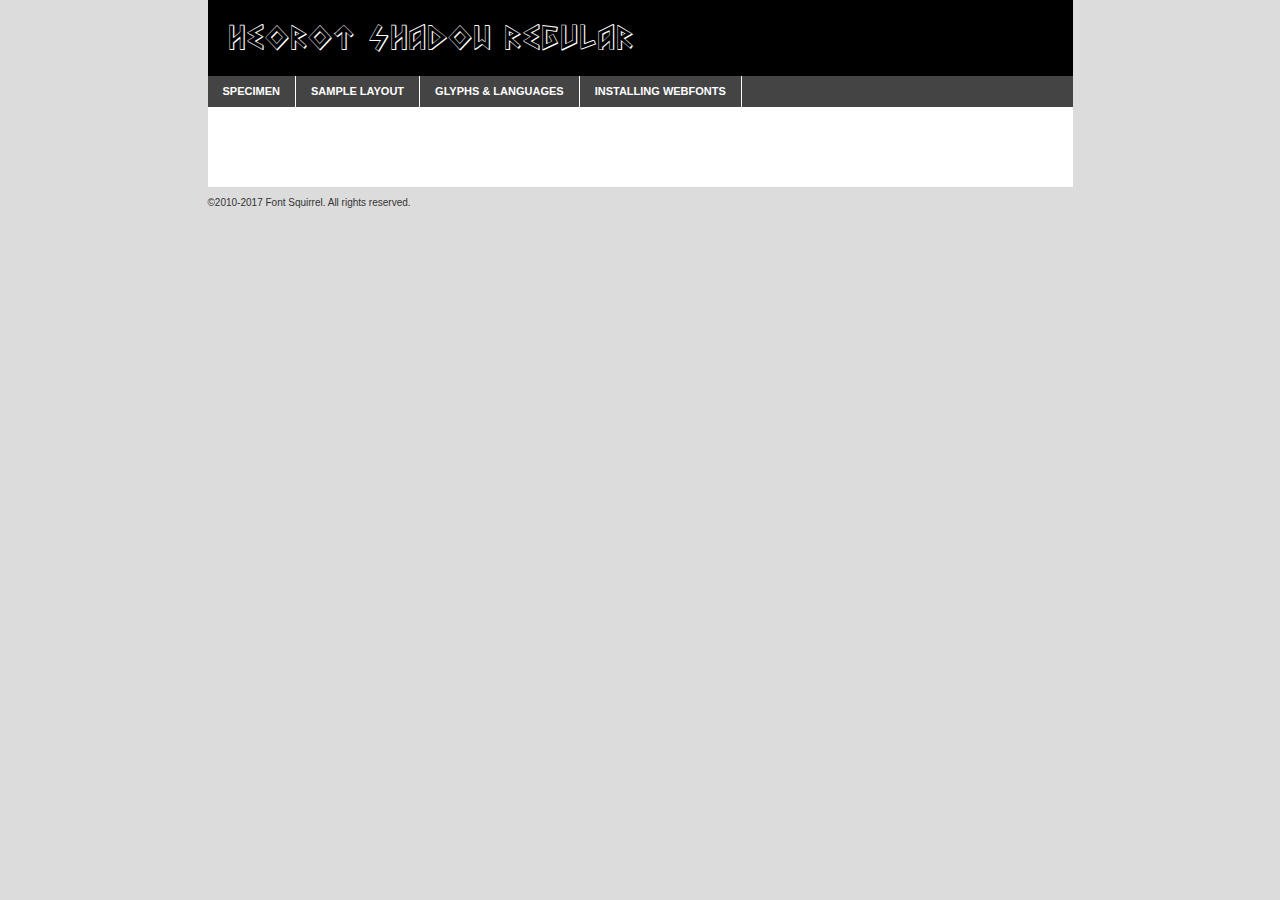
<file: fonts/heorotshadow-axv5-demo.html>
<!DOCTYPE html PUBLIC "-//W3C//DTD XHTML 1.0 Transitional//EN"
	"http://www.w3.org/TR/xhtml1/DTD/xhtml1-transitional.dtd">

<html xmlns="http://www.w3.org/1999/xhtml" xml:lang="en" lang="en">
<head>
	<meta http-equiv="Content-Type" content="text/html; charset=utf-8" />
	<script src="http://ajax.googleapis.com/ajax/libs/jquery/1.7.2/jquery.min.js" type="text/javascript" charset="utf-8"></script>
	<script type="text/javascript">
	(function($){$.fn.easyTabs=function(option){var param=jQuery.extend({fadeSpeed:"fast",defaultContent:1,activeClass:'active'},option);$(this).each(function(){var thisId="#"+this.id;if(param.defaultContent==''){param.defaultContent=1;}
	if(typeof param.defaultContent=="number")
	{var defaultTab=$(thisId+" .tabs li:eq("+(param.defaultContent-1)+") a").attr('href').substr(1);}else{var defaultTab=param.defaultContent;}
	$(thisId+" .tabs li a").each(function(){var tabToHide=$(this).attr('href').substr(1);$("#"+tabToHide).addClass('easytabs-tab-content');});hideAll();changeContent(defaultTab);function hideAll(){$(thisId+" .easytabs-tab-content").hide();}
	function changeContent(tabId){hideAll();$(thisId+" .tabs li").removeClass(param.activeClass);$(thisId+" .tabs li a[href=#"+tabId+"]").closest('li').addClass(param.activeClass);if(param.fadeSpeed!="none")
	{$(thisId+" #"+tabId).fadeIn(param.fadeSpeed);}else{$(thisId+" #"+tabId).show();}}
	$(thisId+" .tabs li").click(function(){var tabId=$(this).find('a').attr('href').substr(1);changeContent(tabId);return false;});});}})(jQuery);
	</script>
	<link rel="stylesheet" href="specimen_files/specimen_stylesheet.css" type="text/css" charset="utf-8" />
	<link rel="stylesheet" href="stylesheet.css" type="text/css" charset="utf-8" />

	<style type="text/css">
					body{
				font-family: 'heorot_shadowregular';
							}
		</style>

	<title>Heorot Shadow Regular Specimen</title>
	
	
	<script type="text/javascript" charset="utf-8">
		$(document).ready(function() {
			$('#container').easyTabs({defaultContent:1});
		});
	</script>
</head>

<body>
<div id="container">
	<div id="header">
		Heorot Shadow Regular	</div>
	<ul class="tabs">
		<li><a href="#specimen">Specimen</a></li>
		<li><a href="#layout">Sample Layout</a></li>
				<li><a href="#glyphs">Glyphs &amp; Languages</a></li>
		<li><a href="#installing">Installing Webfonts</a></li>
		
	</ul>
	
	<div id="main_content">

		
			<div id="specimen">
		
				<div class="section">
					<div class="grid12 firstcol">
						<div class="huge">AaBb</div>
					</div>
				</div>
		
				<div class="section">
					<div class="glyph_range">A&#x200B;B&#x200b;C&#x200b;D&#x200b;E&#x200b;F&#x200b;G&#x200b;H&#x200b;I&#x200b;J&#x200b;K&#x200b;L&#x200b;M&#x200b;N&#x200b;O&#x200b;P&#x200b;Q&#x200b;R&#x200b;S&#x200b;T&#x200b;U&#x200b;V&#x200b;W&#x200b;X&#x200b;Y&#x200b;Z&#x200b;a&#x200b;b&#x200b;c&#x200b;d&#x200b;e&#x200b;f&#x200b;g&#x200b;h&#x200b;i&#x200b;j&#x200b;k&#x200b;l&#x200b;m&#x200b;n&#x200b;o&#x200b;p&#x200b;q&#x200b;r&#x200b;s&#x200b;t&#x200b;u&#x200b;v&#x200b;w&#x200b;x&#x200b;y&#x200b;z&#x200b;1&#x200b;2&#x200b;3&#x200b;4&#x200b;5&#x200b;6&#x200b;7&#x200b;8&#x200b;9&#x200b;0&#x200b;&amp;&#x200b;.&#x200b;,&#x200b;?&#x200b;!&#x200b;&#64;&#x200b;(&#x200b;)&#x200b;#&#x200b;$&#x200b;%&#x200b;*&#x200b;+&#x200b;-&#x200b;=&#x200b;:&#x200b;;</div>
				</div>
				<div class="section">
					<div class="grid12 firstcol">
						<table class="sample_table">
							<tr><td>10</td><td class="size10">abcdefghijklmnopqrstuvwxyzABCDEFGHIJKLMNOPQRSTUVWXYZ0123456789abcdefghijklmnopqrstuvwxyzABCDEFGHIJKLMNOPQRSTUVWXYZ0123456789abcdefghijklmnopqrstuvwxyzABCDEFGHIJKLMNOPQRSTUVWXYZ</td></tr>
							<tr><td>11</td><td class="size11">abcdefghijklmnopqrstuvwxyzABCDEFGHIJKLMNOPQRSTUVWXYZ0123456789abcdefghijklmnopqrstuvwxyzABCDEFGHIJKLMNOPQRSTUVWXYZ0123456789abcdefghijklmnopqrstuvwxyzABCDEFGHIJKLMNOPQRSTUVWXYZ</td></tr>
							<tr><td>12</td><td class="size12">abcdefghijklmnopqrstuvwxyzABCDEFGHIJKLMNOPQRSTUVWXYZ0123456789abcdefghijklmnopqrstuvwxyzABCDEFGHIJKLMNOPQRSTUVWXYZ0123456789abcdefghijklmnopqrstuvwxyzABCDEFGHIJKLMNOPQRSTUVWXYZ</td></tr>
							<tr><td>13</td><td class="size13">abcdefghijklmnopqrstuvwxyzABCDEFGHIJKLMNOPQRSTUVWXYZ0123456789abcdefghijklmnopqrstuvwxyzABCDEFGHIJKLMNOPQRSTUVWXYZ0123456789abcdefghijklmnopqrstuvwxyzABCDEFGHIJKLMNOPQRSTUVWXYZ</td></tr>
							<tr><td>14</td><td class="size14">abcdefghijklmnopqrstuvwxyzABCDEFGHIJKLMNOPQRSTUVWXYZ0123456789abcdefghijklmnopqrstuvwxyzABCDEFGHIJKLMNOPQRSTUVWXYZ0123456789abcdefghijklmnopqrstuvwxyzABCDEFGHIJKLMNOPQRSTUVWXYZ</td></tr>
							<tr><td>16</td><td class="size16">abcdefghijklmnopqrstuvwxyzABCDEFGHIJKLMNOPQRSTUVWXYZ0123456789abcdefghijklmnopqrstuvwxyzABCDEFGHIJKLMNOPQRSTUVWXYZ</td></tr>
							<tr><td>18</td><td class="size18">abcdefghijklmnopqrstuvwxyzABCDEFGHIJKLMNOPQRSTUVWXYZ0123456789abcdefghijklmnopqrstuvwxyzABCDEFGHIJKLMNOPQRSTUVWXYZ</td></tr>
							<tr><td>20</td><td class="size20">abcdefghijklmnopqrstuvwxyzABCDEFGHIJKLMNOPQRSTUVWXYZ0123456789abcdefghijklmnopqrstuvwxyzABCDEFGHIJKLMNOPQRSTUVWXYZ</td></tr>
							<tr><td>24</td><td class="size24">abcdefghijklmnopqrstuvwxyzABCDEFGHIJKLMNOPQRSTUVWXYZ0123456789abcdefghijklmnopqrstuvwxyzABCDEFGHIJKLMNOPQRSTUVWXYZ</td></tr>
							<tr><td>30</td><td class="size30">abcdefghijklmnopqrstuvwxyzABCDEFGHIJKLMNOPQRSTUVWXYZ0123456789abcdefghijklmnopqrstuvwxyzABCDEFGHIJKLMNOPQRSTUVWXYZ</td></tr>
							<tr><td>36</td><td class="size36">abcdefghijklmnopqrstuvwxyzABCDEFGHIJKLMNOPQRSTUVWXYZ0123456789abcdefghijklmnopqrstuvwxyzABCDEFGHIJKLMNOPQRSTUVWXYZ</td></tr>
							<tr><td>48</td><td class="size48">abcdefghijklmnopqrstuvwxyzABCDEFGHIJKLMNOPQRSTUVWXYZ0123456789abcdefghijklmnopqrstuvwxyzABCDEFGHIJKLMNOPQRSTUVWXYZ</td></tr>
							<tr><td>60</td><td class="size60">abcdefghijklmnopqrstuvwxyzABCDEFGHIJKLMNOPQRSTUVWXYZ0123456789abcdefghijklmnopqrstuvwxyzABCDEFGHIJKLMNOPQRSTUVWXYZ</td></tr>
							<tr><td>72</td><td class="size72">abcdefghijklmnopqrstuvwxyzABCDEFGHIJKLMNOPQRSTUVWXYZ0123456789abcdefghijklmnopqrstuvwxyzABCDEFGHIJKLMNOPQRSTUVWXYZ</td></tr>
							<tr><td>90</td><td class="size90">abcdefghijklmnopqrstuvwxyzABCDEFGHIJKLMNOPQRSTUVWXYZ0123456789abcdefghijklmnopqrstuvwxyzABCDEFGHIJKLMNOPQRSTUVWXYZ</td></tr>
						</table>
				
					</div>
			
				</div>
		
		
		
								<div class="section" id="bodycomparison">


										<div id="xheight">
				<div class="fontbody">&#x25FC;&#x25FC;&#x25FC;&#x25FC;&#x25FC;&#x25FC;&#x25FC;&#x25FC;&#x25FC;&#x25FC;&#x25FC;&#x25FC;&#x25FC;&#x25FC;&#x25FC;&#x25FC;&#x25FC;&#x25FC;&#x25FC;&#x25FC;&#x25FC;&#x25FC;&#x25FC;&#x25FC;&#x25FC;&#x25FC;&#x25FC;&#x25FC;&#x25FC;&#x25FC;&#x25FC;&#x25FC;&#x25FC;&#x25FC;&#x25FC;&#x25FC;&#x25FC;&#x25FC;&#x25FC;&#x25FC;&#x25FC;&#x25FC;&#x25FC;&#x25FC;&#x25FC;&#x25FC;&#x25FC;&#x25FC;&#x25FC;&#x25FC;&#x25FC;&#x25FC;&#x25FC;&#x25FC;&#x25FC;&#x25FC;&#x25FC;&#x25FC;&#x25FC;&#x25FC;&#x25FC;&#x25FC;&#x25FC;&#x25FC;&#x25FC;&#x25FC;&#x25FC;&#x25FC;&#x25FC;&#x25FC;&#x25FC;&#x25FC;&#x25FC;&#x25FC;&#x25FC;&#x25FC;&#x25FC;&#x25FC;&#x25FC;&#x25FC;&#x25FC;&#x25FC;&#x25FC;&#x25FC;&#x25FC;&#x25FC;&#x25FC;&#x25FC;&#x25FC;&#x25FC;&#x25FC;&#x25FC;&#x25FC;&#x25FC;&#x25FC;&#x25FC;&#x25FC;&#x25FC;&#x25FC;body</div><div class="arialbody">body</div><div class="verdanabody">body</div><div class="georgiabody">body</div></div>
										<div class="fontbody" style="z-index:1">
											body<span>Heorot Shadow Regular</span>
										</div>
										<div class="arialbody" style="z-index:1">
											body<span>Arial</span>
										</div>
										<div class="verdanabody" style="z-index:1">
											body<span>Verdana</span>
										</div>
										<div class="georgiabody" style="z-index:1">
											body<span>Georgia</span>
										</div>



								</div>
		
		
				<div class="section psample psample_row1" id="">
					
					<div class="grid2 firstcol">
						<p class="size10"><span>10.</span>Aenean lacinia bibendum nulla sed consectetur. Fusce dapibus, tellus ac cursus commodo, tortor mauris condimentum nibh, ut fermentum massa justo sit amet risus. Nullam id dolor id nibh ultricies vehicula ut id elit. Cum sociis natoque penatibus et magnis dis parturient montes, nascetur ridiculus mus. Nulla vitae elit libero, a pharetra augue.</p>
			
					</div>
					<div class="grid3">
						<p class="size11"><span>11.</span>Aenean lacinia bibendum nulla sed consectetur. Fusce dapibus, tellus ac cursus commodo, tortor mauris condimentum nibh, ut fermentum massa justo sit amet risus. Nullam id dolor id nibh ultricies vehicula ut id elit. Cum sociis natoque penatibus et magnis dis parturient montes, nascetur ridiculus mus. Nulla vitae elit libero, a pharetra augue.</p>
			
					</div>
					<div class="grid3">
						<p class="size12"><span>12.</span>Aenean lacinia bibendum nulla sed consectetur. Fusce dapibus, tellus ac cursus commodo, tortor mauris condimentum nibh, ut fermentum massa justo sit amet risus. Nullam id dolor id nibh ultricies vehicula ut id elit. Cum sociis natoque penatibus et magnis dis parturient montes, nascetur ridiculus mus. Nulla vitae elit libero, a pharetra augue.</p>
			
					</div>
					<div class="grid4">
						<p class="size13"><span>13.</span>Aenean lacinia bibendum nulla sed consectetur. Fusce dapibus, tellus ac cursus commodo, tortor mauris condimentum nibh, ut fermentum massa justo sit amet risus. Nullam id dolor id nibh ultricies vehicula ut id elit. Cum sociis natoque penatibus et magnis dis parturient montes, nascetur ridiculus mus. Nulla vitae elit libero, a pharetra augue.</p>
			
					</div>
					<div class="white_blend"></div>
					
				</div>
				<div class="section psample psample_row2" id="">
					<div class="grid3 firstcol">
						<p class="size14"><span>14.</span>Aenean lacinia bibendum nulla sed consectetur. Fusce dapibus, tellus ac cursus commodo, tortor mauris condimentum nibh, ut fermentum massa justo sit amet risus. Nullam id dolor id nibh ultricies vehicula ut id elit. Cum sociis natoque penatibus et magnis dis parturient montes, nascetur ridiculus mus. Nulla vitae elit libero, a pharetra augue.</p>
			
					</div>
					<div class="grid4">
						<p class="size16"><span>16.</span>Aenean lacinia bibendum nulla sed consectetur. Fusce dapibus, tellus ac cursus commodo, tortor mauris condimentum nibh, ut fermentum massa justo sit amet risus. Nullam id dolor id nibh ultricies vehicula ut id elit. Cum sociis natoque penatibus et magnis dis parturient montes, nascetur ridiculus mus. Nulla vitae elit libero, a pharetra augue.</p>
			
					</div>
					<div class="grid5">
						<p class="size18"><span>18.</span>Aenean lacinia bibendum nulla sed consectetur. Fusce dapibus, tellus ac cursus commodo, tortor mauris condimentum nibh, ut fermentum massa justo sit amet risus. Nullam id dolor id nibh ultricies vehicula ut id elit. Cum sociis natoque penatibus et magnis dis parturient montes, nascetur ridiculus mus. Nulla vitae elit libero, a pharetra augue.</p>
			
					</div>

					<div class="white_blend"></div>

				</div>
				
				<div class="section psample psample_row3" id="">
					<div class="grid5 firstcol">
						<p class="size20"><span>20.</span>Aenean lacinia bibendum nulla sed consectetur. Fusce dapibus, tellus ac cursus commodo, tortor mauris condimentum nibh, ut fermentum massa justo sit amet risus. Nullam id dolor id nibh ultricies vehicula ut id elit. Cum sociis natoque penatibus et magnis dis parturient montes, nascetur ridiculus mus. Nulla vitae elit libero, a pharetra augue.</p>
					</div>
					<div class="grid7">
						<p class="size24"><span>24.</span>Aenean lacinia bibendum nulla sed consectetur. Fusce dapibus, tellus ac cursus commodo, tortor mauris condimentum nibh, ut fermentum massa justo sit amet risus. Nullam id dolor id nibh ultricies vehicula ut id elit. Cum sociis natoque penatibus et magnis dis parturient montes, nascetur ridiculus mus. Nulla vitae elit libero, a pharetra augue.</p>
					</div>
					
					<div class="white_blend"></div>
					
				</div>
				
				<div class="section psample psample_row4" id="">
					<div class="grid12 firstcol">
						<p class="size30"><span>30.</span>Aenean lacinia bibendum nulla sed consectetur. Fusce dapibus, tellus ac cursus commodo, tortor mauris condimentum nibh, ut fermentum massa justo sit amet risus. Nullam id dolor id nibh ultricies vehicula ut id elit. Cum sociis natoque penatibus et magnis dis parturient montes, nascetur ridiculus mus. Nulla vitae elit libero, a pharetra augue.</p>
					</div>
					<div class="white_blend"></div>
					
				</div>
				
				
				
				<div class="section psample psample_row1 fullreverse">
					<div class="grid2 firstcol">
						<p class="size10"><span>10.</span>Aenean lacinia bibendum nulla sed consectetur. Fusce dapibus, tellus ac cursus commodo, tortor mauris condimentum nibh, ut fermentum massa justo sit amet risus. Nullam id dolor id nibh ultricies vehicula ut id elit. Cum sociis natoque penatibus et magnis dis parturient montes, nascetur ridiculus mus. Nulla vitae elit libero, a pharetra augue.</p>
			
					</div>
					<div class="grid3">
						<p class="size11"><span>11.</span>Aenean lacinia bibendum nulla sed consectetur. Fusce dapibus, tellus ac cursus commodo, tortor mauris condimentum nibh, ut fermentum massa justo sit amet risus. Nullam id dolor id nibh ultricies vehicula ut id elit. Cum sociis natoque penatibus et magnis dis parturient montes, nascetur ridiculus mus. Nulla vitae elit libero, a pharetra augue.</p>
			
					</div>
					<div class="grid3">
						<p class="size12"><span>12.</span>Aenean lacinia bibendum nulla sed consectetur. Fusce dapibus, tellus ac cursus commodo, tortor mauris condimentum nibh, ut fermentum massa justo sit amet risus. Nullam id dolor id nibh ultricies vehicula ut id elit. Cum sociis natoque penatibus et magnis dis parturient montes, nascetur ridiculus mus. Nulla vitae elit libero, a pharetra augue.</p>
			
					</div>
					<div class="grid4">
						<p class="size13"><span>13.</span>Aenean lacinia bibendum nulla sed consectetur. Fusce dapibus, tellus ac cursus commodo, tortor mauris condimentum nibh, ut fermentum massa justo sit amet risus. Nullam id dolor id nibh ultricies vehicula ut id elit. Cum sociis natoque penatibus et magnis dis parturient montes, nascetur ridiculus mus. Nulla vitae elit libero, a pharetra augue.</p>
			
					</div>
					<div class="black_blend"></div>
					
				</div>
				
				<div class="section psample psample_row2 fullreverse">
					<div class="grid3 firstcol">
						<p class="size14"><span>14.</span>Aenean lacinia bibendum nulla sed consectetur. Fusce dapibus, tellus ac cursus commodo, tortor mauris condimentum nibh, ut fermentum massa justo sit amet risus. Nullam id dolor id nibh ultricies vehicula ut id elit. Cum sociis natoque penatibus et magnis dis parturient montes, nascetur ridiculus mus. Nulla vitae elit libero, a pharetra augue.</p>
			
					</div>
					<div class="grid4">
						<p class="size16"><span>16.</span>Aenean lacinia bibendum nulla sed consectetur. Fusce dapibus, tellus ac cursus commodo, tortor mauris condimentum nibh, ut fermentum massa justo sit amet risus. Nullam id dolor id nibh ultricies vehicula ut id elit. Cum sociis natoque penatibus et magnis dis parturient montes, nascetur ridiculus mus. Nulla vitae elit libero, a pharetra augue.</p>
			
					</div>
					<div class="grid5">
						<p class="size18"><span>18.</span>Aenean lacinia bibendum nulla sed consectetur. Fusce dapibus, tellus ac cursus commodo, tortor mauris condimentum nibh, ut fermentum massa justo sit amet risus. Nullam id dolor id nibh ultricies vehicula ut id elit. Cum sociis natoque penatibus et magnis dis parturient montes, nascetur ridiculus mus. Nulla vitae elit libero, a pharetra augue.</p>
			
					</div>
					<div class="black_blend"></div>

				</div>
				
				<div class="section psample fullreverse psample_row3" id="">
					<div class="grid5 firstcol">
						<p class="size20"><span>20.</span>Aenean lacinia bibendum nulla sed consectetur. Fusce dapibus, tellus ac cursus commodo, tortor mauris condimentum nibh, ut fermentum massa justo sit amet risus. Nullam id dolor id nibh ultricies vehicula ut id elit. Cum sociis natoque penatibus et magnis dis parturient montes, nascetur ridiculus mus. Nulla vitae elit libero, a pharetra augue.</p>
					</div>
					<div class="grid7">
						<p class="size24"><span>24.</span>Aenean lacinia bibendum nulla sed consectetur. Fusce dapibus, tellus ac cursus commodo, tortor mauris condimentum nibh, ut fermentum massa justo sit amet risus. Nullam id dolor id nibh ultricies vehicula ut id elit. Cum sociis natoque penatibus et magnis dis parturient montes, nascetur ridiculus mus. Nulla vitae elit libero, a pharetra augue.</p>
					</div>
					
					<div class="black_blend"></div>
					
				</div>
				
				<div class="section psample fullreverse psample_row4" id="" style="border-bottom: 20px #000 solid;">
					<div class="grid12 firstcol">
						<p class="size30"><span>30.</span>Aenean lacinia bibendum nulla sed consectetur. Fusce dapibus, tellus ac cursus commodo, tortor mauris condimentum nibh, ut fermentum massa justo sit amet risus. Nullam id dolor id nibh ultricies vehicula ut id elit. Cum sociis natoque penatibus et magnis dis parturient montes, nascetur ridiculus mus. Nulla vitae elit libero, a pharetra augue.</p>
					</div>
					<div class="black_blend"></div>
					
				</div>
				
				
				
				
			</div>
			
			<div id="layout">
				
				<div class="section">
					
					<div class="grid12 firstcol">
						<h1>Lorem Ipsum Dolor</h1>
						<h2>Etiam porta sem malesuada magna mollis euismod</h2>
						
						<p class="byline">By <a href="#link">Aenean Lacinia</a></p>
					</div>
				</div>
				<div class="section">
					<div class="grid8 firstcol">
						<p class="large">Donec sed odio dui. Morbi leo risus, porta ac consectetur ac, vestibulum at eros. Fusce dapibus, tellus ac cursus commodo, tortor mauris condimentum nibh, ut fermentum massa justo sit amet risus. </p>

						
						<h3>Pellentesque ornare sem</h3>

						<p>Maecenas sed diam eget risus varius blandit sit amet non magna. Maecenas faucibus mollis interdum. Donec ullamcorper nulla non metus auctor fringilla. Nullam id dolor id nibh ultricies vehicula ut id elit. Nullam id dolor id nibh ultricies vehicula ut id elit. </p>

						<p>Aenean eu leo quam. Pellentesque ornare sem lacinia quam venenatis vestibulum. Lorem ipsum dolor sit amet, consectetur adipiscing elit. Cum sociis natoque penatibus et magnis dis parturient montes, nascetur ridiculus mus. </p>

						<p>Nulla vitae elit libero, a pharetra augue. Praesent commodo cursus magna, vel scelerisque nisl consectetur et. Aenean lacinia bibendum nulla sed consectetur. </p>

						<p>Nullam quis risus eget urna mollis ornare vel eu leo. Nullam quis risus eget urna mollis ornare vel eu leo. Maecenas sed diam eget risus varius blandit sit amet non magna. Donec ullamcorper nulla non metus auctor fringilla. </p>

						<h3>Cras mattis consectetur</h3>

						<p>Aenean eu leo quam. Pellentesque ornare sem lacinia quam venenatis vestibulum. Aenean lacinia bibendum nulla sed consectetur. Integer posuere erat a ante venenatis dapibus posuere velit aliquet. Cras mattis consectetur purus sit amet fermentum. </p>

						<p>Nullam id dolor id nibh ultricies vehicula ut id elit. Nullam quis risus eget urna mollis ornare vel eu leo. Cras mattis consectetur purus sit amet fermentum.</p>
					</div>
					
					<div class="grid4 sidebar">
						
						<div class="box reverse">
							<p class="last">Nullam quis risus eget urna mollis ornare vel eu leo. Donec ullamcorper nulla non metus auctor fringilla. Cras mattis consectetur purus sit amet fermentum. Sed posuere consectetur est at lobortis. Lorem ipsum dolor sit amet, consectetur adipiscing elit. </p>
						</div>
						
						<p class="caption">Maecenas sed diam eget risus varius.</p>

						<p>Vestibulum id ligula porta felis euismod semper. Integer posuere erat a ante venenatis dapibus posuere velit aliquet. Vestibulum id ligula porta felis euismod semper. Sed posuere consectetur est at lobortis. Maecenas sed diam eget risus varius blandit sit amet non magna. Fusce dapibus, tellus ac cursus commodo, tortor mauris condimentum nibh, ut fermentum massa justo sit amet risus. </p>

					

						<p>Duis mollis, est non commodo luctus, nisi erat porttitor ligula, eget lacinia odio sem nec elit. Aenean lacinia bibendum nulla sed consectetur. Vivamus sagittis lacus vel augue laoreet rutrum faucibus dolor auctor. Aenean lacinia bibendum nulla sed consectetur. Nullam quis risus eget urna mollis ornare vel eu leo. </p>

						<p>Praesent commodo cursus magna, vel scelerisque nisl consectetur et. Donec ullamcorper nulla non metus auctor fringilla. Maecenas faucibus mollis interdum. Fusce dapibus, tellus ac cursus commodo, tortor mauris condimentum nibh, ut fermentum massa justo sit amet risus. </p>

					</div>
				</div>
				
			</div>


			



		<div id="glyphs">
			<div class="section">
				<div class="grid12 firstcol">
			
				<h1>Language Support</h1>
				<p>The subset of Heorot Shadow Regular in this kit supports the following languages:<br />
			
					Albanian, Basque, Breton, Chamorro, Danish, Dutch, English, Faroese, Finnish, French, Frisian, Galician, German, Icelandic, Italian, Malagasy, Norwegian, Portuguese, Spanish, Alsatian, Aragonese, Arapaho, Arrernte, Asturian, Aymara, Bislama, Cebuano, Corsican, Fijian, French_creole, Genoese, Gilbertese, Greenlandic, Haitian_creole, Hiligaynon, Hmong, Hopi, Ibanag, Iloko_ilokano, Indonesian, Interglossa_glosa, Interlingua, Irish_gaelic, Jerriais, Lojban, Lombard, Luxembourgeois, Manx, Mohawk, Norfolk_pitcairnese, Occitan, Oromo, Pangasinan, Papiamento, Piedmontese, Potawatomi, Rhaeto-romance, Romansh, Rotokas, Sami_lule, Samoan, Sardinian, Scots_gaelic, Seychelles_creole, Shona, Sicilian, Somali, Southern_ndebele, Swahili, Swati_swazi, Tagalog_filipino_pilipino, Tetum, Tok_pisin, Uyghur_latinized, Volapuk, Walloon, Warlpiri, Xhosa, Yapese, Zulu, Latinbasic, Ubasic, Demo				</p>
				<h1>Glyph Chart</h1>
				<p>The subset of Heorot Shadow Regular in this kit includes all the glyphs listed below. Unicode entities are included above each glyph to help you insert individual characters into your layout.</p>
				<div id="glyph_chart">
			
																				 <div><p>&amp;#13;</p>&#13;</div>
																				 <div><p>&amp;#32;</p>&#32;</div>
																				 <div><p>&amp;#33;</p>&#33;</div>
																				 <div><p>&amp;#34;</p>&#34;</div>
																				 <div><p>&amp;#35;</p>&#35;</div>
																				 <div><p>&amp;#36;</p>&#36;</div>
																				 <div><p>&amp;#37;</p>&#37;</div>
																				 <div><p>&amp;#38;</p>&#38;</div>
																				 <div><p>&amp;#39;</p>&#39;</div>
																				 <div><p>&amp;#40;</p>&#40;</div>
																				 <div><p>&amp;#41;</p>&#41;</div>
																				 <div><p>&amp;#42;</p>&#42;</div>
																				 <div><p>&amp;#43;</p>&#43;</div>
																				 <div><p>&amp;#44;</p>&#44;</div>
																				 <div><p>&amp;#45;</p>&#45;</div>
																				 <div><p>&amp;#46;</p>&#46;</div>
																				 <div><p>&amp;#47;</p>&#47;</div>
																				 <div><p>&amp;#48;</p>&#48;</div>
																				 <div><p>&amp;#49;</p>&#49;</div>
																				 <div><p>&amp;#50;</p>&#50;</div>
																				 <div><p>&amp;#51;</p>&#51;</div>
																				 <div><p>&amp;#52;</p>&#52;</div>
																				 <div><p>&amp;#53;</p>&#53;</div>
																				 <div><p>&amp;#54;</p>&#54;</div>
																				 <div><p>&amp;#55;</p>&#55;</div>
																				 <div><p>&amp;#56;</p>&#56;</div>
																				 <div><p>&amp;#57;</p>&#57;</div>
																				 <div><p>&amp;#58;</p>&#58;</div>
																				 <div><p>&amp;#59;</p>&#59;</div>
																				 <div><p>&amp;#60;</p>&#60;</div>
																				 <div><p>&amp;#61;</p>&#61;</div>
																				 <div><p>&amp;#62;</p>&#62;</div>
																				 <div><p>&amp;#63;</p>&#63;</div>
																				 <div><p>&amp;#64;</p>&#64;</div>
																				 <div><p>&amp;#65;</p>&#65;</div>
																				 <div><p>&amp;#66;</p>&#66;</div>
																				 <div><p>&amp;#67;</p>&#67;</div>
																				 <div><p>&amp;#68;</p>&#68;</div>
																				 <div><p>&amp;#69;</p>&#69;</div>
																				 <div><p>&amp;#70;</p>&#70;</div>
																				 <div><p>&amp;#71;</p>&#71;</div>
																				 <div><p>&amp;#72;</p>&#72;</div>
																				 <div><p>&amp;#73;</p>&#73;</div>
																				 <div><p>&amp;#74;</p>&#74;</div>
																				 <div><p>&amp;#75;</p>&#75;</div>
																				 <div><p>&amp;#76;</p>&#76;</div>
																				 <div><p>&amp;#77;</p>&#77;</div>
																				 <div><p>&amp;#78;</p>&#78;</div>
																				 <div><p>&amp;#79;</p>&#79;</div>
																				 <div><p>&amp;#80;</p>&#80;</div>
																				 <div><p>&amp;#81;</p>&#81;</div>
																				 <div><p>&amp;#82;</p>&#82;</div>
																				 <div><p>&amp;#83;</p>&#83;</div>
																				 <div><p>&amp;#84;</p>&#84;</div>
																				 <div><p>&amp;#85;</p>&#85;</div>
																				 <div><p>&amp;#86;</p>&#86;</div>
																				 <div><p>&amp;#87;</p>&#87;</div>
																				 <div><p>&amp;#88;</p>&#88;</div>
																				 <div><p>&amp;#89;</p>&#89;</div>
																				 <div><p>&amp;#90;</p>&#90;</div>
																				 <div><p>&amp;#91;</p>&#91;</div>
																				 <div><p>&amp;#92;</p>&#92;</div>
																				 <div><p>&amp;#93;</p>&#93;</div>
																				 <div><p>&amp;#94;</p>&#94;</div>
																				 <div><p>&amp;#95;</p>&#95;</div>
																				 <div><p>&amp;#96;</p>&#96;</div>
																				 <div><p>&amp;#97;</p>&#97;</div>
																				 <div><p>&amp;#98;</p>&#98;</div>
																				 <div><p>&amp;#99;</p>&#99;</div>
																				 <div><p>&amp;#100;</p>&#100;</div>
																				 <div><p>&amp;#101;</p>&#101;</div>
																				 <div><p>&amp;#102;</p>&#102;</div>
																				 <div><p>&amp;#103;</p>&#103;</div>
																				 <div><p>&amp;#104;</p>&#104;</div>
																				 <div><p>&amp;#105;</p>&#105;</div>
																				 <div><p>&amp;#106;</p>&#106;</div>
																				 <div><p>&amp;#107;</p>&#107;</div>
																				 <div><p>&amp;#108;</p>&#108;</div>
																				 <div><p>&amp;#109;</p>&#109;</div>
																				 <div><p>&amp;#110;</p>&#110;</div>
																				 <div><p>&amp;#111;</p>&#111;</div>
																				 <div><p>&amp;#112;</p>&#112;</div>
																				 <div><p>&amp;#113;</p>&#113;</div>
																				 <div><p>&amp;#114;</p>&#114;</div>
																				 <div><p>&amp;#115;</p>&#115;</div>
																				 <div><p>&amp;#116;</p>&#116;</div>
																				 <div><p>&amp;#117;</p>&#117;</div>
																				 <div><p>&amp;#118;</p>&#118;</div>
																				 <div><p>&amp;#119;</p>&#119;</div>
																				 <div><p>&amp;#120;</p>&#120;</div>
																				 <div><p>&amp;#121;</p>&#121;</div>
																				 <div><p>&amp;#122;</p>&#122;</div>
																				 <div><p>&amp;#123;</p>&#123;</div>
																				 <div><p>&amp;#124;</p>&#124;</div>
																				 <div><p>&amp;#125;</p>&#125;</div>
																				 <div><p>&amp;#126;</p>&#126;</div>
																				 <div><p>&amp;#127;</p>&#127;</div>
																				 <div><p>&amp;#160;</p>&#160;</div>
																				 <div><p>&amp;#161;</p>&#161;</div>
																				 <div><p>&amp;#162;</p>&#162;</div>
																				 <div><p>&amp;#163;</p>&#163;</div>
																				 <div><p>&amp;#164;</p>&#164;</div>
																				 <div><p>&amp;#165;</p>&#165;</div>
																				 <div><p>&amp;#166;</p>&#166;</div>
																				 <div><p>&amp;#167;</p>&#167;</div>
																				 <div><p>&amp;#168;</p>&#168;</div>
																				 <div><p>&amp;#169;</p>&#169;</div>
																				 <div><p>&amp;#170;</p>&#170;</div>
																				 <div><p>&amp;#171;</p>&#171;</div>
																				 <div><p>&amp;#172;</p>&#172;</div>
																				 <div><p>&amp;#173;</p>&#173;</div>
																				 <div><p>&amp;#174;</p>&#174;</div>
																				 <div><p>&amp;#175;</p>&#175;</div>
																				 <div><p>&amp;#176;</p>&#176;</div>
																				 <div><p>&amp;#177;</p>&#177;</div>
																				 <div><p>&amp;#178;</p>&#178;</div>
																				 <div><p>&amp;#179;</p>&#179;</div>
																				 <div><p>&amp;#180;</p>&#180;</div>
																				 <div><p>&amp;#181;</p>&#181;</div>
																				 <div><p>&amp;#182;</p>&#182;</div>
																				 <div><p>&amp;#183;</p>&#183;</div>
																				 <div><p>&amp;#184;</p>&#184;</div>
																				 <div><p>&amp;#185;</p>&#185;</div>
																				 <div><p>&amp;#186;</p>&#186;</div>
																				 <div><p>&amp;#187;</p>&#187;</div>
																				 <div><p>&amp;#188;</p>&#188;</div>
																				 <div><p>&amp;#189;</p>&#189;</div>
																				 <div><p>&amp;#190;</p>&#190;</div>
																				 <div><p>&amp;#191;</p>&#191;</div>
																				 <div><p>&amp;#192;</p>&#192;</div>
																				 <div><p>&amp;#193;</p>&#193;</div>
																				 <div><p>&amp;#194;</p>&#194;</div>
																				 <div><p>&amp;#195;</p>&#195;</div>
																				 <div><p>&amp;#196;</p>&#196;</div>
																				 <div><p>&amp;#197;</p>&#197;</div>
																				 <div><p>&amp;#198;</p>&#198;</div>
																				 <div><p>&amp;#199;</p>&#199;</div>
																				 <div><p>&amp;#200;</p>&#200;</div>
																				 <div><p>&amp;#201;</p>&#201;</div>
																				 <div><p>&amp;#202;</p>&#202;</div>
																				 <div><p>&amp;#203;</p>&#203;</div>
																				 <div><p>&amp;#204;</p>&#204;</div>
																				 <div><p>&amp;#205;</p>&#205;</div>
																				 <div><p>&amp;#206;</p>&#206;</div>
																				 <div><p>&amp;#207;</p>&#207;</div>
																				 <div><p>&amp;#208;</p>&#208;</div>
																				 <div><p>&amp;#209;</p>&#209;</div>
																				 <div><p>&amp;#210;</p>&#210;</div>
																				 <div><p>&amp;#211;</p>&#211;</div>
																				 <div><p>&amp;#212;</p>&#212;</div>
																				 <div><p>&amp;#213;</p>&#213;</div>
																				 <div><p>&amp;#214;</p>&#214;</div>
																				 <div><p>&amp;#215;</p>&#215;</div>
																				 <div><p>&amp;#216;</p>&#216;</div>
																				 <div><p>&amp;#217;</p>&#217;</div>
																				 <div><p>&amp;#218;</p>&#218;</div>
																				 <div><p>&amp;#219;</p>&#219;</div>
																				 <div><p>&amp;#220;</p>&#220;</div>
																				 <div><p>&amp;#221;</p>&#221;</div>
																				 <div><p>&amp;#222;</p>&#222;</div>
																				 <div><p>&amp;#223;</p>&#223;</div>
																				 <div><p>&amp;#224;</p>&#224;</div>
																				 <div><p>&amp;#225;</p>&#225;</div>
																				 <div><p>&amp;#226;</p>&#226;</div>
																				 <div><p>&amp;#227;</p>&#227;</div>
																				 <div><p>&amp;#228;</p>&#228;</div>
																				 <div><p>&amp;#229;</p>&#229;</div>
																				 <div><p>&amp;#230;</p>&#230;</div>
																				 <div><p>&amp;#231;</p>&#231;</div>
																				 <div><p>&amp;#232;</p>&#232;</div>
																				 <div><p>&amp;#233;</p>&#233;</div>
																				 <div><p>&amp;#234;</p>&#234;</div>
																				 <div><p>&amp;#235;</p>&#235;</div>
																				 <div><p>&amp;#236;</p>&#236;</div>
																				 <div><p>&amp;#237;</p>&#237;</div>
																				 <div><p>&amp;#238;</p>&#238;</div>
																				 <div><p>&amp;#239;</p>&#239;</div>
																				 <div><p>&amp;#240;</p>&#240;</div>
																				 <div><p>&amp;#241;</p>&#241;</div>
																				 <div><p>&amp;#242;</p>&#242;</div>
																				 <div><p>&amp;#243;</p>&#243;</div>
																				 <div><p>&amp;#244;</p>&#244;</div>
																				 <div><p>&amp;#245;</p>&#245;</div>
																				 <div><p>&amp;#246;</p>&#246;</div>
																				 <div><p>&amp;#247;</p>&#247;</div>
																				 <div><p>&amp;#248;</p>&#248;</div>
																				 <div><p>&amp;#249;</p>&#249;</div>
																				 <div><p>&amp;#250;</p>&#250;</div>
																				 <div><p>&amp;#251;</p>&#251;</div>
																				 <div><p>&amp;#252;</p>&#252;</div>
																				 <div><p>&amp;#253;</p>&#253;</div>
																				 <div><p>&amp;#254;</p>&#254;</div>
																				 <div><p>&amp;#255;</p>&#255;</div>
																				 <div><p>&amp;#338;</p>&#338;</div>
																				 <div><p>&amp;#339;</p>&#339;</div>
																				 <div><p>&amp;#376;</p>&#376;</div>
																				 <div><p>&amp;#710;</p>&#710;</div>
																				 <div><p>&amp;#732;</p>&#732;</div>
																				 <div><p>&amp;#8192;</p>&#8192;</div>
																				 <div><p>&amp;#8193;</p>&#8193;</div>
																				 <div><p>&amp;#8194;</p>&#8194;</div>
																				 <div><p>&amp;#8195;</p>&#8195;</div>
																				 <div><p>&amp;#8196;</p>&#8196;</div>
																				 <div><p>&amp;#8197;</p>&#8197;</div>
																				 <div><p>&amp;#8198;</p>&#8198;</div>
																				 <div><p>&amp;#8199;</p>&#8199;</div>
																				 <div><p>&amp;#8200;</p>&#8200;</div>
																				 <div><p>&amp;#8201;</p>&#8201;</div>
																				 <div><p>&amp;#8202;</p>&#8202;</div>
																				 <div><p>&amp;#8208;</p>&#8208;</div>
																				 <div><p>&amp;#8209;</p>&#8209;</div>
																				 <div><p>&amp;#8210;</p>&#8210;</div>
																				 <div><p>&amp;#8211;</p>&#8211;</div>
																				 <div><p>&amp;#8212;</p>&#8212;</div>
																				 <div><p>&amp;#8216;</p>&#8216;</div>
																				 <div><p>&amp;#8217;</p>&#8217;</div>
																				 <div><p>&amp;#8218;</p>&#8218;</div>
																				 <div><p>&amp;#8220;</p>&#8220;</div>
																				 <div><p>&amp;#8221;</p>&#8221;</div>
																				 <div><p>&amp;#8222;</p>&#8222;</div>
																				 <div><p>&amp;#8226;</p>&#8226;</div>
																				 <div><p>&amp;#8230;</p>&#8230;</div>
																				 <div><p>&amp;#8239;</p>&#8239;</div>
																				 <div><p>&amp;#8249;</p>&#8249;</div>
																				 <div><p>&amp;#8250;</p>&#8250;</div>
																				 <div><p>&amp;#8287;</p>&#8287;</div>
																				 <div><p>&amp;#8364;</p>&#8364;</div>
																				 <div><p>&amp;#8482;</p>&#8482;</div>
																				 <div><p>&amp;#9724;</p>&#9724;</div>
																																						</div>	
				</div>
		
		
			</div>
		</div>
		
		
		<div id="specs">
			
		</div>
	
		<div id="installing">
			<div class="section">
				<div class="grid7 firstcol">
					<h1>Installing Webfonts</h1>
					
					<p>Webfonts are supported by all major browser platforms but not all in the same way. There are currently four different font formats that must be included in order to target all browsers. This includes TTF, WOFF, EOT and SVG.</p>
					
					<h2>1. Upload your webfonts</h2>
					<p>You must upload your webfont kit to your website. They should be in or near the same directory as your CSS files.</p>
					
					<h2>2. Include the webfont stylesheet</h2>
					<p>A special CSS @font-face declaration helps the various browsers select the appropriate font it needs without causing you a bunch of headaches. Learn more about this syntax by reading the <a href="https://www.fontspring.com/blog/further-hardening-of-the-bulletproof-syntax">Fontspring blog post</a> about it. The code for it is as follows:</p>


<code>
@font-face{ 
	font-family: 'MyWebFont';
	src: url('WebFont.eot');
	src: url('WebFont.eot?#iefix') format('embedded-opentype'),
	     url('WebFont.woff') format('woff'),
	     url('WebFont.ttf') format('truetype'),
	     url('WebFont.svg#webfont') format('svg');
}
</code>

	<p>We've already gone ahead and generated the code for you. All you have to do is link to the stylesheet in your HTML, like this:</p>
	<code>&lt;link rel=&quot;stylesheet&quot; href=&quot;stylesheet.css&quot; type=&quot;text/css&quot; charset=&quot;utf-8&quot; /&gt;</code>

					<h2>3. Modify your own stylesheet</h2>
					<p>To take advantage of your new fonts, you must tell your stylesheet to use them. Look at the original @font-face declaration above and find the property called "font-family." The name linked there will be what you use to reference the font. Prepend that webfont name to the font stack in the "font-family" property, inside the selector you want to change. For example:</p>
<code>p { font-family: 'WebFont', Arial, sans-serif; }</code>

<h2>4. Test</h2>
<p>Getting webfonts to work cross-browser <em>can</em> be tricky. Use the information in the sidebar to help you if you find that fonts aren't loading in a particular browser.</p>
				</div>
				
				<div class="grid5 sidebar">
					<div class="box">
						<h2>Troubleshooting<br />Font-Face Problems</h2>
						<p>Having trouble getting your webfonts to load in your new website? Here are some tips to sort out what might be the problem.</p>

						<h3>Fonts not showing in any browser</h3>

						<p>This sounds like you need to work on the plumbing. You either did not upload the fonts to the correct directory, or you did not link the fonts properly in the CSS. If you've confirmed that all this is correct and you still have a problem, take a look at your .htaccess file and see if requests are getting intercepted.</p>

						<h3>Fonts not loading in iPhone or iPad</h3>

						<p>The most common problem here is that you are serving the fonts from an IIS server. IIS refuses to serve files that have unknown MIME types. If that is the case, you must set the MIME type for SVG to "image/svg+xml" in the server settings. Follow these instructions from Microsoft if you need help.</p>

						<h3>Fonts not loading in Firefox</h3>

						<p>The primary reason for this failure? You are still using a version Firefox older than 3.5. So upgrade already! If that isn't it, then you are very likely serving fonts from a different domain. Firefox requires that all font assets be served from the same domain. Lastly it is possible that you need to add WOFF to your list of MIME types (if you are serving via IIS.)</p>

						<h3>Fonts not loading in IE</h3>

						<p>Are you looking at Internet Explorer on an actual Windows machine or are you cheating by using a service like Adobe BrowserLab? Many of these screenshot services do not render @font-face for IE. Best to test it on a real machine.</p>

						<h3>Fonts not loading in IE9</h3>

						<p>IE9, like Firefox, requires that fonts be served from the same domain as the website. Make sure that is the case.</p>
					</div>
				</div>
			</div>
			
		</div>
	
	</div>
	<div id="footer">
		<p>&copy;2010-2017 Font Squirrel. All rights reserved.</p>
	</div>
</div>
</body>
</html>
</file>
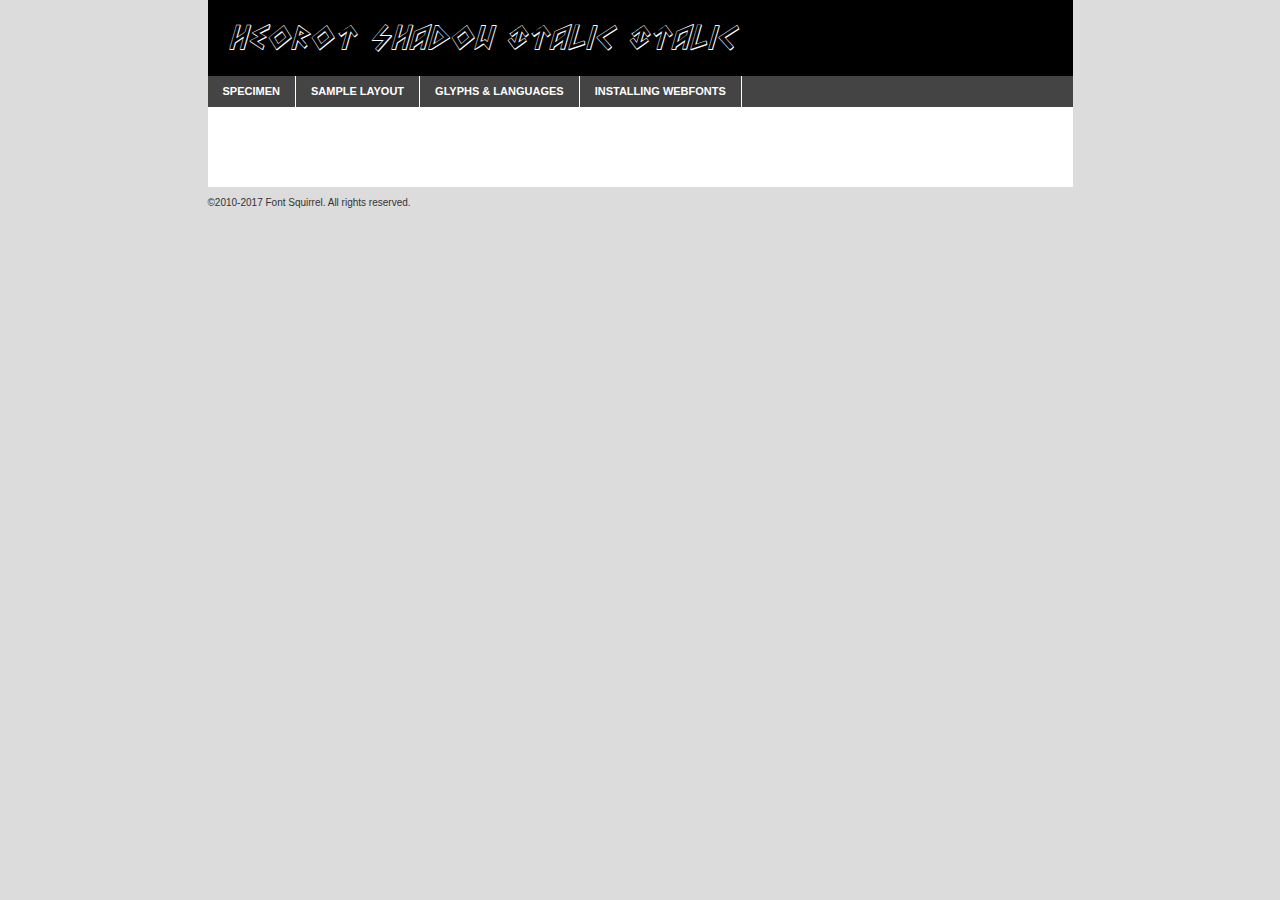
<file: fonts/heorotshadowitalic-ewee-demo.html>
<!DOCTYPE html PUBLIC "-//W3C//DTD XHTML 1.0 Transitional//EN"
	"http://www.w3.org/TR/xhtml1/DTD/xhtml1-transitional.dtd">

<html xmlns="http://www.w3.org/1999/xhtml" xml:lang="en" lang="en">
<head>
	<meta http-equiv="Content-Type" content="text/html; charset=utf-8" />
	<script src="http://ajax.googleapis.com/ajax/libs/jquery/1.7.2/jquery.min.js" type="text/javascript" charset="utf-8"></script>
	<script type="text/javascript">
	(function($){$.fn.easyTabs=function(option){var param=jQuery.extend({fadeSpeed:"fast",defaultContent:1,activeClass:'active'},option);$(this).each(function(){var thisId="#"+this.id;if(param.defaultContent==''){param.defaultContent=1;}
	if(typeof param.defaultContent=="number")
	{var defaultTab=$(thisId+" .tabs li:eq("+(param.defaultContent-1)+") a").attr('href').substr(1);}else{var defaultTab=param.defaultContent;}
	$(thisId+" .tabs li a").each(function(){var tabToHide=$(this).attr('href').substr(1);$("#"+tabToHide).addClass('easytabs-tab-content');});hideAll();changeContent(defaultTab);function hideAll(){$(thisId+" .easytabs-tab-content").hide();}
	function changeContent(tabId){hideAll();$(thisId+" .tabs li").removeClass(param.activeClass);$(thisId+" .tabs li a[href=#"+tabId+"]").closest('li').addClass(param.activeClass);if(param.fadeSpeed!="none")
	{$(thisId+" #"+tabId).fadeIn(param.fadeSpeed);}else{$(thisId+" #"+tabId).show();}}
	$(thisId+" .tabs li").click(function(){var tabId=$(this).find('a').attr('href').substr(1);changeContent(tabId);return false;});});}})(jQuery);
	</script>
	<link rel="stylesheet" href="specimen_files/specimen_stylesheet.css" type="text/css" charset="utf-8" />
	<link rel="stylesheet" href="stylesheet.css" type="text/css" charset="utf-8" />

	<style type="text/css">
					body{
				font-family: 'heorot_shadow_italicitalic';
							}
		</style>

	<title>Heorot Shadow Italic Italic Specimen</title>
	
	
	<script type="text/javascript" charset="utf-8">
		$(document).ready(function() {
			$('#container').easyTabs({defaultContent:1});
		});
	</script>
</head>

<body>
<div id="container">
	<div id="header">
		Heorot Shadow Italic Italic	</div>
	<ul class="tabs">
		<li><a href="#specimen">Specimen</a></li>
		<li><a href="#layout">Sample Layout</a></li>
				<li><a href="#glyphs">Glyphs &amp; Languages</a></li>
		<li><a href="#installing">Installing Webfonts</a></li>
		
	</ul>
	
	<div id="main_content">

		
			<div id="specimen">
		
				<div class="section">
					<div class="grid12 firstcol">
						<div class="huge">AaBb</div>
					</div>
				</div>
		
				<div class="section">
					<div class="glyph_range">A&#x200B;B&#x200b;C&#x200b;D&#x200b;E&#x200b;F&#x200b;G&#x200b;H&#x200b;I&#x200b;J&#x200b;K&#x200b;L&#x200b;M&#x200b;N&#x200b;O&#x200b;P&#x200b;Q&#x200b;R&#x200b;S&#x200b;T&#x200b;U&#x200b;V&#x200b;W&#x200b;X&#x200b;Y&#x200b;Z&#x200b;a&#x200b;b&#x200b;c&#x200b;d&#x200b;e&#x200b;f&#x200b;g&#x200b;h&#x200b;i&#x200b;j&#x200b;k&#x200b;l&#x200b;m&#x200b;n&#x200b;o&#x200b;p&#x200b;q&#x200b;r&#x200b;s&#x200b;t&#x200b;u&#x200b;v&#x200b;w&#x200b;x&#x200b;y&#x200b;z&#x200b;1&#x200b;2&#x200b;3&#x200b;4&#x200b;5&#x200b;6&#x200b;7&#x200b;8&#x200b;9&#x200b;0&#x200b;&amp;&#x200b;.&#x200b;,&#x200b;?&#x200b;!&#x200b;&#64;&#x200b;(&#x200b;)&#x200b;#&#x200b;$&#x200b;%&#x200b;*&#x200b;+&#x200b;-&#x200b;=&#x200b;:&#x200b;;</div>
				</div>
				<div class="section">
					<div class="grid12 firstcol">
						<table class="sample_table">
							<tr><td>10</td><td class="size10">abcdefghijklmnopqrstuvwxyzABCDEFGHIJKLMNOPQRSTUVWXYZ0123456789abcdefghijklmnopqrstuvwxyzABCDEFGHIJKLMNOPQRSTUVWXYZ0123456789abcdefghijklmnopqrstuvwxyzABCDEFGHIJKLMNOPQRSTUVWXYZ</td></tr>
							<tr><td>11</td><td class="size11">abcdefghijklmnopqrstuvwxyzABCDEFGHIJKLMNOPQRSTUVWXYZ0123456789abcdefghijklmnopqrstuvwxyzABCDEFGHIJKLMNOPQRSTUVWXYZ0123456789abcdefghijklmnopqrstuvwxyzABCDEFGHIJKLMNOPQRSTUVWXYZ</td></tr>
							<tr><td>12</td><td class="size12">abcdefghijklmnopqrstuvwxyzABCDEFGHIJKLMNOPQRSTUVWXYZ0123456789abcdefghijklmnopqrstuvwxyzABCDEFGHIJKLMNOPQRSTUVWXYZ0123456789abcdefghijklmnopqrstuvwxyzABCDEFGHIJKLMNOPQRSTUVWXYZ</td></tr>
							<tr><td>13</td><td class="size13">abcdefghijklmnopqrstuvwxyzABCDEFGHIJKLMNOPQRSTUVWXYZ0123456789abcdefghijklmnopqrstuvwxyzABCDEFGHIJKLMNOPQRSTUVWXYZ0123456789abcdefghijklmnopqrstuvwxyzABCDEFGHIJKLMNOPQRSTUVWXYZ</td></tr>
							<tr><td>14</td><td class="size14">abcdefghijklmnopqrstuvwxyzABCDEFGHIJKLMNOPQRSTUVWXYZ0123456789abcdefghijklmnopqrstuvwxyzABCDEFGHIJKLMNOPQRSTUVWXYZ0123456789abcdefghijklmnopqrstuvwxyzABCDEFGHIJKLMNOPQRSTUVWXYZ</td></tr>
							<tr><td>16</td><td class="size16">abcdefghijklmnopqrstuvwxyzABCDEFGHIJKLMNOPQRSTUVWXYZ0123456789abcdefghijklmnopqrstuvwxyzABCDEFGHIJKLMNOPQRSTUVWXYZ</td></tr>
							<tr><td>18</td><td class="size18">abcdefghijklmnopqrstuvwxyzABCDEFGHIJKLMNOPQRSTUVWXYZ0123456789abcdefghijklmnopqrstuvwxyzABCDEFGHIJKLMNOPQRSTUVWXYZ</td></tr>
							<tr><td>20</td><td class="size20">abcdefghijklmnopqrstuvwxyzABCDEFGHIJKLMNOPQRSTUVWXYZ0123456789abcdefghijklmnopqrstuvwxyzABCDEFGHIJKLMNOPQRSTUVWXYZ</td></tr>
							<tr><td>24</td><td class="size24">abcdefghijklmnopqrstuvwxyzABCDEFGHIJKLMNOPQRSTUVWXYZ0123456789abcdefghijklmnopqrstuvwxyzABCDEFGHIJKLMNOPQRSTUVWXYZ</td></tr>
							<tr><td>30</td><td class="size30">abcdefghijklmnopqrstuvwxyzABCDEFGHIJKLMNOPQRSTUVWXYZ0123456789abcdefghijklmnopqrstuvwxyzABCDEFGHIJKLMNOPQRSTUVWXYZ</td></tr>
							<tr><td>36</td><td class="size36">abcdefghijklmnopqrstuvwxyzABCDEFGHIJKLMNOPQRSTUVWXYZ0123456789abcdefghijklmnopqrstuvwxyzABCDEFGHIJKLMNOPQRSTUVWXYZ</td></tr>
							<tr><td>48</td><td class="size48">abcdefghijklmnopqrstuvwxyzABCDEFGHIJKLMNOPQRSTUVWXYZ0123456789abcdefghijklmnopqrstuvwxyzABCDEFGHIJKLMNOPQRSTUVWXYZ</td></tr>
							<tr><td>60</td><td class="size60">abcdefghijklmnopqrstuvwxyzABCDEFGHIJKLMNOPQRSTUVWXYZ0123456789abcdefghijklmnopqrstuvwxyzABCDEFGHIJKLMNOPQRSTUVWXYZ</td></tr>
							<tr><td>72</td><td class="size72">abcdefghijklmnopqrstuvwxyzABCDEFGHIJKLMNOPQRSTUVWXYZ0123456789abcdefghijklmnopqrstuvwxyzABCDEFGHIJKLMNOPQRSTUVWXYZ</td></tr>
							<tr><td>90</td><td class="size90">abcdefghijklmnopqrstuvwxyzABCDEFGHIJKLMNOPQRSTUVWXYZ0123456789abcdefghijklmnopqrstuvwxyzABCDEFGHIJKLMNOPQRSTUVWXYZ</td></tr>
						</table>
				
					</div>
			
				</div>
		
		
		
								<div class="section" id="bodycomparison">


										<div id="xheight">
				<div class="fontbody">&#x25FC;&#x25FC;&#x25FC;&#x25FC;&#x25FC;&#x25FC;&#x25FC;&#x25FC;&#x25FC;&#x25FC;&#x25FC;&#x25FC;&#x25FC;&#x25FC;&#x25FC;&#x25FC;&#x25FC;&#x25FC;&#x25FC;&#x25FC;&#x25FC;&#x25FC;&#x25FC;&#x25FC;&#x25FC;&#x25FC;&#x25FC;&#x25FC;&#x25FC;&#x25FC;&#x25FC;&#x25FC;&#x25FC;&#x25FC;&#x25FC;&#x25FC;&#x25FC;&#x25FC;&#x25FC;&#x25FC;&#x25FC;&#x25FC;&#x25FC;&#x25FC;&#x25FC;&#x25FC;&#x25FC;&#x25FC;&#x25FC;&#x25FC;&#x25FC;&#x25FC;&#x25FC;&#x25FC;&#x25FC;&#x25FC;&#x25FC;&#x25FC;&#x25FC;&#x25FC;&#x25FC;&#x25FC;&#x25FC;&#x25FC;&#x25FC;&#x25FC;&#x25FC;&#x25FC;&#x25FC;&#x25FC;&#x25FC;&#x25FC;&#x25FC;&#x25FC;&#x25FC;&#x25FC;&#x25FC;&#x25FC;&#x25FC;&#x25FC;&#x25FC;&#x25FC;&#x25FC;&#x25FC;&#x25FC;&#x25FC;&#x25FC;&#x25FC;&#x25FC;&#x25FC;&#x25FC;&#x25FC;&#x25FC;&#x25FC;&#x25FC;&#x25FC;&#x25FC;&#x25FC;&#x25FC;body</div><div class="arialbody">body</div><div class="verdanabody">body</div><div class="georgiabody">body</div></div>
										<div class="fontbody" style="z-index:1">
											body<span>Heorot Shadow Italic Italic</span>
										</div>
										<div class="arialbody" style="z-index:1">
											body<span>Arial</span>
										</div>
										<div class="verdanabody" style="z-index:1">
											body<span>Verdana</span>
										</div>
										<div class="georgiabody" style="z-index:1">
											body<span>Georgia</span>
										</div>



								</div>
		
		
				<div class="section psample psample_row1" id="">
					
					<div class="grid2 firstcol">
						<p class="size10"><span>10.</span>Aenean lacinia bibendum nulla sed consectetur. Fusce dapibus, tellus ac cursus commodo, tortor mauris condimentum nibh, ut fermentum massa justo sit amet risus. Nullam id dolor id nibh ultricies vehicula ut id elit. Cum sociis natoque penatibus et magnis dis parturient montes, nascetur ridiculus mus. Nulla vitae elit libero, a pharetra augue.</p>
			
					</div>
					<div class="grid3">
						<p class="size11"><span>11.</span>Aenean lacinia bibendum nulla sed consectetur. Fusce dapibus, tellus ac cursus commodo, tortor mauris condimentum nibh, ut fermentum massa justo sit amet risus. Nullam id dolor id nibh ultricies vehicula ut id elit. Cum sociis natoque penatibus et magnis dis parturient montes, nascetur ridiculus mus. Nulla vitae elit libero, a pharetra augue.</p>
			
					</div>
					<div class="grid3">
						<p class="size12"><span>12.</span>Aenean lacinia bibendum nulla sed consectetur. Fusce dapibus, tellus ac cursus commodo, tortor mauris condimentum nibh, ut fermentum massa justo sit amet risus. Nullam id dolor id nibh ultricies vehicula ut id elit. Cum sociis natoque penatibus et magnis dis parturient montes, nascetur ridiculus mus. Nulla vitae elit libero, a pharetra augue.</p>
			
					</div>
					<div class="grid4">
						<p class="size13"><span>13.</span>Aenean lacinia bibendum nulla sed consectetur. Fusce dapibus, tellus ac cursus commodo, tortor mauris condimentum nibh, ut fermentum massa justo sit amet risus. Nullam id dolor id nibh ultricies vehicula ut id elit. Cum sociis natoque penatibus et magnis dis parturient montes, nascetur ridiculus mus. Nulla vitae elit libero, a pharetra augue.</p>
			
					</div>
					<div class="white_blend"></div>
					
				</div>
				<div class="section psample psample_row2" id="">
					<div class="grid3 firstcol">
						<p class="size14"><span>14.</span>Aenean lacinia bibendum nulla sed consectetur. Fusce dapibus, tellus ac cursus commodo, tortor mauris condimentum nibh, ut fermentum massa justo sit amet risus. Nullam id dolor id nibh ultricies vehicula ut id elit. Cum sociis natoque penatibus et magnis dis parturient montes, nascetur ridiculus mus. Nulla vitae elit libero, a pharetra augue.</p>
			
					</div>
					<div class="grid4">
						<p class="size16"><span>16.</span>Aenean lacinia bibendum nulla sed consectetur. Fusce dapibus, tellus ac cursus commodo, tortor mauris condimentum nibh, ut fermentum massa justo sit amet risus. Nullam id dolor id nibh ultricies vehicula ut id elit. Cum sociis natoque penatibus et magnis dis parturient montes, nascetur ridiculus mus. Nulla vitae elit libero, a pharetra augue.</p>
			
					</div>
					<div class="grid5">
						<p class="size18"><span>18.</span>Aenean lacinia bibendum nulla sed consectetur. Fusce dapibus, tellus ac cursus commodo, tortor mauris condimentum nibh, ut fermentum massa justo sit amet risus. Nullam id dolor id nibh ultricies vehicula ut id elit. Cum sociis natoque penatibus et magnis dis parturient montes, nascetur ridiculus mus. Nulla vitae elit libero, a pharetra augue.</p>
			
					</div>

					<div class="white_blend"></div>

				</div>
				
				<div class="section psample psample_row3" id="">
					<div class="grid5 firstcol">
						<p class="size20"><span>20.</span>Aenean lacinia bibendum nulla sed consectetur. Fusce dapibus, tellus ac cursus commodo, tortor mauris condimentum nibh, ut fermentum massa justo sit amet risus. Nullam id dolor id nibh ultricies vehicula ut id elit. Cum sociis natoque penatibus et magnis dis parturient montes, nascetur ridiculus mus. Nulla vitae elit libero, a pharetra augue.</p>
					</div>
					<div class="grid7">
						<p class="size24"><span>24.</span>Aenean lacinia bibendum nulla sed consectetur. Fusce dapibus, tellus ac cursus commodo, tortor mauris condimentum nibh, ut fermentum massa justo sit amet risus. Nullam id dolor id nibh ultricies vehicula ut id elit. Cum sociis natoque penatibus et magnis dis parturient montes, nascetur ridiculus mus. Nulla vitae elit libero, a pharetra augue.</p>
					</div>
					
					<div class="white_blend"></div>
					
				</div>
				
				<div class="section psample psample_row4" id="">
					<div class="grid12 firstcol">
						<p class="size30"><span>30.</span>Aenean lacinia bibendum nulla sed consectetur. Fusce dapibus, tellus ac cursus commodo, tortor mauris condimentum nibh, ut fermentum massa justo sit amet risus. Nullam id dolor id nibh ultricies vehicula ut id elit. Cum sociis natoque penatibus et magnis dis parturient montes, nascetur ridiculus mus. Nulla vitae elit libero, a pharetra augue.</p>
					</div>
					<div class="white_blend"></div>
					
				</div>
				
				
				
				<div class="section psample psample_row1 fullreverse">
					<div class="grid2 firstcol">
						<p class="size10"><span>10.</span>Aenean lacinia bibendum nulla sed consectetur. Fusce dapibus, tellus ac cursus commodo, tortor mauris condimentum nibh, ut fermentum massa justo sit amet risus. Nullam id dolor id nibh ultricies vehicula ut id elit. Cum sociis natoque penatibus et magnis dis parturient montes, nascetur ridiculus mus. Nulla vitae elit libero, a pharetra augue.</p>
			
					</div>
					<div class="grid3">
						<p class="size11"><span>11.</span>Aenean lacinia bibendum nulla sed consectetur. Fusce dapibus, tellus ac cursus commodo, tortor mauris condimentum nibh, ut fermentum massa justo sit amet risus. Nullam id dolor id nibh ultricies vehicula ut id elit. Cum sociis natoque penatibus et magnis dis parturient montes, nascetur ridiculus mus. Nulla vitae elit libero, a pharetra augue.</p>
			
					</div>
					<div class="grid3">
						<p class="size12"><span>12.</span>Aenean lacinia bibendum nulla sed consectetur. Fusce dapibus, tellus ac cursus commodo, tortor mauris condimentum nibh, ut fermentum massa justo sit amet risus. Nullam id dolor id nibh ultricies vehicula ut id elit. Cum sociis natoque penatibus et magnis dis parturient montes, nascetur ridiculus mus. Nulla vitae elit libero, a pharetra augue.</p>
			
					</div>
					<div class="grid4">
						<p class="size13"><span>13.</span>Aenean lacinia bibendum nulla sed consectetur. Fusce dapibus, tellus ac cursus commodo, tortor mauris condimentum nibh, ut fermentum massa justo sit amet risus. Nullam id dolor id nibh ultricies vehicula ut id elit. Cum sociis natoque penatibus et magnis dis parturient montes, nascetur ridiculus mus. Nulla vitae elit libero, a pharetra augue.</p>
			
					</div>
					<div class="black_blend"></div>
					
				</div>
				
				<div class="section psample psample_row2 fullreverse">
					<div class="grid3 firstcol">
						<p class="size14"><span>14.</span>Aenean lacinia bibendum nulla sed consectetur. Fusce dapibus, tellus ac cursus commodo, tortor mauris condimentum nibh, ut fermentum massa justo sit amet risus. Nullam id dolor id nibh ultricies vehicula ut id elit. Cum sociis natoque penatibus et magnis dis parturient montes, nascetur ridiculus mus. Nulla vitae elit libero, a pharetra augue.</p>
			
					</div>
					<div class="grid4">
						<p class="size16"><span>16.</span>Aenean lacinia bibendum nulla sed consectetur. Fusce dapibus, tellus ac cursus commodo, tortor mauris condimentum nibh, ut fermentum massa justo sit amet risus. Nullam id dolor id nibh ultricies vehicula ut id elit. Cum sociis natoque penatibus et magnis dis parturient montes, nascetur ridiculus mus. Nulla vitae elit libero, a pharetra augue.</p>
			
					</div>
					<div class="grid5">
						<p class="size18"><span>18.</span>Aenean lacinia bibendum nulla sed consectetur. Fusce dapibus, tellus ac cursus commodo, tortor mauris condimentum nibh, ut fermentum massa justo sit amet risus. Nullam id dolor id nibh ultricies vehicula ut id elit. Cum sociis natoque penatibus et magnis dis parturient montes, nascetur ridiculus mus. Nulla vitae elit libero, a pharetra augue.</p>
			
					</div>
					<div class="black_blend"></div>

				</div>
				
				<div class="section psample fullreverse psample_row3" id="">
					<div class="grid5 firstcol">
						<p class="size20"><span>20.</span>Aenean lacinia bibendum nulla sed consectetur. Fusce dapibus, tellus ac cursus commodo, tortor mauris condimentum nibh, ut fermentum massa justo sit amet risus. Nullam id dolor id nibh ultricies vehicula ut id elit. Cum sociis natoque penatibus et magnis dis parturient montes, nascetur ridiculus mus. Nulla vitae elit libero, a pharetra augue.</p>
					</div>
					<div class="grid7">
						<p class="size24"><span>24.</span>Aenean lacinia bibendum nulla sed consectetur. Fusce dapibus, tellus ac cursus commodo, tortor mauris condimentum nibh, ut fermentum massa justo sit amet risus. Nullam id dolor id nibh ultricies vehicula ut id elit. Cum sociis natoque penatibus et magnis dis parturient montes, nascetur ridiculus mus. Nulla vitae elit libero, a pharetra augue.</p>
					</div>
					
					<div class="black_blend"></div>
					
				</div>
				
				<div class="section psample fullreverse psample_row4" id="" style="border-bottom: 20px #000 solid;">
					<div class="grid12 firstcol">
						<p class="size30"><span>30.</span>Aenean lacinia bibendum nulla sed consectetur. Fusce dapibus, tellus ac cursus commodo, tortor mauris condimentum nibh, ut fermentum massa justo sit amet risus. Nullam id dolor id nibh ultricies vehicula ut id elit. Cum sociis natoque penatibus et magnis dis parturient montes, nascetur ridiculus mus. Nulla vitae elit libero, a pharetra augue.</p>
					</div>
					<div class="black_blend"></div>
					
				</div>
				
				
				
				
			</div>
			
			<div id="layout">
				
				<div class="section">
					
					<div class="grid12 firstcol">
						<h1>Lorem Ipsum Dolor</h1>
						<h2>Etiam porta sem malesuada magna mollis euismod</h2>
						
						<p class="byline">By <a href="#link">Aenean Lacinia</a></p>
					</div>
				</div>
				<div class="section">
					<div class="grid8 firstcol">
						<p class="large">Donec sed odio dui. Morbi leo risus, porta ac consectetur ac, vestibulum at eros. Fusce dapibus, tellus ac cursus commodo, tortor mauris condimentum nibh, ut fermentum massa justo sit amet risus. </p>

						
						<h3>Pellentesque ornare sem</h3>

						<p>Maecenas sed diam eget risus varius blandit sit amet non magna. Maecenas faucibus mollis interdum. Donec ullamcorper nulla non metus auctor fringilla. Nullam id dolor id nibh ultricies vehicula ut id elit. Nullam id dolor id nibh ultricies vehicula ut id elit. </p>

						<p>Aenean eu leo quam. Pellentesque ornare sem lacinia quam venenatis vestibulum. Lorem ipsum dolor sit amet, consectetur adipiscing elit. Cum sociis natoque penatibus et magnis dis parturient montes, nascetur ridiculus mus. </p>

						<p>Nulla vitae elit libero, a pharetra augue. Praesent commodo cursus magna, vel scelerisque nisl consectetur et. Aenean lacinia bibendum nulla sed consectetur. </p>

						<p>Nullam quis risus eget urna mollis ornare vel eu leo. Nullam quis risus eget urna mollis ornare vel eu leo. Maecenas sed diam eget risus varius blandit sit amet non magna. Donec ullamcorper nulla non metus auctor fringilla. </p>

						<h3>Cras mattis consectetur</h3>

						<p>Aenean eu leo quam. Pellentesque ornare sem lacinia quam venenatis vestibulum. Aenean lacinia bibendum nulla sed consectetur. Integer posuere erat a ante venenatis dapibus posuere velit aliquet. Cras mattis consectetur purus sit amet fermentum. </p>

						<p>Nullam id dolor id nibh ultricies vehicula ut id elit. Nullam quis risus eget urna mollis ornare vel eu leo. Cras mattis consectetur purus sit amet fermentum.</p>
					</div>
					
					<div class="grid4 sidebar">
						
						<div class="box reverse">
							<p class="last">Nullam quis risus eget urna mollis ornare vel eu leo. Donec ullamcorper nulla non metus auctor fringilla. Cras mattis consectetur purus sit amet fermentum. Sed posuere consectetur est at lobortis. Lorem ipsum dolor sit amet, consectetur adipiscing elit. </p>
						</div>
						
						<p class="caption">Maecenas sed diam eget risus varius.</p>

						<p>Vestibulum id ligula porta felis euismod semper. Integer posuere erat a ante venenatis dapibus posuere velit aliquet. Vestibulum id ligula porta felis euismod semper. Sed posuere consectetur est at lobortis. Maecenas sed diam eget risus varius blandit sit amet non magna. Fusce dapibus, tellus ac cursus commodo, tortor mauris condimentum nibh, ut fermentum massa justo sit amet risus. </p>

					

						<p>Duis mollis, est non commodo luctus, nisi erat porttitor ligula, eget lacinia odio sem nec elit. Aenean lacinia bibendum nulla sed consectetur. Vivamus sagittis lacus vel augue laoreet rutrum faucibus dolor auctor. Aenean lacinia bibendum nulla sed consectetur. Nullam quis risus eget urna mollis ornare vel eu leo. </p>

						<p>Praesent commodo cursus magna, vel scelerisque nisl consectetur et. Donec ullamcorper nulla non metus auctor fringilla. Maecenas faucibus mollis interdum. Fusce dapibus, tellus ac cursus commodo, tortor mauris condimentum nibh, ut fermentum massa justo sit amet risus. </p>

					</div>
				</div>
				
			</div>


			



		<div id="glyphs">
			<div class="section">
				<div class="grid12 firstcol">
			
				<h1>Language Support</h1>
				<p>The subset of Heorot Shadow Italic Italic in this kit supports the following languages:<br />
			
					Albanian, Basque, Breton, Chamorro, Danish, Dutch, English, Faroese, Finnish, French, Frisian, Galician, German, Icelandic, Italian, Malagasy, Norwegian, Portuguese, Spanish, Alsatian, Aragonese, Arapaho, Arrernte, Asturian, Aymara, Bislama, Cebuano, Corsican, Fijian, French_creole, Genoese, Gilbertese, Greenlandic, Haitian_creole, Hiligaynon, Hmong, Hopi, Ibanag, Iloko_ilokano, Indonesian, Interglossa_glosa, Interlingua, Irish_gaelic, Jerriais, Lojban, Lombard, Luxembourgeois, Manx, Mohawk, Norfolk_pitcairnese, Occitan, Oromo, Pangasinan, Papiamento, Piedmontese, Potawatomi, Rhaeto-romance, Romansh, Rotokas, Sami_lule, Samoan, Sardinian, Scots_gaelic, Seychelles_creole, Shona, Sicilian, Somali, Southern_ndebele, Swahili, Swati_swazi, Tagalog_filipino_pilipino, Tetum, Tok_pisin, Uyghur_latinized, Volapuk, Walloon, Warlpiri, Xhosa, Yapese, Zulu, Latinbasic, Ubasic, Demo				</p>
				<h1>Glyph Chart</h1>
				<p>The subset of Heorot Shadow Italic Italic in this kit includes all the glyphs listed below. Unicode entities are included above each glyph to help you insert individual characters into your layout.</p>
				<div id="glyph_chart">
			
																				 <div><p>&amp;#13;</p>&#13;</div>
																				 <div><p>&amp;#32;</p>&#32;</div>
																				 <div><p>&amp;#33;</p>&#33;</div>
																				 <div><p>&amp;#34;</p>&#34;</div>
																				 <div><p>&amp;#35;</p>&#35;</div>
																				 <div><p>&amp;#36;</p>&#36;</div>
																				 <div><p>&amp;#37;</p>&#37;</div>
																				 <div><p>&amp;#38;</p>&#38;</div>
																				 <div><p>&amp;#39;</p>&#39;</div>
																				 <div><p>&amp;#40;</p>&#40;</div>
																				 <div><p>&amp;#41;</p>&#41;</div>
																				 <div><p>&amp;#42;</p>&#42;</div>
																				 <div><p>&amp;#43;</p>&#43;</div>
																				 <div><p>&amp;#44;</p>&#44;</div>
																				 <div><p>&amp;#45;</p>&#45;</div>
																				 <div><p>&amp;#46;</p>&#46;</div>
																				 <div><p>&amp;#47;</p>&#47;</div>
																				 <div><p>&amp;#48;</p>&#48;</div>
																				 <div><p>&amp;#49;</p>&#49;</div>
																				 <div><p>&amp;#50;</p>&#50;</div>
																				 <div><p>&amp;#51;</p>&#51;</div>
																				 <div><p>&amp;#52;</p>&#52;</div>
																				 <div><p>&amp;#53;</p>&#53;</div>
																				 <div><p>&amp;#54;</p>&#54;</div>
																				 <div><p>&amp;#55;</p>&#55;</div>
																				 <div><p>&amp;#56;</p>&#56;</div>
																				 <div><p>&amp;#57;</p>&#57;</div>
																				 <div><p>&amp;#58;</p>&#58;</div>
																				 <div><p>&amp;#59;</p>&#59;</div>
																				 <div><p>&amp;#60;</p>&#60;</div>
																				 <div><p>&amp;#61;</p>&#61;</div>
																				 <div><p>&amp;#62;</p>&#62;</div>
																				 <div><p>&amp;#63;</p>&#63;</div>
																				 <div><p>&amp;#64;</p>&#64;</div>
																				 <div><p>&amp;#65;</p>&#65;</div>
																				 <div><p>&amp;#66;</p>&#66;</div>
																				 <div><p>&amp;#67;</p>&#67;</div>
																				 <div><p>&amp;#68;</p>&#68;</div>
																				 <div><p>&amp;#69;</p>&#69;</div>
																				 <div><p>&amp;#70;</p>&#70;</div>
																				 <div><p>&amp;#71;</p>&#71;</div>
																				 <div><p>&amp;#72;</p>&#72;</div>
																				 <div><p>&amp;#73;</p>&#73;</div>
																				 <div><p>&amp;#74;</p>&#74;</div>
																				 <div><p>&amp;#75;</p>&#75;</div>
																				 <div><p>&amp;#76;</p>&#76;</div>
																				 <div><p>&amp;#77;</p>&#77;</div>
																				 <div><p>&amp;#78;</p>&#78;</div>
																				 <div><p>&amp;#79;</p>&#79;</div>
																				 <div><p>&amp;#80;</p>&#80;</div>
																				 <div><p>&amp;#81;</p>&#81;</div>
																				 <div><p>&amp;#82;</p>&#82;</div>
																				 <div><p>&amp;#83;</p>&#83;</div>
																				 <div><p>&amp;#84;</p>&#84;</div>
																				 <div><p>&amp;#85;</p>&#85;</div>
																				 <div><p>&amp;#86;</p>&#86;</div>
																				 <div><p>&amp;#87;</p>&#87;</div>
																				 <div><p>&amp;#88;</p>&#88;</div>
																				 <div><p>&amp;#89;</p>&#89;</div>
																				 <div><p>&amp;#90;</p>&#90;</div>
																				 <div><p>&amp;#91;</p>&#91;</div>
																				 <div><p>&amp;#92;</p>&#92;</div>
																				 <div><p>&amp;#93;</p>&#93;</div>
																				 <div><p>&amp;#94;</p>&#94;</div>
																				 <div><p>&amp;#95;</p>&#95;</div>
																				 <div><p>&amp;#96;</p>&#96;</div>
																				 <div><p>&amp;#97;</p>&#97;</div>
																				 <div><p>&amp;#98;</p>&#98;</div>
																				 <div><p>&amp;#99;</p>&#99;</div>
																				 <div><p>&amp;#100;</p>&#100;</div>
																				 <div><p>&amp;#101;</p>&#101;</div>
																				 <div><p>&amp;#102;</p>&#102;</div>
																				 <div><p>&amp;#103;</p>&#103;</div>
																				 <div><p>&amp;#104;</p>&#104;</div>
																				 <div><p>&amp;#105;</p>&#105;</div>
																				 <div><p>&amp;#106;</p>&#106;</div>
																				 <div><p>&amp;#107;</p>&#107;</div>
																				 <div><p>&amp;#108;</p>&#108;</div>
																				 <div><p>&amp;#109;</p>&#109;</div>
																				 <div><p>&amp;#110;</p>&#110;</div>
																				 <div><p>&amp;#111;</p>&#111;</div>
																				 <div><p>&amp;#112;</p>&#112;</div>
																				 <div><p>&amp;#113;</p>&#113;</div>
																				 <div><p>&amp;#114;</p>&#114;</div>
																				 <div><p>&amp;#115;</p>&#115;</div>
																				 <div><p>&amp;#116;</p>&#116;</div>
																				 <div><p>&amp;#117;</p>&#117;</div>
																				 <div><p>&amp;#118;</p>&#118;</div>
																				 <div><p>&amp;#119;</p>&#119;</div>
																				 <div><p>&amp;#120;</p>&#120;</div>
																				 <div><p>&amp;#121;</p>&#121;</div>
																				 <div><p>&amp;#122;</p>&#122;</div>
																				 <div><p>&amp;#123;</p>&#123;</div>
																				 <div><p>&amp;#124;</p>&#124;</div>
																				 <div><p>&amp;#125;</p>&#125;</div>
																				 <div><p>&amp;#126;</p>&#126;</div>
																				 <div><p>&amp;#127;</p>&#127;</div>
																				 <div><p>&amp;#160;</p>&#160;</div>
																				 <div><p>&amp;#161;</p>&#161;</div>
																				 <div><p>&amp;#162;</p>&#162;</div>
																				 <div><p>&amp;#163;</p>&#163;</div>
																				 <div><p>&amp;#164;</p>&#164;</div>
																				 <div><p>&amp;#165;</p>&#165;</div>
																				 <div><p>&amp;#166;</p>&#166;</div>
																				 <div><p>&amp;#167;</p>&#167;</div>
																				 <div><p>&amp;#168;</p>&#168;</div>
																				 <div><p>&amp;#169;</p>&#169;</div>
																				 <div><p>&amp;#170;</p>&#170;</div>
																				 <div><p>&amp;#171;</p>&#171;</div>
																				 <div><p>&amp;#172;</p>&#172;</div>
																				 <div><p>&amp;#173;</p>&#173;</div>
																				 <div><p>&amp;#174;</p>&#174;</div>
																				 <div><p>&amp;#175;</p>&#175;</div>
																				 <div><p>&amp;#176;</p>&#176;</div>
																				 <div><p>&amp;#177;</p>&#177;</div>
																				 <div><p>&amp;#178;</p>&#178;</div>
																				 <div><p>&amp;#179;</p>&#179;</div>
																				 <div><p>&amp;#180;</p>&#180;</div>
																				 <div><p>&amp;#181;</p>&#181;</div>
																				 <div><p>&amp;#182;</p>&#182;</div>
																				 <div><p>&amp;#183;</p>&#183;</div>
																				 <div><p>&amp;#184;</p>&#184;</div>
																				 <div><p>&amp;#185;</p>&#185;</div>
																				 <div><p>&amp;#186;</p>&#186;</div>
																				 <div><p>&amp;#187;</p>&#187;</div>
																				 <div><p>&amp;#188;</p>&#188;</div>
																				 <div><p>&amp;#189;</p>&#189;</div>
																				 <div><p>&amp;#190;</p>&#190;</div>
																				 <div><p>&amp;#191;</p>&#191;</div>
																				 <div><p>&amp;#192;</p>&#192;</div>
																				 <div><p>&amp;#193;</p>&#193;</div>
																				 <div><p>&amp;#194;</p>&#194;</div>
																				 <div><p>&amp;#195;</p>&#195;</div>
																				 <div><p>&amp;#196;</p>&#196;</div>
																				 <div><p>&amp;#197;</p>&#197;</div>
																				 <div><p>&amp;#198;</p>&#198;</div>
																				 <div><p>&amp;#199;</p>&#199;</div>
																				 <div><p>&amp;#200;</p>&#200;</div>
																				 <div><p>&amp;#201;</p>&#201;</div>
																				 <div><p>&amp;#202;</p>&#202;</div>
																				 <div><p>&amp;#203;</p>&#203;</div>
																				 <div><p>&amp;#204;</p>&#204;</div>
																				 <div><p>&amp;#205;</p>&#205;</div>
																				 <div><p>&amp;#206;</p>&#206;</div>
																				 <div><p>&amp;#207;</p>&#207;</div>
																				 <div><p>&amp;#208;</p>&#208;</div>
																				 <div><p>&amp;#209;</p>&#209;</div>
																				 <div><p>&amp;#210;</p>&#210;</div>
																				 <div><p>&amp;#211;</p>&#211;</div>
																				 <div><p>&amp;#212;</p>&#212;</div>
																				 <div><p>&amp;#213;</p>&#213;</div>
																				 <div><p>&amp;#214;</p>&#214;</div>
																				 <div><p>&amp;#215;</p>&#215;</div>
																				 <div><p>&amp;#216;</p>&#216;</div>
																				 <div><p>&amp;#217;</p>&#217;</div>
																				 <div><p>&amp;#218;</p>&#218;</div>
																				 <div><p>&amp;#219;</p>&#219;</div>
																				 <div><p>&amp;#220;</p>&#220;</div>
																				 <div><p>&amp;#221;</p>&#221;</div>
																				 <div><p>&amp;#222;</p>&#222;</div>
																				 <div><p>&amp;#223;</p>&#223;</div>
																				 <div><p>&amp;#224;</p>&#224;</div>
																				 <div><p>&amp;#225;</p>&#225;</div>
																				 <div><p>&amp;#226;</p>&#226;</div>
																				 <div><p>&amp;#227;</p>&#227;</div>
																				 <div><p>&amp;#228;</p>&#228;</div>
																				 <div><p>&amp;#229;</p>&#229;</div>
																				 <div><p>&amp;#230;</p>&#230;</div>
																				 <div><p>&amp;#231;</p>&#231;</div>
																				 <div><p>&amp;#232;</p>&#232;</div>
																				 <div><p>&amp;#233;</p>&#233;</div>
																				 <div><p>&amp;#234;</p>&#234;</div>
																				 <div><p>&amp;#235;</p>&#235;</div>
																				 <div><p>&amp;#236;</p>&#236;</div>
																				 <div><p>&amp;#237;</p>&#237;</div>
																				 <div><p>&amp;#238;</p>&#238;</div>
																				 <div><p>&amp;#239;</p>&#239;</div>
																				 <div><p>&amp;#240;</p>&#240;</div>
																				 <div><p>&amp;#241;</p>&#241;</div>
																				 <div><p>&amp;#242;</p>&#242;</div>
																				 <div><p>&amp;#243;</p>&#243;</div>
																				 <div><p>&amp;#244;</p>&#244;</div>
																				 <div><p>&amp;#245;</p>&#245;</div>
																				 <div><p>&amp;#246;</p>&#246;</div>
																				 <div><p>&amp;#247;</p>&#247;</div>
																				 <div><p>&amp;#248;</p>&#248;</div>
																				 <div><p>&amp;#249;</p>&#249;</div>
																				 <div><p>&amp;#250;</p>&#250;</div>
																				 <div><p>&amp;#251;</p>&#251;</div>
																				 <div><p>&amp;#252;</p>&#252;</div>
																				 <div><p>&amp;#253;</p>&#253;</div>
																				 <div><p>&amp;#254;</p>&#254;</div>
																				 <div><p>&amp;#255;</p>&#255;</div>
																				 <div><p>&amp;#338;</p>&#338;</div>
																				 <div><p>&amp;#339;</p>&#339;</div>
																				 <div><p>&amp;#376;</p>&#376;</div>
																				 <div><p>&amp;#710;</p>&#710;</div>
																				 <div><p>&amp;#732;</p>&#732;</div>
																				 <div><p>&amp;#8192;</p>&#8192;</div>
																				 <div><p>&amp;#8193;</p>&#8193;</div>
																				 <div><p>&amp;#8194;</p>&#8194;</div>
																				 <div><p>&amp;#8195;</p>&#8195;</div>
																				 <div><p>&amp;#8196;</p>&#8196;</div>
																				 <div><p>&amp;#8197;</p>&#8197;</div>
																				 <div><p>&amp;#8198;</p>&#8198;</div>
																				 <div><p>&amp;#8199;</p>&#8199;</div>
																				 <div><p>&amp;#8200;</p>&#8200;</div>
																				 <div><p>&amp;#8201;</p>&#8201;</div>
																				 <div><p>&amp;#8202;</p>&#8202;</div>
																				 <div><p>&amp;#8208;</p>&#8208;</div>
																				 <div><p>&amp;#8209;</p>&#8209;</div>
																				 <div><p>&amp;#8210;</p>&#8210;</div>
																				 <div><p>&amp;#8211;</p>&#8211;</div>
																				 <div><p>&amp;#8212;</p>&#8212;</div>
																				 <div><p>&amp;#8216;</p>&#8216;</div>
																				 <div><p>&amp;#8217;</p>&#8217;</div>
																				 <div><p>&amp;#8218;</p>&#8218;</div>
																				 <div><p>&amp;#8220;</p>&#8220;</div>
																				 <div><p>&amp;#8221;</p>&#8221;</div>
																				 <div><p>&amp;#8222;</p>&#8222;</div>
																				 <div><p>&amp;#8226;</p>&#8226;</div>
																				 <div><p>&amp;#8230;</p>&#8230;</div>
																				 <div><p>&amp;#8239;</p>&#8239;</div>
																				 <div><p>&amp;#8249;</p>&#8249;</div>
																				 <div><p>&amp;#8250;</p>&#8250;</div>
																				 <div><p>&amp;#8287;</p>&#8287;</div>
																				 <div><p>&amp;#8364;</p>&#8364;</div>
																				 <div><p>&amp;#8482;</p>&#8482;</div>
																				 <div><p>&amp;#9724;</p>&#9724;</div>
																																						</div>	
				</div>
		
		
			</div>
		</div>
		
		
		<div id="specs">
			
		</div>
	
		<div id="installing">
			<div class="section">
				<div class="grid7 firstcol">
					<h1>Installing Webfonts</h1>
					
					<p>Webfonts are supported by all major browser platforms but not all in the same way. There are currently four different font formats that must be included in order to target all browsers. This includes TTF, WOFF, EOT and SVG.</p>
					
					<h2>1. Upload your webfonts</h2>
					<p>You must upload your webfont kit to your website. They should be in or near the same directory as your CSS files.</p>
					
					<h2>2. Include the webfont stylesheet</h2>
					<p>A special CSS @font-face declaration helps the various browsers select the appropriate font it needs without causing you a bunch of headaches. Learn more about this syntax by reading the <a href="https://www.fontspring.com/blog/further-hardening-of-the-bulletproof-syntax">Fontspring blog post</a> about it. The code for it is as follows:</p>


<code>
@font-face{ 
	font-family: 'MyWebFont';
	src: url('WebFont.eot');
	src: url('WebFont.eot?#iefix') format('embedded-opentype'),
	     url('WebFont.woff') format('woff'),
	     url('WebFont.ttf') format('truetype'),
	     url('WebFont.svg#webfont') format('svg');
}
</code>

	<p>We've already gone ahead and generated the code for you. All you have to do is link to the stylesheet in your HTML, like this:</p>
	<code>&lt;link rel=&quot;stylesheet&quot; href=&quot;stylesheet.css&quot; type=&quot;text/css&quot; charset=&quot;utf-8&quot; /&gt;</code>

					<h2>3. Modify your own stylesheet</h2>
					<p>To take advantage of your new fonts, you must tell your stylesheet to use them. Look at the original @font-face declaration above and find the property called "font-family." The name linked there will be what you use to reference the font. Prepend that webfont name to the font stack in the "font-family" property, inside the selector you want to change. For example:</p>
<code>p { font-family: 'WebFont', Arial, sans-serif; }</code>

<h2>4. Test</h2>
<p>Getting webfonts to work cross-browser <em>can</em> be tricky. Use the information in the sidebar to help you if you find that fonts aren't loading in a particular browser.</p>
				</div>
				
				<div class="grid5 sidebar">
					<div class="box">
						<h2>Troubleshooting<br />Font-Face Problems</h2>
						<p>Having trouble getting your webfonts to load in your new website? Here are some tips to sort out what might be the problem.</p>

						<h3>Fonts not showing in any browser</h3>

						<p>This sounds like you need to work on the plumbing. You either did not upload the fonts to the correct directory, or you did not link the fonts properly in the CSS. If you've confirmed that all this is correct and you still have a problem, take a look at your .htaccess file and see if requests are getting intercepted.</p>

						<h3>Fonts not loading in iPhone or iPad</h3>

						<p>The most common problem here is that you are serving the fonts from an IIS server. IIS refuses to serve files that have unknown MIME types. If that is the case, you must set the MIME type for SVG to "image/svg+xml" in the server settings. Follow these instructions from Microsoft if you need help.</p>

						<h3>Fonts not loading in Firefox</h3>

						<p>The primary reason for this failure? You are still using a version Firefox older than 3.5. So upgrade already! If that isn't it, then you are very likely serving fonts from a different domain. Firefox requires that all font assets be served from the same domain. Lastly it is possible that you need to add WOFF to your list of MIME types (if you are serving via IIS.)</p>

						<h3>Fonts not loading in IE</h3>

						<p>Are you looking at Internet Explorer on an actual Windows machine or are you cheating by using a service like Adobe BrowserLab? Many of these screenshot services do not render @font-face for IE. Best to test it on a real machine.</p>

						<h3>Fonts not loading in IE9</h3>

						<p>IE9, like Firefox, requires that fonts be served from the same domain as the website. Make sure that is the case.</p>
					</div>
				</div>
			</div>
			
		</div>
	
	</div>
	<div id="footer">
		<p>&copy;2010-2017 Font Squirrel. All rights reserved.</p>
	</div>
</div>
</body>
</html>
</file>
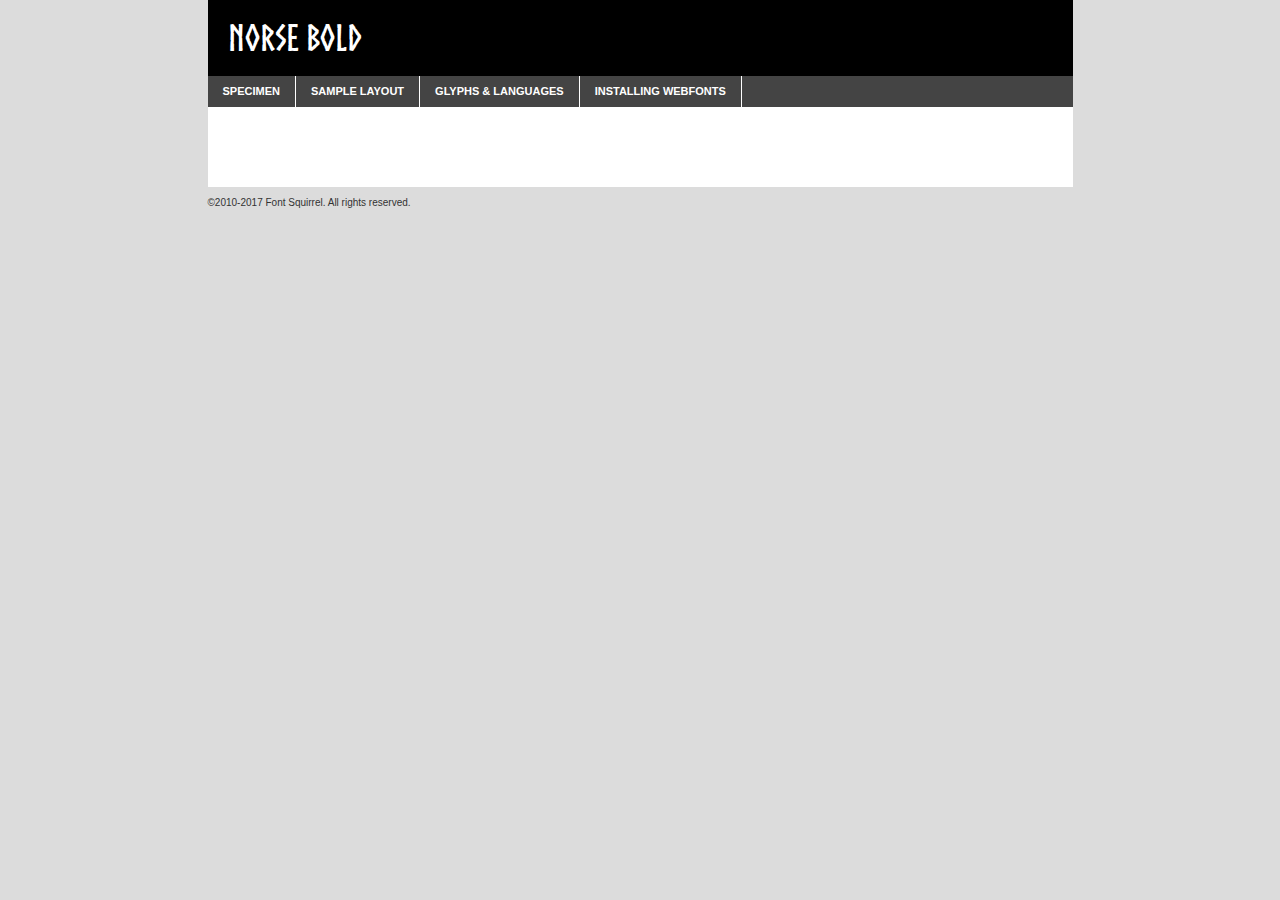
<file: fonts/norse-bold-demo.html>
<!DOCTYPE html PUBLIC "-//W3C//DTD XHTML 1.0 Transitional//EN"
	"http://www.w3.org/TR/xhtml1/DTD/xhtml1-transitional.dtd">

<html xmlns="http://www.w3.org/1999/xhtml" xml:lang="en" lang="en">
<head>
	<meta http-equiv="Content-Type" content="text/html; charset=utf-8" />
	<script src="http://ajax.googleapis.com/ajax/libs/jquery/1.7.2/jquery.min.js" type="text/javascript" charset="utf-8"></script>
	<script type="text/javascript">
	(function($){$.fn.easyTabs=function(option){var param=jQuery.extend({fadeSpeed:"fast",defaultContent:1,activeClass:'active'},option);$(this).each(function(){var thisId="#"+this.id;if(param.defaultContent==''){param.defaultContent=1;}
	if(typeof param.defaultContent=="number")
	{var defaultTab=$(thisId+" .tabs li:eq("+(param.defaultContent-1)+") a").attr('href').substr(1);}else{var defaultTab=param.defaultContent;}
	$(thisId+" .tabs li a").each(function(){var tabToHide=$(this).attr('href').substr(1);$("#"+tabToHide).addClass('easytabs-tab-content');});hideAll();changeContent(defaultTab);function hideAll(){$(thisId+" .easytabs-tab-content").hide();}
	function changeContent(tabId){hideAll();$(thisId+" .tabs li").removeClass(param.activeClass);$(thisId+" .tabs li a[href=#"+tabId+"]").closest('li').addClass(param.activeClass);if(param.fadeSpeed!="none")
	{$(thisId+" #"+tabId).fadeIn(param.fadeSpeed);}else{$(thisId+" #"+tabId).show();}}
	$(thisId+" .tabs li").click(function(){var tabId=$(this).find('a').attr('href').substr(1);changeContent(tabId);return false;});});}})(jQuery);
	</script>
	<link rel="stylesheet" href="specimen_files/specimen_stylesheet.css" type="text/css" charset="utf-8" />
	<link rel="stylesheet" href="stylesheet.css" type="text/css" charset="utf-8" />

	<style type="text/css">
					body{
				font-family: 'norsebold';
							}
		</style>

	<title>Norse Bold Specimen</title>
	
	
	<script type="text/javascript" charset="utf-8">
		$(document).ready(function() {
			$('#container').easyTabs({defaultContent:1});
		});
	</script>
</head>

<body>
<div id="container">
	<div id="header">
		Norse Bold	</div>
	<ul class="tabs">
		<li><a href="#specimen">Specimen</a></li>
		<li><a href="#layout">Sample Layout</a></li>
				<li><a href="#glyphs">Glyphs &amp; Languages</a></li>
		<li><a href="#installing">Installing Webfonts</a></li>
		
	</ul>
	
	<div id="main_content">

		
			<div id="specimen">
		
				<div class="section">
					<div class="grid12 firstcol">
						<div class="huge">AaBb</div>
					</div>
				</div>
		
				<div class="section">
					<div class="glyph_range">A&#x200B;B&#x200b;C&#x200b;D&#x200b;E&#x200b;F&#x200b;G&#x200b;H&#x200b;I&#x200b;J&#x200b;K&#x200b;L&#x200b;M&#x200b;N&#x200b;O&#x200b;P&#x200b;Q&#x200b;R&#x200b;S&#x200b;T&#x200b;U&#x200b;V&#x200b;W&#x200b;X&#x200b;Y&#x200b;Z&#x200b;a&#x200b;b&#x200b;c&#x200b;d&#x200b;e&#x200b;f&#x200b;g&#x200b;h&#x200b;i&#x200b;j&#x200b;k&#x200b;l&#x200b;m&#x200b;n&#x200b;o&#x200b;p&#x200b;q&#x200b;r&#x200b;s&#x200b;t&#x200b;u&#x200b;v&#x200b;w&#x200b;x&#x200b;y&#x200b;z&#x200b;1&#x200b;2&#x200b;3&#x200b;4&#x200b;5&#x200b;6&#x200b;7&#x200b;8&#x200b;9&#x200b;0&#x200b;&amp;&#x200b;.&#x200b;,&#x200b;?&#x200b;!&#x200b;&#64;&#x200b;(&#x200b;)&#x200b;#&#x200b;$&#x200b;%&#x200b;*&#x200b;+&#x200b;-&#x200b;=&#x200b;:&#x200b;;</div>
				</div>
				<div class="section">
					<div class="grid12 firstcol">
						<table class="sample_table">
							<tr><td>10</td><td class="size10">abcdefghijklmnopqrstuvwxyzABCDEFGHIJKLMNOPQRSTUVWXYZ0123456789abcdefghijklmnopqrstuvwxyzABCDEFGHIJKLMNOPQRSTUVWXYZ0123456789abcdefghijklmnopqrstuvwxyzABCDEFGHIJKLMNOPQRSTUVWXYZ</td></tr>
							<tr><td>11</td><td class="size11">abcdefghijklmnopqrstuvwxyzABCDEFGHIJKLMNOPQRSTUVWXYZ0123456789abcdefghijklmnopqrstuvwxyzABCDEFGHIJKLMNOPQRSTUVWXYZ0123456789abcdefghijklmnopqrstuvwxyzABCDEFGHIJKLMNOPQRSTUVWXYZ</td></tr>
							<tr><td>12</td><td class="size12">abcdefghijklmnopqrstuvwxyzABCDEFGHIJKLMNOPQRSTUVWXYZ0123456789abcdefghijklmnopqrstuvwxyzABCDEFGHIJKLMNOPQRSTUVWXYZ0123456789abcdefghijklmnopqrstuvwxyzABCDEFGHIJKLMNOPQRSTUVWXYZ</td></tr>
							<tr><td>13</td><td class="size13">abcdefghijklmnopqrstuvwxyzABCDEFGHIJKLMNOPQRSTUVWXYZ0123456789abcdefghijklmnopqrstuvwxyzABCDEFGHIJKLMNOPQRSTUVWXYZ0123456789abcdefghijklmnopqrstuvwxyzABCDEFGHIJKLMNOPQRSTUVWXYZ</td></tr>
							<tr><td>14</td><td class="size14">abcdefghijklmnopqrstuvwxyzABCDEFGHIJKLMNOPQRSTUVWXYZ0123456789abcdefghijklmnopqrstuvwxyzABCDEFGHIJKLMNOPQRSTUVWXYZ0123456789abcdefghijklmnopqrstuvwxyzABCDEFGHIJKLMNOPQRSTUVWXYZ</td></tr>
							<tr><td>16</td><td class="size16">abcdefghijklmnopqrstuvwxyzABCDEFGHIJKLMNOPQRSTUVWXYZ0123456789abcdefghijklmnopqrstuvwxyzABCDEFGHIJKLMNOPQRSTUVWXYZ</td></tr>
							<tr><td>18</td><td class="size18">abcdefghijklmnopqrstuvwxyzABCDEFGHIJKLMNOPQRSTUVWXYZ0123456789abcdefghijklmnopqrstuvwxyzABCDEFGHIJKLMNOPQRSTUVWXYZ</td></tr>
							<tr><td>20</td><td class="size20">abcdefghijklmnopqrstuvwxyzABCDEFGHIJKLMNOPQRSTUVWXYZ0123456789abcdefghijklmnopqrstuvwxyzABCDEFGHIJKLMNOPQRSTUVWXYZ</td></tr>
							<tr><td>24</td><td class="size24">abcdefghijklmnopqrstuvwxyzABCDEFGHIJKLMNOPQRSTUVWXYZ0123456789abcdefghijklmnopqrstuvwxyzABCDEFGHIJKLMNOPQRSTUVWXYZ</td></tr>
							<tr><td>30</td><td class="size30">abcdefghijklmnopqrstuvwxyzABCDEFGHIJKLMNOPQRSTUVWXYZ0123456789abcdefghijklmnopqrstuvwxyzABCDEFGHIJKLMNOPQRSTUVWXYZ</td></tr>
							<tr><td>36</td><td class="size36">abcdefghijklmnopqrstuvwxyzABCDEFGHIJKLMNOPQRSTUVWXYZ0123456789abcdefghijklmnopqrstuvwxyzABCDEFGHIJKLMNOPQRSTUVWXYZ</td></tr>
							<tr><td>48</td><td class="size48">abcdefghijklmnopqrstuvwxyzABCDEFGHIJKLMNOPQRSTUVWXYZ0123456789abcdefghijklmnopqrstuvwxyzABCDEFGHIJKLMNOPQRSTUVWXYZ</td></tr>
							<tr><td>60</td><td class="size60">abcdefghijklmnopqrstuvwxyzABCDEFGHIJKLMNOPQRSTUVWXYZ0123456789abcdefghijklmnopqrstuvwxyzABCDEFGHIJKLMNOPQRSTUVWXYZ</td></tr>
							<tr><td>72</td><td class="size72">abcdefghijklmnopqrstuvwxyzABCDEFGHIJKLMNOPQRSTUVWXYZ0123456789abcdefghijklmnopqrstuvwxyzABCDEFGHIJKLMNOPQRSTUVWXYZ</td></tr>
							<tr><td>90</td><td class="size90">abcdefghijklmnopqrstuvwxyzABCDEFGHIJKLMNOPQRSTUVWXYZ0123456789abcdefghijklmnopqrstuvwxyzABCDEFGHIJKLMNOPQRSTUVWXYZ</td></tr>
						</table>
				
					</div>
			
				</div>
		
		
		
								<div class="section" id="bodycomparison">


										<div id="xheight">
				<div class="fontbody">&#x25FC;&#x25FC;&#x25FC;&#x25FC;&#x25FC;&#x25FC;&#x25FC;&#x25FC;&#x25FC;&#x25FC;&#x25FC;&#x25FC;&#x25FC;&#x25FC;&#x25FC;&#x25FC;&#x25FC;&#x25FC;&#x25FC;&#x25FC;&#x25FC;&#x25FC;&#x25FC;&#x25FC;&#x25FC;&#x25FC;&#x25FC;&#x25FC;&#x25FC;&#x25FC;&#x25FC;&#x25FC;&#x25FC;&#x25FC;&#x25FC;&#x25FC;&#x25FC;&#x25FC;&#x25FC;&#x25FC;&#x25FC;&#x25FC;&#x25FC;&#x25FC;&#x25FC;&#x25FC;&#x25FC;&#x25FC;&#x25FC;&#x25FC;&#x25FC;&#x25FC;&#x25FC;&#x25FC;&#x25FC;&#x25FC;&#x25FC;&#x25FC;&#x25FC;&#x25FC;&#x25FC;&#x25FC;&#x25FC;&#x25FC;&#x25FC;&#x25FC;&#x25FC;&#x25FC;&#x25FC;&#x25FC;&#x25FC;&#x25FC;&#x25FC;&#x25FC;&#x25FC;&#x25FC;&#x25FC;&#x25FC;&#x25FC;&#x25FC;&#x25FC;&#x25FC;&#x25FC;&#x25FC;&#x25FC;&#x25FC;&#x25FC;&#x25FC;&#x25FC;&#x25FC;&#x25FC;&#x25FC;&#x25FC;&#x25FC;&#x25FC;&#x25FC;&#x25FC;&#x25FC;&#x25FC;body</div><div class="arialbody">body</div><div class="verdanabody">body</div><div class="georgiabody">body</div></div>
										<div class="fontbody" style="z-index:1">
											body<span>Norse Bold</span>
										</div>
										<div class="arialbody" style="z-index:1">
											body<span>Arial</span>
										</div>
										<div class="verdanabody" style="z-index:1">
											body<span>Verdana</span>
										</div>
										<div class="georgiabody" style="z-index:1">
											body<span>Georgia</span>
										</div>



								</div>
		
		
				<div class="section psample psample_row1" id="">
					
					<div class="grid2 firstcol">
						<p class="size10"><span>10.</span>Aenean lacinia bibendum nulla sed consectetur. Fusce dapibus, tellus ac cursus commodo, tortor mauris condimentum nibh, ut fermentum massa justo sit amet risus. Nullam id dolor id nibh ultricies vehicula ut id elit. Cum sociis natoque penatibus et magnis dis parturient montes, nascetur ridiculus mus. Nulla vitae elit libero, a pharetra augue.</p>
			
					</div>
					<div class="grid3">
						<p class="size11"><span>11.</span>Aenean lacinia bibendum nulla sed consectetur. Fusce dapibus, tellus ac cursus commodo, tortor mauris condimentum nibh, ut fermentum massa justo sit amet risus. Nullam id dolor id nibh ultricies vehicula ut id elit. Cum sociis natoque penatibus et magnis dis parturient montes, nascetur ridiculus mus. Nulla vitae elit libero, a pharetra augue.</p>
			
					</div>
					<div class="grid3">
						<p class="size12"><span>12.</span>Aenean lacinia bibendum nulla sed consectetur. Fusce dapibus, tellus ac cursus commodo, tortor mauris condimentum nibh, ut fermentum massa justo sit amet risus. Nullam id dolor id nibh ultricies vehicula ut id elit. Cum sociis natoque penatibus et magnis dis parturient montes, nascetur ridiculus mus. Nulla vitae elit libero, a pharetra augue.</p>
			
					</div>
					<div class="grid4">
						<p class="size13"><span>13.</span>Aenean lacinia bibendum nulla sed consectetur. Fusce dapibus, tellus ac cursus commodo, tortor mauris condimentum nibh, ut fermentum massa justo sit amet risus. Nullam id dolor id nibh ultricies vehicula ut id elit. Cum sociis natoque penatibus et magnis dis parturient montes, nascetur ridiculus mus. Nulla vitae elit libero, a pharetra augue.</p>
			
					</div>
					<div class="white_blend"></div>
					
				</div>
				<div class="section psample psample_row2" id="">
					<div class="grid3 firstcol">
						<p class="size14"><span>14.</span>Aenean lacinia bibendum nulla sed consectetur. Fusce dapibus, tellus ac cursus commodo, tortor mauris condimentum nibh, ut fermentum massa justo sit amet risus. Nullam id dolor id nibh ultricies vehicula ut id elit. Cum sociis natoque penatibus et magnis dis parturient montes, nascetur ridiculus mus. Nulla vitae elit libero, a pharetra augue.</p>
			
					</div>
					<div class="grid4">
						<p class="size16"><span>16.</span>Aenean lacinia bibendum nulla sed consectetur. Fusce dapibus, tellus ac cursus commodo, tortor mauris condimentum nibh, ut fermentum massa justo sit amet risus. Nullam id dolor id nibh ultricies vehicula ut id elit. Cum sociis natoque penatibus et magnis dis parturient montes, nascetur ridiculus mus. Nulla vitae elit libero, a pharetra augue.</p>
			
					</div>
					<div class="grid5">
						<p class="size18"><span>18.</span>Aenean lacinia bibendum nulla sed consectetur. Fusce dapibus, tellus ac cursus commodo, tortor mauris condimentum nibh, ut fermentum massa justo sit amet risus. Nullam id dolor id nibh ultricies vehicula ut id elit. Cum sociis natoque penatibus et magnis dis parturient montes, nascetur ridiculus mus. Nulla vitae elit libero, a pharetra augue.</p>
			
					</div>

					<div class="white_blend"></div>

				</div>
				
				<div class="section psample psample_row3" id="">
					<div class="grid5 firstcol">
						<p class="size20"><span>20.</span>Aenean lacinia bibendum nulla sed consectetur. Fusce dapibus, tellus ac cursus commodo, tortor mauris condimentum nibh, ut fermentum massa justo sit amet risus. Nullam id dolor id nibh ultricies vehicula ut id elit. Cum sociis natoque penatibus et magnis dis parturient montes, nascetur ridiculus mus. Nulla vitae elit libero, a pharetra augue.</p>
					</div>
					<div class="grid7">
						<p class="size24"><span>24.</span>Aenean lacinia bibendum nulla sed consectetur. Fusce dapibus, tellus ac cursus commodo, tortor mauris condimentum nibh, ut fermentum massa justo sit amet risus. Nullam id dolor id nibh ultricies vehicula ut id elit. Cum sociis natoque penatibus et magnis dis parturient montes, nascetur ridiculus mus. Nulla vitae elit libero, a pharetra augue.</p>
					</div>
					
					<div class="white_blend"></div>
					
				</div>
				
				<div class="section psample psample_row4" id="">
					<div class="grid12 firstcol">
						<p class="size30"><span>30.</span>Aenean lacinia bibendum nulla sed consectetur. Fusce dapibus, tellus ac cursus commodo, tortor mauris condimentum nibh, ut fermentum massa justo sit amet risus. Nullam id dolor id nibh ultricies vehicula ut id elit. Cum sociis natoque penatibus et magnis dis parturient montes, nascetur ridiculus mus. Nulla vitae elit libero, a pharetra augue.</p>
					</div>
					<div class="white_blend"></div>
					
				</div>
				
				
				
				<div class="section psample psample_row1 fullreverse">
					<div class="grid2 firstcol">
						<p class="size10"><span>10.</span>Aenean lacinia bibendum nulla sed consectetur. Fusce dapibus, tellus ac cursus commodo, tortor mauris condimentum nibh, ut fermentum massa justo sit amet risus. Nullam id dolor id nibh ultricies vehicula ut id elit. Cum sociis natoque penatibus et magnis dis parturient montes, nascetur ridiculus mus. Nulla vitae elit libero, a pharetra augue.</p>
			
					</div>
					<div class="grid3">
						<p class="size11"><span>11.</span>Aenean lacinia bibendum nulla sed consectetur. Fusce dapibus, tellus ac cursus commodo, tortor mauris condimentum nibh, ut fermentum massa justo sit amet risus. Nullam id dolor id nibh ultricies vehicula ut id elit. Cum sociis natoque penatibus et magnis dis parturient montes, nascetur ridiculus mus. Nulla vitae elit libero, a pharetra augue.</p>
			
					</div>
					<div class="grid3">
						<p class="size12"><span>12.</span>Aenean lacinia bibendum nulla sed consectetur. Fusce dapibus, tellus ac cursus commodo, tortor mauris condimentum nibh, ut fermentum massa justo sit amet risus. Nullam id dolor id nibh ultricies vehicula ut id elit. Cum sociis natoque penatibus et magnis dis parturient montes, nascetur ridiculus mus. Nulla vitae elit libero, a pharetra augue.</p>
			
					</div>
					<div class="grid4">
						<p class="size13"><span>13.</span>Aenean lacinia bibendum nulla sed consectetur. Fusce dapibus, tellus ac cursus commodo, tortor mauris condimentum nibh, ut fermentum massa justo sit amet risus. Nullam id dolor id nibh ultricies vehicula ut id elit. Cum sociis natoque penatibus et magnis dis parturient montes, nascetur ridiculus mus. Nulla vitae elit libero, a pharetra augue.</p>
			
					</div>
					<div class="black_blend"></div>
					
				</div>
				
				<div class="section psample psample_row2 fullreverse">
					<div class="grid3 firstcol">
						<p class="size14"><span>14.</span>Aenean lacinia bibendum nulla sed consectetur. Fusce dapibus, tellus ac cursus commodo, tortor mauris condimentum nibh, ut fermentum massa justo sit amet risus. Nullam id dolor id nibh ultricies vehicula ut id elit. Cum sociis natoque penatibus et magnis dis parturient montes, nascetur ridiculus mus. Nulla vitae elit libero, a pharetra augue.</p>
			
					</div>
					<div class="grid4">
						<p class="size16"><span>16.</span>Aenean lacinia bibendum nulla sed consectetur. Fusce dapibus, tellus ac cursus commodo, tortor mauris condimentum nibh, ut fermentum massa justo sit amet risus. Nullam id dolor id nibh ultricies vehicula ut id elit. Cum sociis natoque penatibus et magnis dis parturient montes, nascetur ridiculus mus. Nulla vitae elit libero, a pharetra augue.</p>
			
					</div>
					<div class="grid5">
						<p class="size18"><span>18.</span>Aenean lacinia bibendum nulla sed consectetur. Fusce dapibus, tellus ac cursus commodo, tortor mauris condimentum nibh, ut fermentum massa justo sit amet risus. Nullam id dolor id nibh ultricies vehicula ut id elit. Cum sociis natoque penatibus et magnis dis parturient montes, nascetur ridiculus mus. Nulla vitae elit libero, a pharetra augue.</p>
			
					</div>
					<div class="black_blend"></div>

				</div>
				
				<div class="section psample fullreverse psample_row3" id="">
					<div class="grid5 firstcol">
						<p class="size20"><span>20.</span>Aenean lacinia bibendum nulla sed consectetur. Fusce dapibus, tellus ac cursus commodo, tortor mauris condimentum nibh, ut fermentum massa justo sit amet risus. Nullam id dolor id nibh ultricies vehicula ut id elit. Cum sociis natoque penatibus et magnis dis parturient montes, nascetur ridiculus mus. Nulla vitae elit libero, a pharetra augue.</p>
					</div>
					<div class="grid7">
						<p class="size24"><span>24.</span>Aenean lacinia bibendum nulla sed consectetur. Fusce dapibus, tellus ac cursus commodo, tortor mauris condimentum nibh, ut fermentum massa justo sit amet risus. Nullam id dolor id nibh ultricies vehicula ut id elit. Cum sociis natoque penatibus et magnis dis parturient montes, nascetur ridiculus mus. Nulla vitae elit libero, a pharetra augue.</p>
					</div>
					
					<div class="black_blend"></div>
					
				</div>
				
				<div class="section psample fullreverse psample_row4" id="" style="border-bottom: 20px #000 solid;">
					<div class="grid12 firstcol">
						<p class="size30"><span>30.</span>Aenean lacinia bibendum nulla sed consectetur. Fusce dapibus, tellus ac cursus commodo, tortor mauris condimentum nibh, ut fermentum massa justo sit amet risus. Nullam id dolor id nibh ultricies vehicula ut id elit. Cum sociis natoque penatibus et magnis dis parturient montes, nascetur ridiculus mus. Nulla vitae elit libero, a pharetra augue.</p>
					</div>
					<div class="black_blend"></div>
					
				</div>
				
				
				
				
			</div>
			
			<div id="layout">
				
				<div class="section">
					
					<div class="grid12 firstcol">
						<h1>Lorem Ipsum Dolor</h1>
						<h2>Etiam porta sem malesuada magna mollis euismod</h2>
						
						<p class="byline">By <a href="#link">Aenean Lacinia</a></p>
					</div>
				</div>
				<div class="section">
					<div class="grid8 firstcol">
						<p class="large">Donec sed odio dui. Morbi leo risus, porta ac consectetur ac, vestibulum at eros. Fusce dapibus, tellus ac cursus commodo, tortor mauris condimentum nibh, ut fermentum massa justo sit amet risus. </p>

						
						<h3>Pellentesque ornare sem</h3>

						<p>Maecenas sed diam eget risus varius blandit sit amet non magna. Maecenas faucibus mollis interdum. Donec ullamcorper nulla non metus auctor fringilla. Nullam id dolor id nibh ultricies vehicula ut id elit. Nullam id dolor id nibh ultricies vehicula ut id elit. </p>

						<p>Aenean eu leo quam. Pellentesque ornare sem lacinia quam venenatis vestibulum. Lorem ipsum dolor sit amet, consectetur adipiscing elit. Cum sociis natoque penatibus et magnis dis parturient montes, nascetur ridiculus mus. </p>

						<p>Nulla vitae elit libero, a pharetra augue. Praesent commodo cursus magna, vel scelerisque nisl consectetur et. Aenean lacinia bibendum nulla sed consectetur. </p>

						<p>Nullam quis risus eget urna mollis ornare vel eu leo. Nullam quis risus eget urna mollis ornare vel eu leo. Maecenas sed diam eget risus varius blandit sit amet non magna. Donec ullamcorper nulla non metus auctor fringilla. </p>

						<h3>Cras mattis consectetur</h3>

						<p>Aenean eu leo quam. Pellentesque ornare sem lacinia quam venenatis vestibulum. Aenean lacinia bibendum nulla sed consectetur. Integer posuere erat a ante venenatis dapibus posuere velit aliquet. Cras mattis consectetur purus sit amet fermentum. </p>

						<p>Nullam id dolor id nibh ultricies vehicula ut id elit. Nullam quis risus eget urna mollis ornare vel eu leo. Cras mattis consectetur purus sit amet fermentum.</p>
					</div>
					
					<div class="grid4 sidebar">
						
						<div class="box reverse">
							<p class="last">Nullam quis risus eget urna mollis ornare vel eu leo. Donec ullamcorper nulla non metus auctor fringilla. Cras mattis consectetur purus sit amet fermentum. Sed posuere consectetur est at lobortis. Lorem ipsum dolor sit amet, consectetur adipiscing elit. </p>
						</div>
						
						<p class="caption">Maecenas sed diam eget risus varius.</p>

						<p>Vestibulum id ligula porta felis euismod semper. Integer posuere erat a ante venenatis dapibus posuere velit aliquet. Vestibulum id ligula porta felis euismod semper. Sed posuere consectetur est at lobortis. Maecenas sed diam eget risus varius blandit sit amet non magna. Fusce dapibus, tellus ac cursus commodo, tortor mauris condimentum nibh, ut fermentum massa justo sit amet risus. </p>

					

						<p>Duis mollis, est non commodo luctus, nisi erat porttitor ligula, eget lacinia odio sem nec elit. Aenean lacinia bibendum nulla sed consectetur. Vivamus sagittis lacus vel augue laoreet rutrum faucibus dolor auctor. Aenean lacinia bibendum nulla sed consectetur. Nullam quis risus eget urna mollis ornare vel eu leo. </p>

						<p>Praesent commodo cursus magna, vel scelerisque nisl consectetur et. Donec ullamcorper nulla non metus auctor fringilla. Maecenas faucibus mollis interdum. Fusce dapibus, tellus ac cursus commodo, tortor mauris condimentum nibh, ut fermentum massa justo sit amet risus. </p>

					</div>
				</div>
				
			</div>


			



		<div id="glyphs">
			<div class="section">
				<div class="grid12 firstcol">
			
				<h1>Language Support</h1>
				<p>The subset of Norse Bold in this kit supports the following languages:<br />
			
					Albanian, Basque, Breton, Chamorro, Danish, Dutch, English, Faroese, Finnish, French, Frisian, Galician, German, Icelandic, Italian, Malagasy, Norwegian, Portuguese, Spanish, Alsatian, Aragonese, Arapaho, Arrernte, Asturian, Aymara, Bislama, Cebuano, Corsican, Fijian, French_creole, Genoese, Gilbertese, Greenlandic, Haitian_creole, Hiligaynon, Hmong, Hopi, Ibanag, Iloko_ilokano, Indonesian, Interglossa_glosa, Interlingua, Irish_gaelic, Jerriais, Lojban, Lombard, Luxembourgeois, Manx, Mohawk, Norfolk_pitcairnese, Occitan, Oromo, Pangasinan, Papiamento, Piedmontese, Potawatomi, Rhaeto-romance, Romansh, Rotokas, Sami_lule, Samoan, Sardinian, Scots_gaelic, Seychelles_creole, Shona, Sicilian, Somali, Southern_ndebele, Swahili, Swati_swazi, Tagalog_filipino_pilipino, Tetum, Tok_pisin, Uyghur_latinized, Volapuk, Walloon, Warlpiri, Xhosa, Yapese, Zulu, Latinbasic, Ubasic, Demo				</p>
				<h1>Glyph Chart</h1>
				<p>The subset of Norse Bold in this kit includes all the glyphs listed below. Unicode entities are included above each glyph to help you insert individual characters into your layout.</p>
				<div id="glyph_chart">
			
																														 <div><p>&amp;#13;</p>&#13;</div>
																				 <div><p>&amp;#32;</p>&#32;</div>
																				 <div><p>&amp;#33;</p>&#33;</div>
																				 <div><p>&amp;#34;</p>&#34;</div>
																				 <div><p>&amp;#35;</p>&#35;</div>
																				 <div><p>&amp;#36;</p>&#36;</div>
																				 <div><p>&amp;#37;</p>&#37;</div>
																				 <div><p>&amp;#38;</p>&#38;</div>
																				 <div><p>&amp;#39;</p>&#39;</div>
																				 <div><p>&amp;#40;</p>&#40;</div>
																				 <div><p>&amp;#41;</p>&#41;</div>
																				 <div><p>&amp;#42;</p>&#42;</div>
																				 <div><p>&amp;#43;</p>&#43;</div>
																				 <div><p>&amp;#44;</p>&#44;</div>
																				 <div><p>&amp;#45;</p>&#45;</div>
																				 <div><p>&amp;#46;</p>&#46;</div>
																				 <div><p>&amp;#47;</p>&#47;</div>
																				 <div><p>&amp;#48;</p>&#48;</div>
																				 <div><p>&amp;#49;</p>&#49;</div>
																				 <div><p>&amp;#50;</p>&#50;</div>
																				 <div><p>&amp;#51;</p>&#51;</div>
																				 <div><p>&amp;#52;</p>&#52;</div>
																				 <div><p>&amp;#53;</p>&#53;</div>
																				 <div><p>&amp;#54;</p>&#54;</div>
																				 <div><p>&amp;#55;</p>&#55;</div>
																				 <div><p>&amp;#56;</p>&#56;</div>
																				 <div><p>&amp;#57;</p>&#57;</div>
																				 <div><p>&amp;#58;</p>&#58;</div>
																				 <div><p>&amp;#59;</p>&#59;</div>
																				 <div><p>&amp;#60;</p>&#60;</div>
																				 <div><p>&amp;#61;</p>&#61;</div>
																				 <div><p>&amp;#62;</p>&#62;</div>
																				 <div><p>&amp;#63;</p>&#63;</div>
																				 <div><p>&amp;#64;</p>&#64;</div>
																				 <div><p>&amp;#65;</p>&#65;</div>
																				 <div><p>&amp;#66;</p>&#66;</div>
																				 <div><p>&amp;#67;</p>&#67;</div>
																				 <div><p>&amp;#68;</p>&#68;</div>
																				 <div><p>&amp;#69;</p>&#69;</div>
																				 <div><p>&amp;#70;</p>&#70;</div>
																				 <div><p>&amp;#71;</p>&#71;</div>
																				 <div><p>&amp;#72;</p>&#72;</div>
																				 <div><p>&amp;#73;</p>&#73;</div>
																				 <div><p>&amp;#74;</p>&#74;</div>
																				 <div><p>&amp;#75;</p>&#75;</div>
																				 <div><p>&amp;#76;</p>&#76;</div>
																				 <div><p>&amp;#77;</p>&#77;</div>
																				 <div><p>&amp;#78;</p>&#78;</div>
																				 <div><p>&amp;#79;</p>&#79;</div>
																				 <div><p>&amp;#80;</p>&#80;</div>
																				 <div><p>&amp;#81;</p>&#81;</div>
																				 <div><p>&amp;#82;</p>&#82;</div>
																				 <div><p>&amp;#83;</p>&#83;</div>
																				 <div><p>&amp;#84;</p>&#84;</div>
																				 <div><p>&amp;#85;</p>&#85;</div>
																				 <div><p>&amp;#86;</p>&#86;</div>
																				 <div><p>&amp;#87;</p>&#87;</div>
																				 <div><p>&amp;#88;</p>&#88;</div>
																				 <div><p>&amp;#89;</p>&#89;</div>
																				 <div><p>&amp;#90;</p>&#90;</div>
																				 <div><p>&amp;#91;</p>&#91;</div>
																				 <div><p>&amp;#92;</p>&#92;</div>
																				 <div><p>&amp;#93;</p>&#93;</div>
																				 <div><p>&amp;#94;</p>&#94;</div>
																				 <div><p>&amp;#95;</p>&#95;</div>
																				 <div><p>&amp;#96;</p>&#96;</div>
																				 <div><p>&amp;#97;</p>&#97;</div>
																				 <div><p>&amp;#98;</p>&#98;</div>
																				 <div><p>&amp;#99;</p>&#99;</div>
																				 <div><p>&amp;#100;</p>&#100;</div>
																				 <div><p>&amp;#101;</p>&#101;</div>
																				 <div><p>&amp;#102;</p>&#102;</div>
																				 <div><p>&amp;#103;</p>&#103;</div>
																				 <div><p>&amp;#104;</p>&#104;</div>
																				 <div><p>&amp;#105;</p>&#105;</div>
																				 <div><p>&amp;#106;</p>&#106;</div>
																				 <div><p>&amp;#107;</p>&#107;</div>
																				 <div><p>&amp;#108;</p>&#108;</div>
																				 <div><p>&amp;#109;</p>&#109;</div>
																				 <div><p>&amp;#110;</p>&#110;</div>
																				 <div><p>&amp;#111;</p>&#111;</div>
																				 <div><p>&amp;#112;</p>&#112;</div>
																				 <div><p>&amp;#113;</p>&#113;</div>
																				 <div><p>&amp;#114;</p>&#114;</div>
																				 <div><p>&amp;#115;</p>&#115;</div>
																				 <div><p>&amp;#116;</p>&#116;</div>
																				 <div><p>&amp;#117;</p>&#117;</div>
																				 <div><p>&amp;#118;</p>&#118;</div>
																				 <div><p>&amp;#119;</p>&#119;</div>
																				 <div><p>&amp;#120;</p>&#120;</div>
																				 <div><p>&amp;#121;</p>&#121;</div>
																				 <div><p>&amp;#122;</p>&#122;</div>
																				 <div><p>&amp;#123;</p>&#123;</div>
																				 <div><p>&amp;#124;</p>&#124;</div>
																				 <div><p>&amp;#125;</p>&#125;</div>
																				 <div><p>&amp;#126;</p>&#126;</div>
																				 <div><p>&amp;#160;</p>&#160;</div>
																				 <div><p>&amp;#161;</p>&#161;</div>
																				 <div><p>&amp;#162;</p>&#162;</div>
																				 <div><p>&amp;#163;</p>&#163;</div>
																				 <div><p>&amp;#164;</p>&#164;</div>
																				 <div><p>&amp;#165;</p>&#165;</div>
																				 <div><p>&amp;#166;</p>&#166;</div>
																				 <div><p>&amp;#167;</p>&#167;</div>
																				 <div><p>&amp;#168;</p>&#168;</div>
																				 <div><p>&amp;#169;</p>&#169;</div>
																				 <div><p>&amp;#170;</p>&#170;</div>
																				 <div><p>&amp;#171;</p>&#171;</div>
																				 <div><p>&amp;#172;</p>&#172;</div>
																				 <div><p>&amp;#173;</p>&#173;</div>
																				 <div><p>&amp;#174;</p>&#174;</div>
																				 <div><p>&amp;#176;</p>&#176;</div>
																				 <div><p>&amp;#177;</p>&#177;</div>
																				 <div><p>&amp;#178;</p>&#178;</div>
																				 <div><p>&amp;#179;</p>&#179;</div>
																				 <div><p>&amp;#180;</p>&#180;</div>
																				 <div><p>&amp;#181;</p>&#181;</div>
																				 <div><p>&amp;#182;</p>&#182;</div>
																				 <div><p>&amp;#183;</p>&#183;</div>
																				 <div><p>&amp;#184;</p>&#184;</div>
																				 <div><p>&amp;#185;</p>&#185;</div>
																				 <div><p>&amp;#186;</p>&#186;</div>
																				 <div><p>&amp;#187;</p>&#187;</div>
																				 <div><p>&amp;#188;</p>&#188;</div>
																				 <div><p>&amp;#189;</p>&#189;</div>
																				 <div><p>&amp;#190;</p>&#190;</div>
																				 <div><p>&amp;#191;</p>&#191;</div>
																				 <div><p>&amp;#192;</p>&#192;</div>
																				 <div><p>&amp;#193;</p>&#193;</div>
																				 <div><p>&amp;#194;</p>&#194;</div>
																				 <div><p>&amp;#195;</p>&#195;</div>
																				 <div><p>&amp;#196;</p>&#196;</div>
																				 <div><p>&amp;#197;</p>&#197;</div>
																				 <div><p>&amp;#198;</p>&#198;</div>
																				 <div><p>&amp;#199;</p>&#199;</div>
																				 <div><p>&amp;#200;</p>&#200;</div>
																				 <div><p>&amp;#201;</p>&#201;</div>
																				 <div><p>&amp;#202;</p>&#202;</div>
																				 <div><p>&amp;#203;</p>&#203;</div>
																				 <div><p>&amp;#204;</p>&#204;</div>
																				 <div><p>&amp;#205;</p>&#205;</div>
																				 <div><p>&amp;#206;</p>&#206;</div>
																				 <div><p>&amp;#207;</p>&#207;</div>
																				 <div><p>&amp;#208;</p>&#208;</div>
																				 <div><p>&amp;#209;</p>&#209;</div>
																				 <div><p>&amp;#210;</p>&#210;</div>
																				 <div><p>&amp;#211;</p>&#211;</div>
																				 <div><p>&amp;#212;</p>&#212;</div>
																				 <div><p>&amp;#213;</p>&#213;</div>
																				 <div><p>&amp;#214;</p>&#214;</div>
																				 <div><p>&amp;#215;</p>&#215;</div>
																				 <div><p>&amp;#216;</p>&#216;</div>
																				 <div><p>&amp;#217;</p>&#217;</div>
																				 <div><p>&amp;#218;</p>&#218;</div>
																				 <div><p>&amp;#219;</p>&#219;</div>
																				 <div><p>&amp;#220;</p>&#220;</div>
																				 <div><p>&amp;#221;</p>&#221;</div>
																				 <div><p>&amp;#222;</p>&#222;</div>
																				 <div><p>&amp;#223;</p>&#223;</div>
																				 <div><p>&amp;#224;</p>&#224;</div>
																				 <div><p>&amp;#225;</p>&#225;</div>
																				 <div><p>&amp;#226;</p>&#226;</div>
																				 <div><p>&amp;#227;</p>&#227;</div>
																				 <div><p>&amp;#228;</p>&#228;</div>
																				 <div><p>&amp;#229;</p>&#229;</div>
																				 <div><p>&amp;#230;</p>&#230;</div>
																				 <div><p>&amp;#231;</p>&#231;</div>
																				 <div><p>&amp;#232;</p>&#232;</div>
																				 <div><p>&amp;#233;</p>&#233;</div>
																				 <div><p>&amp;#234;</p>&#234;</div>
																				 <div><p>&amp;#235;</p>&#235;</div>
																				 <div><p>&amp;#236;</p>&#236;</div>
																				 <div><p>&amp;#237;</p>&#237;</div>
																				 <div><p>&amp;#238;</p>&#238;</div>
																				 <div><p>&amp;#239;</p>&#239;</div>
																				 <div><p>&amp;#240;</p>&#240;</div>
																				 <div><p>&amp;#241;</p>&#241;</div>
																				 <div><p>&amp;#242;</p>&#242;</div>
																				 <div><p>&amp;#243;</p>&#243;</div>
																				 <div><p>&amp;#244;</p>&#244;</div>
																				 <div><p>&amp;#245;</p>&#245;</div>
																				 <div><p>&amp;#246;</p>&#246;</div>
																				 <div><p>&amp;#247;</p>&#247;</div>
																				 <div><p>&amp;#248;</p>&#248;</div>
																				 <div><p>&amp;#249;</p>&#249;</div>
																				 <div><p>&amp;#250;</p>&#250;</div>
																				 <div><p>&amp;#251;</p>&#251;</div>
																				 <div><p>&amp;#252;</p>&#252;</div>
																				 <div><p>&amp;#253;</p>&#253;</div>
																				 <div><p>&amp;#254;</p>&#254;</div>
																				 <div><p>&amp;#255;</p>&#255;</div>
																				 <div><p>&amp;#338;</p>&#338;</div>
																				 <div><p>&amp;#339;</p>&#339;</div>
																				 <div><p>&amp;#376;</p>&#376;</div>
																				 <div><p>&amp;#710;</p>&#710;</div>
																				 <div><p>&amp;#732;</p>&#732;</div>
																				 <div><p>&amp;#8192;</p>&#8192;</div>
																				 <div><p>&amp;#8193;</p>&#8193;</div>
																				 <div><p>&amp;#8194;</p>&#8194;</div>
																				 <div><p>&amp;#8195;</p>&#8195;</div>
																				 <div><p>&amp;#8196;</p>&#8196;</div>
																				 <div><p>&amp;#8197;</p>&#8197;</div>
																				 <div><p>&amp;#8198;</p>&#8198;</div>
																				 <div><p>&amp;#8199;</p>&#8199;</div>
																				 <div><p>&amp;#8200;</p>&#8200;</div>
																				 <div><p>&amp;#8201;</p>&#8201;</div>
																				 <div><p>&amp;#8202;</p>&#8202;</div>
																				 <div><p>&amp;#8208;</p>&#8208;</div>
																				 <div><p>&amp;#8209;</p>&#8209;</div>
																				 <div><p>&amp;#8210;</p>&#8210;</div>
																				 <div><p>&amp;#8211;</p>&#8211;</div>
																				 <div><p>&amp;#8212;</p>&#8212;</div>
																				 <div><p>&amp;#8216;</p>&#8216;</div>
																				 <div><p>&amp;#8217;</p>&#8217;</div>
																				 <div><p>&amp;#8218;</p>&#8218;</div>
																				 <div><p>&amp;#8220;</p>&#8220;</div>
																				 <div><p>&amp;#8221;</p>&#8221;</div>
																				 <div><p>&amp;#8222;</p>&#8222;</div>
																				 <div><p>&amp;#8226;</p>&#8226;</div>
																				 <div><p>&amp;#8230;</p>&#8230;</div>
																				 <div><p>&amp;#8239;</p>&#8239;</div>
																				 <div><p>&amp;#8249;</p>&#8249;</div>
																				 <div><p>&amp;#8250;</p>&#8250;</div>
																				 <div><p>&amp;#8287;</p>&#8287;</div>
																				 <div><p>&amp;#8364;</p>&#8364;</div>
																				 <div><p>&amp;#8482;</p>&#8482;</div>
																				 <div><p>&amp;#9724;</p>&#9724;</div>
																				 <div><p>&amp;#64257;</p>&#64257;</div>
																				 <div><p>&amp;#64258;</p>&#64258;</div>
																																																</div>	
				</div>
		
		
			</div>
		</div>
		
		
		<div id="specs">
			
		</div>
	
		<div id="installing">
			<div class="section">
				<div class="grid7 firstcol">
					<h1>Installing Webfonts</h1>
					
					<p>Webfonts are supported by all major browser platforms but not all in the same way. There are currently four different font formats that must be included in order to target all browsers. This includes TTF, WOFF, EOT and SVG.</p>
					
					<h2>1. Upload your webfonts</h2>
					<p>You must upload your webfont kit to your website. They should be in or near the same directory as your CSS files.</p>
					
					<h2>2. Include the webfont stylesheet</h2>
					<p>A special CSS @font-face declaration helps the various browsers select the appropriate font it needs without causing you a bunch of headaches. Learn more about this syntax by reading the <a href="https://www.fontspring.com/blog/further-hardening-of-the-bulletproof-syntax">Fontspring blog post</a> about it. The code for it is as follows:</p>


<code>
@font-face{ 
	font-family: 'MyWebFont';
	src: url('WebFont.eot');
	src: url('WebFont.eot?#iefix') format('embedded-opentype'),
	     url('WebFont.woff') format('woff'),
	     url('WebFont.ttf') format('truetype'),
	     url('WebFont.svg#webfont') format('svg');
}
</code>

	<p>We've already gone ahead and generated the code for you. All you have to do is link to the stylesheet in your HTML, like this:</p>
	<code>&lt;link rel=&quot;stylesheet&quot; href=&quot;stylesheet.css&quot; type=&quot;text/css&quot; charset=&quot;utf-8&quot; /&gt;</code>

					<h2>3. Modify your own stylesheet</h2>
					<p>To take advantage of your new fonts, you must tell your stylesheet to use them. Look at the original @font-face declaration above and find the property called "font-family." The name linked there will be what you use to reference the font. Prepend that webfont name to the font stack in the "font-family" property, inside the selector you want to change. For example:</p>
<code>p { font-family: 'WebFont', Arial, sans-serif; }</code>

<h2>4. Test</h2>
<p>Getting webfonts to work cross-browser <em>can</em> be tricky. Use the information in the sidebar to help you if you find that fonts aren't loading in a particular browser.</p>
				</div>
				
				<div class="grid5 sidebar">
					<div class="box">
						<h2>Troubleshooting<br />Font-Face Problems</h2>
						<p>Having trouble getting your webfonts to load in your new website? Here are some tips to sort out what might be the problem.</p>

						<h3>Fonts not showing in any browser</h3>

						<p>This sounds like you need to work on the plumbing. You either did not upload the fonts to the correct directory, or you did not link the fonts properly in the CSS. If you've confirmed that all this is correct and you still have a problem, take a look at your .htaccess file and see if requests are getting intercepted.</p>

						<h3>Fonts not loading in iPhone or iPad</h3>

						<p>The most common problem here is that you are serving the fonts from an IIS server. IIS refuses to serve files that have unknown MIME types. If that is the case, you must set the MIME type for SVG to "image/svg+xml" in the server settings. Follow these instructions from Microsoft if you need help.</p>

						<h3>Fonts not loading in Firefox</h3>

						<p>The primary reason for this failure? You are still using a version Firefox older than 3.5. So upgrade already! If that isn't it, then you are very likely serving fonts from a different domain. Firefox requires that all font assets be served from the same domain. Lastly it is possible that you need to add WOFF to your list of MIME types (if you are serving via IIS.)</p>

						<h3>Fonts not loading in IE</h3>

						<p>Are you looking at Internet Explorer on an actual Windows machine or are you cheating by using a service like Adobe BrowserLab? Many of these screenshot services do not render @font-face for IE. Best to test it on a real machine.</p>

						<h3>Fonts not loading in IE9</h3>

						<p>IE9, like Firefox, requires that fonts be served from the same domain as the website. Make sure that is the case.</p>
					</div>
				</div>
			</div>
			
		</div>
	
	</div>
	<div id="footer">
		<p>&copy;2010-2017 Font Squirrel. All rights reserved.</p>
	</div>
</div>
</body>
</html>
</file>
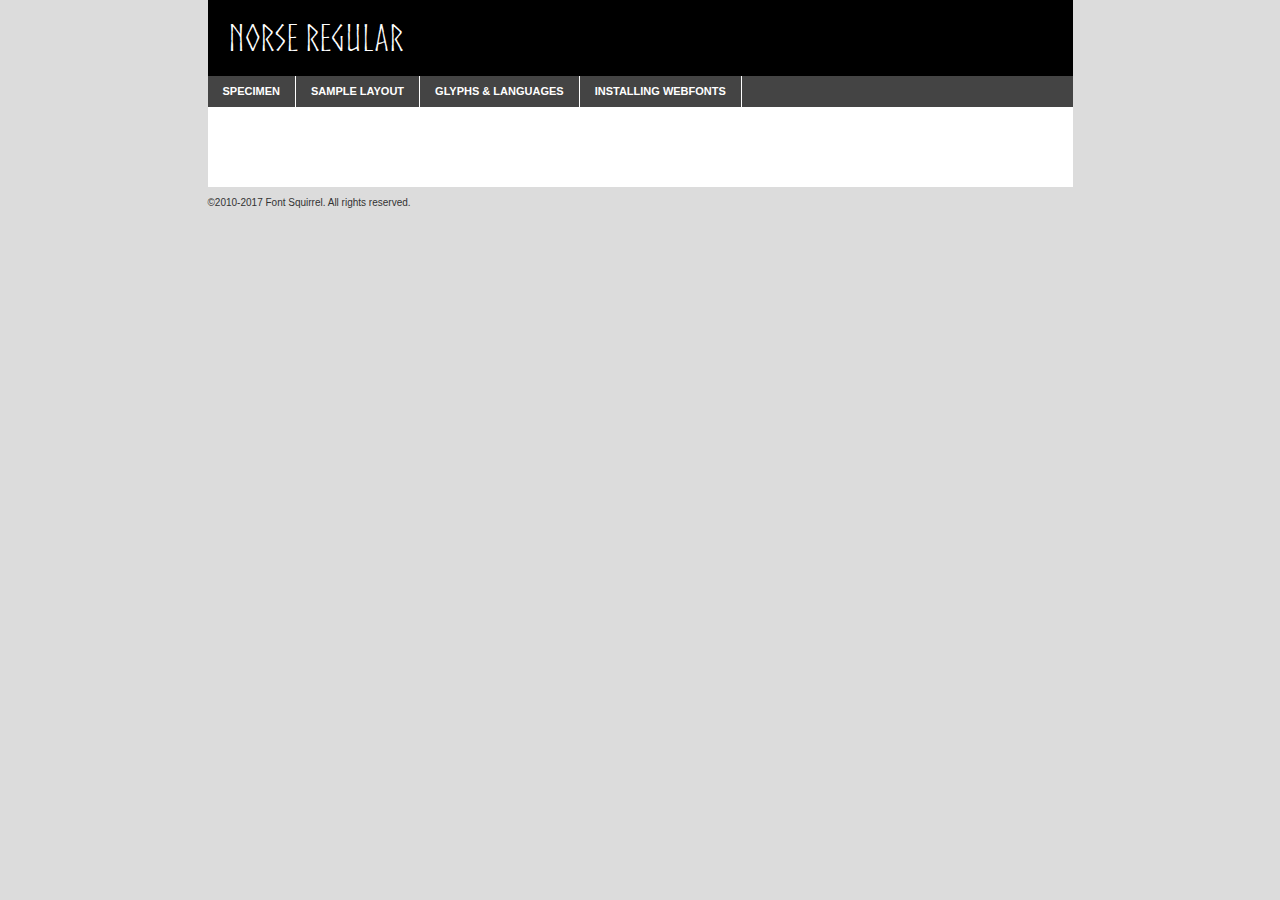
<file: fonts/norse-demo.html>
<!DOCTYPE html PUBLIC "-//W3C//DTD XHTML 1.0 Transitional//EN"
	"http://www.w3.org/TR/xhtml1/DTD/xhtml1-transitional.dtd">

<html xmlns="http://www.w3.org/1999/xhtml" xml:lang="en" lang="en">
<head>
	<meta http-equiv="Content-Type" content="text/html; charset=utf-8" />
	<script src="http://ajax.googleapis.com/ajax/libs/jquery/1.7.2/jquery.min.js" type="text/javascript" charset="utf-8"></script>
	<script type="text/javascript">
	(function($){$.fn.easyTabs=function(option){var param=jQuery.extend({fadeSpeed:"fast",defaultContent:1,activeClass:'active'},option);$(this).each(function(){var thisId="#"+this.id;if(param.defaultContent==''){param.defaultContent=1;}
	if(typeof param.defaultContent=="number")
	{var defaultTab=$(thisId+" .tabs li:eq("+(param.defaultContent-1)+") a").attr('href').substr(1);}else{var defaultTab=param.defaultContent;}
	$(thisId+" .tabs li a").each(function(){var tabToHide=$(this).attr('href').substr(1);$("#"+tabToHide).addClass('easytabs-tab-content');});hideAll();changeContent(defaultTab);function hideAll(){$(thisId+" .easytabs-tab-content").hide();}
	function changeContent(tabId){hideAll();$(thisId+" .tabs li").removeClass(param.activeClass);$(thisId+" .tabs li a[href=#"+tabId+"]").closest('li').addClass(param.activeClass);if(param.fadeSpeed!="none")
	{$(thisId+" #"+tabId).fadeIn(param.fadeSpeed);}else{$(thisId+" #"+tabId).show();}}
	$(thisId+" .tabs li").click(function(){var tabId=$(this).find('a').attr('href').substr(1);changeContent(tabId);return false;});});}})(jQuery);
	</script>
	<link rel="stylesheet" href="specimen_files/specimen_stylesheet.css" type="text/css" charset="utf-8" />
	<link rel="stylesheet" href="stylesheet.css" type="text/css" charset="utf-8" />

	<style type="text/css">
					body{
				font-family: 'norseregular';
							}
		</style>

	<title>Norse Regular Specimen</title>
	
	
	<script type="text/javascript" charset="utf-8">
		$(document).ready(function() {
			$('#container').easyTabs({defaultContent:1});
		});
	</script>
</head>

<body>
<div id="container">
	<div id="header">
		Norse Regular	</div>
	<ul class="tabs">
		<li><a href="#specimen">Specimen</a></li>
		<li><a href="#layout">Sample Layout</a></li>
				<li><a href="#glyphs">Glyphs &amp; Languages</a></li>
		<li><a href="#installing">Installing Webfonts</a></li>
		
	</ul>
	
	<div id="main_content">

		
			<div id="specimen">
		
				<div class="section">
					<div class="grid12 firstcol">
						<div class="huge">AaBb</div>
					</div>
				</div>
		
				<div class="section">
					<div class="glyph_range">A&#x200B;B&#x200b;C&#x200b;D&#x200b;E&#x200b;F&#x200b;G&#x200b;H&#x200b;I&#x200b;J&#x200b;K&#x200b;L&#x200b;M&#x200b;N&#x200b;O&#x200b;P&#x200b;Q&#x200b;R&#x200b;S&#x200b;T&#x200b;U&#x200b;V&#x200b;W&#x200b;X&#x200b;Y&#x200b;Z&#x200b;a&#x200b;b&#x200b;c&#x200b;d&#x200b;e&#x200b;f&#x200b;g&#x200b;h&#x200b;i&#x200b;j&#x200b;k&#x200b;l&#x200b;m&#x200b;n&#x200b;o&#x200b;p&#x200b;q&#x200b;r&#x200b;s&#x200b;t&#x200b;u&#x200b;v&#x200b;w&#x200b;x&#x200b;y&#x200b;z&#x200b;1&#x200b;2&#x200b;3&#x200b;4&#x200b;5&#x200b;6&#x200b;7&#x200b;8&#x200b;9&#x200b;0&#x200b;&amp;&#x200b;.&#x200b;,&#x200b;?&#x200b;!&#x200b;&#64;&#x200b;(&#x200b;)&#x200b;#&#x200b;$&#x200b;%&#x200b;*&#x200b;+&#x200b;-&#x200b;=&#x200b;:&#x200b;;</div>
				</div>
				<div class="section">
					<div class="grid12 firstcol">
						<table class="sample_table">
							<tr><td>10</td><td class="size10">abcdefghijklmnopqrstuvwxyzABCDEFGHIJKLMNOPQRSTUVWXYZ0123456789abcdefghijklmnopqrstuvwxyzABCDEFGHIJKLMNOPQRSTUVWXYZ0123456789abcdefghijklmnopqrstuvwxyzABCDEFGHIJKLMNOPQRSTUVWXYZ</td></tr>
							<tr><td>11</td><td class="size11">abcdefghijklmnopqrstuvwxyzABCDEFGHIJKLMNOPQRSTUVWXYZ0123456789abcdefghijklmnopqrstuvwxyzABCDEFGHIJKLMNOPQRSTUVWXYZ0123456789abcdefghijklmnopqrstuvwxyzABCDEFGHIJKLMNOPQRSTUVWXYZ</td></tr>
							<tr><td>12</td><td class="size12">abcdefghijklmnopqrstuvwxyzABCDEFGHIJKLMNOPQRSTUVWXYZ0123456789abcdefghijklmnopqrstuvwxyzABCDEFGHIJKLMNOPQRSTUVWXYZ0123456789abcdefghijklmnopqrstuvwxyzABCDEFGHIJKLMNOPQRSTUVWXYZ</td></tr>
							<tr><td>13</td><td class="size13">abcdefghijklmnopqrstuvwxyzABCDEFGHIJKLMNOPQRSTUVWXYZ0123456789abcdefghijklmnopqrstuvwxyzABCDEFGHIJKLMNOPQRSTUVWXYZ0123456789abcdefghijklmnopqrstuvwxyzABCDEFGHIJKLMNOPQRSTUVWXYZ</td></tr>
							<tr><td>14</td><td class="size14">abcdefghijklmnopqrstuvwxyzABCDEFGHIJKLMNOPQRSTUVWXYZ0123456789abcdefghijklmnopqrstuvwxyzABCDEFGHIJKLMNOPQRSTUVWXYZ0123456789abcdefghijklmnopqrstuvwxyzABCDEFGHIJKLMNOPQRSTUVWXYZ</td></tr>
							<tr><td>16</td><td class="size16">abcdefghijklmnopqrstuvwxyzABCDEFGHIJKLMNOPQRSTUVWXYZ0123456789abcdefghijklmnopqrstuvwxyzABCDEFGHIJKLMNOPQRSTUVWXYZ</td></tr>
							<tr><td>18</td><td class="size18">abcdefghijklmnopqrstuvwxyzABCDEFGHIJKLMNOPQRSTUVWXYZ0123456789abcdefghijklmnopqrstuvwxyzABCDEFGHIJKLMNOPQRSTUVWXYZ</td></tr>
							<tr><td>20</td><td class="size20">abcdefghijklmnopqrstuvwxyzABCDEFGHIJKLMNOPQRSTUVWXYZ0123456789abcdefghijklmnopqrstuvwxyzABCDEFGHIJKLMNOPQRSTUVWXYZ</td></tr>
							<tr><td>24</td><td class="size24">abcdefghijklmnopqrstuvwxyzABCDEFGHIJKLMNOPQRSTUVWXYZ0123456789abcdefghijklmnopqrstuvwxyzABCDEFGHIJKLMNOPQRSTUVWXYZ</td></tr>
							<tr><td>30</td><td class="size30">abcdefghijklmnopqrstuvwxyzABCDEFGHIJKLMNOPQRSTUVWXYZ0123456789abcdefghijklmnopqrstuvwxyzABCDEFGHIJKLMNOPQRSTUVWXYZ</td></tr>
							<tr><td>36</td><td class="size36">abcdefghijklmnopqrstuvwxyzABCDEFGHIJKLMNOPQRSTUVWXYZ0123456789abcdefghijklmnopqrstuvwxyzABCDEFGHIJKLMNOPQRSTUVWXYZ</td></tr>
							<tr><td>48</td><td class="size48">abcdefghijklmnopqrstuvwxyzABCDEFGHIJKLMNOPQRSTUVWXYZ0123456789abcdefghijklmnopqrstuvwxyzABCDEFGHIJKLMNOPQRSTUVWXYZ</td></tr>
							<tr><td>60</td><td class="size60">abcdefghijklmnopqrstuvwxyzABCDEFGHIJKLMNOPQRSTUVWXYZ0123456789abcdefghijklmnopqrstuvwxyzABCDEFGHIJKLMNOPQRSTUVWXYZ</td></tr>
							<tr><td>72</td><td class="size72">abcdefghijklmnopqrstuvwxyzABCDEFGHIJKLMNOPQRSTUVWXYZ0123456789abcdefghijklmnopqrstuvwxyzABCDEFGHIJKLMNOPQRSTUVWXYZ</td></tr>
							<tr><td>90</td><td class="size90">abcdefghijklmnopqrstuvwxyzABCDEFGHIJKLMNOPQRSTUVWXYZ0123456789abcdefghijklmnopqrstuvwxyzABCDEFGHIJKLMNOPQRSTUVWXYZ</td></tr>
						</table>
				
					</div>
			
				</div>
		
		
		
								<div class="section" id="bodycomparison">


										<div id="xheight">
				<div class="fontbody">&#x25FC;&#x25FC;&#x25FC;&#x25FC;&#x25FC;&#x25FC;&#x25FC;&#x25FC;&#x25FC;&#x25FC;&#x25FC;&#x25FC;&#x25FC;&#x25FC;&#x25FC;&#x25FC;&#x25FC;&#x25FC;&#x25FC;&#x25FC;&#x25FC;&#x25FC;&#x25FC;&#x25FC;&#x25FC;&#x25FC;&#x25FC;&#x25FC;&#x25FC;&#x25FC;&#x25FC;&#x25FC;&#x25FC;&#x25FC;&#x25FC;&#x25FC;&#x25FC;&#x25FC;&#x25FC;&#x25FC;&#x25FC;&#x25FC;&#x25FC;&#x25FC;&#x25FC;&#x25FC;&#x25FC;&#x25FC;&#x25FC;&#x25FC;&#x25FC;&#x25FC;&#x25FC;&#x25FC;&#x25FC;&#x25FC;&#x25FC;&#x25FC;&#x25FC;&#x25FC;&#x25FC;&#x25FC;&#x25FC;&#x25FC;&#x25FC;&#x25FC;&#x25FC;&#x25FC;&#x25FC;&#x25FC;&#x25FC;&#x25FC;&#x25FC;&#x25FC;&#x25FC;&#x25FC;&#x25FC;&#x25FC;&#x25FC;&#x25FC;&#x25FC;&#x25FC;&#x25FC;&#x25FC;&#x25FC;&#x25FC;&#x25FC;&#x25FC;&#x25FC;&#x25FC;&#x25FC;&#x25FC;&#x25FC;&#x25FC;&#x25FC;&#x25FC;&#x25FC;&#x25FC;&#x25FC;body</div><div class="arialbody">body</div><div class="verdanabody">body</div><div class="georgiabody">body</div></div>
										<div class="fontbody" style="z-index:1">
											body<span>Norse Regular</span>
										</div>
										<div class="arialbody" style="z-index:1">
											body<span>Arial</span>
										</div>
										<div class="verdanabody" style="z-index:1">
											body<span>Verdana</span>
										</div>
										<div class="georgiabody" style="z-index:1">
											body<span>Georgia</span>
										</div>



								</div>
		
		
				<div class="section psample psample_row1" id="">
					
					<div class="grid2 firstcol">
						<p class="size10"><span>10.</span>Aenean lacinia bibendum nulla sed consectetur. Fusce dapibus, tellus ac cursus commodo, tortor mauris condimentum nibh, ut fermentum massa justo sit amet risus. Nullam id dolor id nibh ultricies vehicula ut id elit. Cum sociis natoque penatibus et magnis dis parturient montes, nascetur ridiculus mus. Nulla vitae elit libero, a pharetra augue.</p>
			
					</div>
					<div class="grid3">
						<p class="size11"><span>11.</span>Aenean lacinia bibendum nulla sed consectetur. Fusce dapibus, tellus ac cursus commodo, tortor mauris condimentum nibh, ut fermentum massa justo sit amet risus. Nullam id dolor id nibh ultricies vehicula ut id elit. Cum sociis natoque penatibus et magnis dis parturient montes, nascetur ridiculus mus. Nulla vitae elit libero, a pharetra augue.</p>
			
					</div>
					<div class="grid3">
						<p class="size12"><span>12.</span>Aenean lacinia bibendum nulla sed consectetur. Fusce dapibus, tellus ac cursus commodo, tortor mauris condimentum nibh, ut fermentum massa justo sit amet risus. Nullam id dolor id nibh ultricies vehicula ut id elit. Cum sociis natoque penatibus et magnis dis parturient montes, nascetur ridiculus mus. Nulla vitae elit libero, a pharetra augue.</p>
			
					</div>
					<div class="grid4">
						<p class="size13"><span>13.</span>Aenean lacinia bibendum nulla sed consectetur. Fusce dapibus, tellus ac cursus commodo, tortor mauris condimentum nibh, ut fermentum massa justo sit amet risus. Nullam id dolor id nibh ultricies vehicula ut id elit. Cum sociis natoque penatibus et magnis dis parturient montes, nascetur ridiculus mus. Nulla vitae elit libero, a pharetra augue.</p>
			
					</div>
					<div class="white_blend"></div>
					
				</div>
				<div class="section psample psample_row2" id="">
					<div class="grid3 firstcol">
						<p class="size14"><span>14.</span>Aenean lacinia bibendum nulla sed consectetur. Fusce dapibus, tellus ac cursus commodo, tortor mauris condimentum nibh, ut fermentum massa justo sit amet risus. Nullam id dolor id nibh ultricies vehicula ut id elit. Cum sociis natoque penatibus et magnis dis parturient montes, nascetur ridiculus mus. Nulla vitae elit libero, a pharetra augue.</p>
			
					</div>
					<div class="grid4">
						<p class="size16"><span>16.</span>Aenean lacinia bibendum nulla sed consectetur. Fusce dapibus, tellus ac cursus commodo, tortor mauris condimentum nibh, ut fermentum massa justo sit amet risus. Nullam id dolor id nibh ultricies vehicula ut id elit. Cum sociis natoque penatibus et magnis dis parturient montes, nascetur ridiculus mus. Nulla vitae elit libero, a pharetra augue.</p>
			
					</div>
					<div class="grid5">
						<p class="size18"><span>18.</span>Aenean lacinia bibendum nulla sed consectetur. Fusce dapibus, tellus ac cursus commodo, tortor mauris condimentum nibh, ut fermentum massa justo sit amet risus. Nullam id dolor id nibh ultricies vehicula ut id elit. Cum sociis natoque penatibus et magnis dis parturient montes, nascetur ridiculus mus. Nulla vitae elit libero, a pharetra augue.</p>
			
					</div>

					<div class="white_blend"></div>

				</div>
				
				<div class="section psample psample_row3" id="">
					<div class="grid5 firstcol">
						<p class="size20"><span>20.</span>Aenean lacinia bibendum nulla sed consectetur. Fusce dapibus, tellus ac cursus commodo, tortor mauris condimentum nibh, ut fermentum massa justo sit amet risus. Nullam id dolor id nibh ultricies vehicula ut id elit. Cum sociis natoque penatibus et magnis dis parturient montes, nascetur ridiculus mus. Nulla vitae elit libero, a pharetra augue.</p>
					</div>
					<div class="grid7">
						<p class="size24"><span>24.</span>Aenean lacinia bibendum nulla sed consectetur. Fusce dapibus, tellus ac cursus commodo, tortor mauris condimentum nibh, ut fermentum massa justo sit amet risus. Nullam id dolor id nibh ultricies vehicula ut id elit. Cum sociis natoque penatibus et magnis dis parturient montes, nascetur ridiculus mus. Nulla vitae elit libero, a pharetra augue.</p>
					</div>
					
					<div class="white_blend"></div>
					
				</div>
				
				<div class="section psample psample_row4" id="">
					<div class="grid12 firstcol">
						<p class="size30"><span>30.</span>Aenean lacinia bibendum nulla sed consectetur. Fusce dapibus, tellus ac cursus commodo, tortor mauris condimentum nibh, ut fermentum massa justo sit amet risus. Nullam id dolor id nibh ultricies vehicula ut id elit. Cum sociis natoque penatibus et magnis dis parturient montes, nascetur ridiculus mus. Nulla vitae elit libero, a pharetra augue.</p>
					</div>
					<div class="white_blend"></div>
					
				</div>
				
				
				
				<div class="section psample psample_row1 fullreverse">
					<div class="grid2 firstcol">
						<p class="size10"><span>10.</span>Aenean lacinia bibendum nulla sed consectetur. Fusce dapibus, tellus ac cursus commodo, tortor mauris condimentum nibh, ut fermentum massa justo sit amet risus. Nullam id dolor id nibh ultricies vehicula ut id elit. Cum sociis natoque penatibus et magnis dis parturient montes, nascetur ridiculus mus. Nulla vitae elit libero, a pharetra augue.</p>
			
					</div>
					<div class="grid3">
						<p class="size11"><span>11.</span>Aenean lacinia bibendum nulla sed consectetur. Fusce dapibus, tellus ac cursus commodo, tortor mauris condimentum nibh, ut fermentum massa justo sit amet risus. Nullam id dolor id nibh ultricies vehicula ut id elit. Cum sociis natoque penatibus et magnis dis parturient montes, nascetur ridiculus mus. Nulla vitae elit libero, a pharetra augue.</p>
			
					</div>
					<div class="grid3">
						<p class="size12"><span>12.</span>Aenean lacinia bibendum nulla sed consectetur. Fusce dapibus, tellus ac cursus commodo, tortor mauris condimentum nibh, ut fermentum massa justo sit amet risus. Nullam id dolor id nibh ultricies vehicula ut id elit. Cum sociis natoque penatibus et magnis dis parturient montes, nascetur ridiculus mus. Nulla vitae elit libero, a pharetra augue.</p>
			
					</div>
					<div class="grid4">
						<p class="size13"><span>13.</span>Aenean lacinia bibendum nulla sed consectetur. Fusce dapibus, tellus ac cursus commodo, tortor mauris condimentum nibh, ut fermentum massa justo sit amet risus. Nullam id dolor id nibh ultricies vehicula ut id elit. Cum sociis natoque penatibus et magnis dis parturient montes, nascetur ridiculus mus. Nulla vitae elit libero, a pharetra augue.</p>
			
					</div>
					<div class="black_blend"></div>
					
				</div>
				
				<div class="section psample psample_row2 fullreverse">
					<div class="grid3 firstcol">
						<p class="size14"><span>14.</span>Aenean lacinia bibendum nulla sed consectetur. Fusce dapibus, tellus ac cursus commodo, tortor mauris condimentum nibh, ut fermentum massa justo sit amet risus. Nullam id dolor id nibh ultricies vehicula ut id elit. Cum sociis natoque penatibus et magnis dis parturient montes, nascetur ridiculus mus. Nulla vitae elit libero, a pharetra augue.</p>
			
					</div>
					<div class="grid4">
						<p class="size16"><span>16.</span>Aenean lacinia bibendum nulla sed consectetur. Fusce dapibus, tellus ac cursus commodo, tortor mauris condimentum nibh, ut fermentum massa justo sit amet risus. Nullam id dolor id nibh ultricies vehicula ut id elit. Cum sociis natoque penatibus et magnis dis parturient montes, nascetur ridiculus mus. Nulla vitae elit libero, a pharetra augue.</p>
			
					</div>
					<div class="grid5">
						<p class="size18"><span>18.</span>Aenean lacinia bibendum nulla sed consectetur. Fusce dapibus, tellus ac cursus commodo, tortor mauris condimentum nibh, ut fermentum massa justo sit amet risus. Nullam id dolor id nibh ultricies vehicula ut id elit. Cum sociis natoque penatibus et magnis dis parturient montes, nascetur ridiculus mus. Nulla vitae elit libero, a pharetra augue.</p>
			
					</div>
					<div class="black_blend"></div>

				</div>
				
				<div class="section psample fullreverse psample_row3" id="">
					<div class="grid5 firstcol">
						<p class="size20"><span>20.</span>Aenean lacinia bibendum nulla sed consectetur. Fusce dapibus, tellus ac cursus commodo, tortor mauris condimentum nibh, ut fermentum massa justo sit amet risus. Nullam id dolor id nibh ultricies vehicula ut id elit. Cum sociis natoque penatibus et magnis dis parturient montes, nascetur ridiculus mus. Nulla vitae elit libero, a pharetra augue.</p>
					</div>
					<div class="grid7">
						<p class="size24"><span>24.</span>Aenean lacinia bibendum nulla sed consectetur. Fusce dapibus, tellus ac cursus commodo, tortor mauris condimentum nibh, ut fermentum massa justo sit amet risus. Nullam id dolor id nibh ultricies vehicula ut id elit. Cum sociis natoque penatibus et magnis dis parturient montes, nascetur ridiculus mus. Nulla vitae elit libero, a pharetra augue.</p>
					</div>
					
					<div class="black_blend"></div>
					
				</div>
				
				<div class="section psample fullreverse psample_row4" id="" style="border-bottom: 20px #000 solid;">
					<div class="grid12 firstcol">
						<p class="size30"><span>30.</span>Aenean lacinia bibendum nulla sed consectetur. Fusce dapibus, tellus ac cursus commodo, tortor mauris condimentum nibh, ut fermentum massa justo sit amet risus. Nullam id dolor id nibh ultricies vehicula ut id elit. Cum sociis natoque penatibus et magnis dis parturient montes, nascetur ridiculus mus. Nulla vitae elit libero, a pharetra augue.</p>
					</div>
					<div class="black_blend"></div>
					
				</div>
				
				
				
				
			</div>
			
			<div id="layout">
				
				<div class="section">
					
					<div class="grid12 firstcol">
						<h1>Lorem Ipsum Dolor</h1>
						<h2>Etiam porta sem malesuada magna mollis euismod</h2>
						
						<p class="byline">By <a href="#link">Aenean Lacinia</a></p>
					</div>
				</div>
				<div class="section">
					<div class="grid8 firstcol">
						<p class="large">Donec sed odio dui. Morbi leo risus, porta ac consectetur ac, vestibulum at eros. Fusce dapibus, tellus ac cursus commodo, tortor mauris condimentum nibh, ut fermentum massa justo sit amet risus. </p>

						
						<h3>Pellentesque ornare sem</h3>

						<p>Maecenas sed diam eget risus varius blandit sit amet non magna. Maecenas faucibus mollis interdum. Donec ullamcorper nulla non metus auctor fringilla. Nullam id dolor id nibh ultricies vehicula ut id elit. Nullam id dolor id nibh ultricies vehicula ut id elit. </p>

						<p>Aenean eu leo quam. Pellentesque ornare sem lacinia quam venenatis vestibulum. Lorem ipsum dolor sit amet, consectetur adipiscing elit. Cum sociis natoque penatibus et magnis dis parturient montes, nascetur ridiculus mus. </p>

						<p>Nulla vitae elit libero, a pharetra augue. Praesent commodo cursus magna, vel scelerisque nisl consectetur et. Aenean lacinia bibendum nulla sed consectetur. </p>

						<p>Nullam quis risus eget urna mollis ornare vel eu leo. Nullam quis risus eget urna mollis ornare vel eu leo. Maecenas sed diam eget risus varius blandit sit amet non magna. Donec ullamcorper nulla non metus auctor fringilla. </p>

						<h3>Cras mattis consectetur</h3>

						<p>Aenean eu leo quam. Pellentesque ornare sem lacinia quam venenatis vestibulum. Aenean lacinia bibendum nulla sed consectetur. Integer posuere erat a ante venenatis dapibus posuere velit aliquet. Cras mattis consectetur purus sit amet fermentum. </p>

						<p>Nullam id dolor id nibh ultricies vehicula ut id elit. Nullam quis risus eget urna mollis ornare vel eu leo. Cras mattis consectetur purus sit amet fermentum.</p>
					</div>
					
					<div class="grid4 sidebar">
						
						<div class="box reverse">
							<p class="last">Nullam quis risus eget urna mollis ornare vel eu leo. Donec ullamcorper nulla non metus auctor fringilla. Cras mattis consectetur purus sit amet fermentum. Sed posuere consectetur est at lobortis. Lorem ipsum dolor sit amet, consectetur adipiscing elit. </p>
						</div>
						
						<p class="caption">Maecenas sed diam eget risus varius.</p>

						<p>Vestibulum id ligula porta felis euismod semper. Integer posuere erat a ante venenatis dapibus posuere velit aliquet. Vestibulum id ligula porta felis euismod semper. Sed posuere consectetur est at lobortis. Maecenas sed diam eget risus varius blandit sit amet non magna. Fusce dapibus, tellus ac cursus commodo, tortor mauris condimentum nibh, ut fermentum massa justo sit amet risus. </p>

					

						<p>Duis mollis, est non commodo luctus, nisi erat porttitor ligula, eget lacinia odio sem nec elit. Aenean lacinia bibendum nulla sed consectetur. Vivamus sagittis lacus vel augue laoreet rutrum faucibus dolor auctor. Aenean lacinia bibendum nulla sed consectetur. Nullam quis risus eget urna mollis ornare vel eu leo. </p>

						<p>Praesent commodo cursus magna, vel scelerisque nisl consectetur et. Donec ullamcorper nulla non metus auctor fringilla. Maecenas faucibus mollis interdum. Fusce dapibus, tellus ac cursus commodo, tortor mauris condimentum nibh, ut fermentum massa justo sit amet risus. </p>

					</div>
				</div>
				
			</div>


			



		<div id="glyphs">
			<div class="section">
				<div class="grid12 firstcol">
			
				<h1>Language Support</h1>
				<p>The subset of Norse Regular in this kit supports the following languages:<br />
			
					Albanian, Basque, Breton, Chamorro, Danish, Dutch, English, Faroese, Finnish, French, Frisian, Galician, German, Icelandic, Italian, Malagasy, Norwegian, Portuguese, Spanish, Alsatian, Aragonese, Arapaho, Arrernte, Asturian, Aymara, Bislama, Cebuano, Corsican, Fijian, French_creole, Genoese, Gilbertese, Greenlandic, Haitian_creole, Hiligaynon, Hmong, Hopi, Ibanag, Iloko_ilokano, Indonesian, Interglossa_glosa, Interlingua, Irish_gaelic, Jerriais, Lojban, Lombard, Luxembourgeois, Manx, Mohawk, Norfolk_pitcairnese, Occitan, Oromo, Pangasinan, Papiamento, Piedmontese, Potawatomi, Rhaeto-romance, Romansh, Rotokas, Sami_lule, Samoan, Sardinian, Scots_gaelic, Seychelles_creole, Shona, Sicilian, Somali, Southern_ndebele, Swahili, Swati_swazi, Tagalog_filipino_pilipino, Tetum, Tok_pisin, Uyghur_latinized, Volapuk, Walloon, Warlpiri, Xhosa, Yapese, Zulu, Latinbasic, Ubasic, Demo				</p>
				<h1>Glyph Chart</h1>
				<p>The subset of Norse Regular in this kit includes all the glyphs listed below. Unicode entities are included above each glyph to help you insert individual characters into your layout.</p>
				<div id="glyph_chart">
			
																														 <div><p>&amp;#13;</p>&#13;</div>
																				 <div><p>&amp;#32;</p>&#32;</div>
																				 <div><p>&amp;#33;</p>&#33;</div>
																				 <div><p>&amp;#34;</p>&#34;</div>
																				 <div><p>&amp;#35;</p>&#35;</div>
																				 <div><p>&amp;#36;</p>&#36;</div>
																				 <div><p>&amp;#37;</p>&#37;</div>
																				 <div><p>&amp;#38;</p>&#38;</div>
																				 <div><p>&amp;#39;</p>&#39;</div>
																				 <div><p>&amp;#40;</p>&#40;</div>
																				 <div><p>&amp;#41;</p>&#41;</div>
																				 <div><p>&amp;#42;</p>&#42;</div>
																				 <div><p>&amp;#43;</p>&#43;</div>
																				 <div><p>&amp;#44;</p>&#44;</div>
																				 <div><p>&amp;#45;</p>&#45;</div>
																				 <div><p>&amp;#46;</p>&#46;</div>
																				 <div><p>&amp;#47;</p>&#47;</div>
																				 <div><p>&amp;#48;</p>&#48;</div>
																				 <div><p>&amp;#49;</p>&#49;</div>
																				 <div><p>&amp;#50;</p>&#50;</div>
																				 <div><p>&amp;#51;</p>&#51;</div>
																				 <div><p>&amp;#52;</p>&#52;</div>
																				 <div><p>&amp;#53;</p>&#53;</div>
																				 <div><p>&amp;#54;</p>&#54;</div>
																				 <div><p>&amp;#55;</p>&#55;</div>
																				 <div><p>&amp;#56;</p>&#56;</div>
																				 <div><p>&amp;#57;</p>&#57;</div>
																				 <div><p>&amp;#58;</p>&#58;</div>
																				 <div><p>&amp;#59;</p>&#59;</div>
																				 <div><p>&amp;#60;</p>&#60;</div>
																				 <div><p>&amp;#61;</p>&#61;</div>
																				 <div><p>&amp;#62;</p>&#62;</div>
																				 <div><p>&amp;#63;</p>&#63;</div>
																				 <div><p>&amp;#64;</p>&#64;</div>
																				 <div><p>&amp;#65;</p>&#65;</div>
																				 <div><p>&amp;#66;</p>&#66;</div>
																				 <div><p>&amp;#67;</p>&#67;</div>
																				 <div><p>&amp;#68;</p>&#68;</div>
																				 <div><p>&amp;#69;</p>&#69;</div>
																				 <div><p>&amp;#70;</p>&#70;</div>
																				 <div><p>&amp;#71;</p>&#71;</div>
																				 <div><p>&amp;#72;</p>&#72;</div>
																				 <div><p>&amp;#73;</p>&#73;</div>
																				 <div><p>&amp;#74;</p>&#74;</div>
																				 <div><p>&amp;#75;</p>&#75;</div>
																				 <div><p>&amp;#76;</p>&#76;</div>
																				 <div><p>&amp;#77;</p>&#77;</div>
																				 <div><p>&amp;#78;</p>&#78;</div>
																				 <div><p>&amp;#79;</p>&#79;</div>
																				 <div><p>&amp;#80;</p>&#80;</div>
																				 <div><p>&amp;#81;</p>&#81;</div>
																				 <div><p>&amp;#82;</p>&#82;</div>
																				 <div><p>&amp;#83;</p>&#83;</div>
																				 <div><p>&amp;#84;</p>&#84;</div>
																				 <div><p>&amp;#85;</p>&#85;</div>
																				 <div><p>&amp;#86;</p>&#86;</div>
																				 <div><p>&amp;#87;</p>&#87;</div>
																				 <div><p>&amp;#88;</p>&#88;</div>
																				 <div><p>&amp;#89;</p>&#89;</div>
																				 <div><p>&amp;#90;</p>&#90;</div>
																				 <div><p>&amp;#91;</p>&#91;</div>
																				 <div><p>&amp;#92;</p>&#92;</div>
																				 <div><p>&amp;#93;</p>&#93;</div>
																				 <div><p>&amp;#94;</p>&#94;</div>
																				 <div><p>&amp;#95;</p>&#95;</div>
																				 <div><p>&amp;#96;</p>&#96;</div>
																				 <div><p>&amp;#97;</p>&#97;</div>
																				 <div><p>&amp;#98;</p>&#98;</div>
																				 <div><p>&amp;#99;</p>&#99;</div>
																				 <div><p>&amp;#100;</p>&#100;</div>
																				 <div><p>&amp;#101;</p>&#101;</div>
																				 <div><p>&amp;#102;</p>&#102;</div>
																				 <div><p>&amp;#103;</p>&#103;</div>
																				 <div><p>&amp;#104;</p>&#104;</div>
																				 <div><p>&amp;#105;</p>&#105;</div>
																				 <div><p>&amp;#106;</p>&#106;</div>
																				 <div><p>&amp;#107;</p>&#107;</div>
																				 <div><p>&amp;#108;</p>&#108;</div>
																				 <div><p>&amp;#109;</p>&#109;</div>
																				 <div><p>&amp;#110;</p>&#110;</div>
																				 <div><p>&amp;#111;</p>&#111;</div>
																				 <div><p>&amp;#112;</p>&#112;</div>
																				 <div><p>&amp;#113;</p>&#113;</div>
																				 <div><p>&amp;#114;</p>&#114;</div>
																				 <div><p>&amp;#115;</p>&#115;</div>
																				 <div><p>&amp;#116;</p>&#116;</div>
																				 <div><p>&amp;#117;</p>&#117;</div>
																				 <div><p>&amp;#118;</p>&#118;</div>
																				 <div><p>&amp;#119;</p>&#119;</div>
																				 <div><p>&amp;#120;</p>&#120;</div>
																				 <div><p>&amp;#121;</p>&#121;</div>
																				 <div><p>&amp;#122;</p>&#122;</div>
																				 <div><p>&amp;#123;</p>&#123;</div>
																				 <div><p>&amp;#124;</p>&#124;</div>
																				 <div><p>&amp;#125;</p>&#125;</div>
																				 <div><p>&amp;#126;</p>&#126;</div>
																				 <div><p>&amp;#160;</p>&#160;</div>
																				 <div><p>&amp;#161;</p>&#161;</div>
																				 <div><p>&amp;#162;</p>&#162;</div>
																				 <div><p>&amp;#163;</p>&#163;</div>
																				 <div><p>&amp;#164;</p>&#164;</div>
																				 <div><p>&amp;#165;</p>&#165;</div>
																				 <div><p>&amp;#166;</p>&#166;</div>
																				 <div><p>&amp;#167;</p>&#167;</div>
																				 <div><p>&amp;#168;</p>&#168;</div>
																				 <div><p>&amp;#169;</p>&#169;</div>
																				 <div><p>&amp;#170;</p>&#170;</div>
																				 <div><p>&amp;#171;</p>&#171;</div>
																				 <div><p>&amp;#172;</p>&#172;</div>
																				 <div><p>&amp;#173;</p>&#173;</div>
																				 <div><p>&amp;#174;</p>&#174;</div>
																				 <div><p>&amp;#176;</p>&#176;</div>
																				 <div><p>&amp;#177;</p>&#177;</div>
																				 <div><p>&amp;#178;</p>&#178;</div>
																				 <div><p>&amp;#179;</p>&#179;</div>
																				 <div><p>&amp;#180;</p>&#180;</div>
																				 <div><p>&amp;#181;</p>&#181;</div>
																				 <div><p>&amp;#182;</p>&#182;</div>
																				 <div><p>&amp;#183;</p>&#183;</div>
																				 <div><p>&amp;#184;</p>&#184;</div>
																				 <div><p>&amp;#185;</p>&#185;</div>
																				 <div><p>&amp;#186;</p>&#186;</div>
																				 <div><p>&amp;#187;</p>&#187;</div>
																				 <div><p>&amp;#188;</p>&#188;</div>
																				 <div><p>&amp;#189;</p>&#189;</div>
																				 <div><p>&amp;#190;</p>&#190;</div>
																				 <div><p>&amp;#191;</p>&#191;</div>
																				 <div><p>&amp;#192;</p>&#192;</div>
																				 <div><p>&amp;#193;</p>&#193;</div>
																				 <div><p>&amp;#194;</p>&#194;</div>
																				 <div><p>&amp;#195;</p>&#195;</div>
																				 <div><p>&amp;#196;</p>&#196;</div>
																				 <div><p>&amp;#197;</p>&#197;</div>
																				 <div><p>&amp;#198;</p>&#198;</div>
																				 <div><p>&amp;#199;</p>&#199;</div>
																				 <div><p>&amp;#200;</p>&#200;</div>
																				 <div><p>&amp;#201;</p>&#201;</div>
																				 <div><p>&amp;#202;</p>&#202;</div>
																				 <div><p>&amp;#203;</p>&#203;</div>
																				 <div><p>&amp;#204;</p>&#204;</div>
																				 <div><p>&amp;#205;</p>&#205;</div>
																				 <div><p>&amp;#206;</p>&#206;</div>
																				 <div><p>&amp;#207;</p>&#207;</div>
																				 <div><p>&amp;#208;</p>&#208;</div>
																				 <div><p>&amp;#209;</p>&#209;</div>
																				 <div><p>&amp;#210;</p>&#210;</div>
																				 <div><p>&amp;#211;</p>&#211;</div>
																				 <div><p>&amp;#212;</p>&#212;</div>
																				 <div><p>&amp;#213;</p>&#213;</div>
																				 <div><p>&amp;#214;</p>&#214;</div>
																				 <div><p>&amp;#215;</p>&#215;</div>
																				 <div><p>&amp;#216;</p>&#216;</div>
																				 <div><p>&amp;#217;</p>&#217;</div>
																				 <div><p>&amp;#218;</p>&#218;</div>
																				 <div><p>&amp;#219;</p>&#219;</div>
																				 <div><p>&amp;#220;</p>&#220;</div>
																				 <div><p>&amp;#221;</p>&#221;</div>
																				 <div><p>&amp;#222;</p>&#222;</div>
																				 <div><p>&amp;#223;</p>&#223;</div>
																				 <div><p>&amp;#224;</p>&#224;</div>
																				 <div><p>&amp;#225;</p>&#225;</div>
																				 <div><p>&amp;#226;</p>&#226;</div>
																				 <div><p>&amp;#227;</p>&#227;</div>
																				 <div><p>&amp;#228;</p>&#228;</div>
																				 <div><p>&amp;#229;</p>&#229;</div>
																				 <div><p>&amp;#230;</p>&#230;</div>
																				 <div><p>&amp;#231;</p>&#231;</div>
																				 <div><p>&amp;#232;</p>&#232;</div>
																				 <div><p>&amp;#233;</p>&#233;</div>
																				 <div><p>&amp;#234;</p>&#234;</div>
																				 <div><p>&amp;#235;</p>&#235;</div>
																				 <div><p>&amp;#236;</p>&#236;</div>
																				 <div><p>&amp;#237;</p>&#237;</div>
																				 <div><p>&amp;#238;</p>&#238;</div>
																				 <div><p>&amp;#239;</p>&#239;</div>
																				 <div><p>&amp;#240;</p>&#240;</div>
																				 <div><p>&amp;#241;</p>&#241;</div>
																				 <div><p>&amp;#242;</p>&#242;</div>
																				 <div><p>&amp;#243;</p>&#243;</div>
																				 <div><p>&amp;#244;</p>&#244;</div>
																				 <div><p>&amp;#245;</p>&#245;</div>
																				 <div><p>&amp;#246;</p>&#246;</div>
																				 <div><p>&amp;#247;</p>&#247;</div>
																				 <div><p>&amp;#248;</p>&#248;</div>
																				 <div><p>&amp;#249;</p>&#249;</div>
																				 <div><p>&amp;#250;</p>&#250;</div>
																				 <div><p>&amp;#251;</p>&#251;</div>
																				 <div><p>&amp;#252;</p>&#252;</div>
																				 <div><p>&amp;#253;</p>&#253;</div>
																				 <div><p>&amp;#254;</p>&#254;</div>
																				 <div><p>&amp;#255;</p>&#255;</div>
																				 <div><p>&amp;#338;</p>&#338;</div>
																				 <div><p>&amp;#339;</p>&#339;</div>
																				 <div><p>&amp;#376;</p>&#376;</div>
																				 <div><p>&amp;#710;</p>&#710;</div>
																				 <div><p>&amp;#732;</p>&#732;</div>
																				 <div><p>&amp;#8192;</p>&#8192;</div>
																				 <div><p>&amp;#8193;</p>&#8193;</div>
																				 <div><p>&amp;#8194;</p>&#8194;</div>
																				 <div><p>&amp;#8195;</p>&#8195;</div>
																				 <div><p>&amp;#8196;</p>&#8196;</div>
																				 <div><p>&amp;#8197;</p>&#8197;</div>
																				 <div><p>&amp;#8198;</p>&#8198;</div>
																				 <div><p>&amp;#8199;</p>&#8199;</div>
																				 <div><p>&amp;#8200;</p>&#8200;</div>
																				 <div><p>&amp;#8201;</p>&#8201;</div>
																				 <div><p>&amp;#8202;</p>&#8202;</div>
																				 <div><p>&amp;#8208;</p>&#8208;</div>
																				 <div><p>&amp;#8209;</p>&#8209;</div>
																				 <div><p>&amp;#8210;</p>&#8210;</div>
																				 <div><p>&amp;#8211;</p>&#8211;</div>
																				 <div><p>&amp;#8212;</p>&#8212;</div>
																				 <div><p>&amp;#8216;</p>&#8216;</div>
																				 <div><p>&amp;#8217;</p>&#8217;</div>
																				 <div><p>&amp;#8218;</p>&#8218;</div>
																				 <div><p>&amp;#8220;</p>&#8220;</div>
																				 <div><p>&amp;#8221;</p>&#8221;</div>
																				 <div><p>&amp;#8222;</p>&#8222;</div>
																				 <div><p>&amp;#8226;</p>&#8226;</div>
																				 <div><p>&amp;#8230;</p>&#8230;</div>
																				 <div><p>&amp;#8239;</p>&#8239;</div>
																				 <div><p>&amp;#8249;</p>&#8249;</div>
																				 <div><p>&amp;#8250;</p>&#8250;</div>
																				 <div><p>&amp;#8287;</p>&#8287;</div>
																				 <div><p>&amp;#8364;</p>&#8364;</div>
																				 <div><p>&amp;#8482;</p>&#8482;</div>
																				 <div><p>&amp;#9724;</p>&#9724;</div>
																				 <div><p>&amp;#64257;</p>&#64257;</div>
																				 <div><p>&amp;#64258;</p>&#64258;</div>
																																																</div>	
				</div>
		
		
			</div>
		</div>
		
		
		<div id="specs">
			
		</div>
	
		<div id="installing">
			<div class="section">
				<div class="grid7 firstcol">
					<h1>Installing Webfonts</h1>
					
					<p>Webfonts are supported by all major browser platforms but not all in the same way. There are currently four different font formats that must be included in order to target all browsers. This includes TTF, WOFF, EOT and SVG.</p>
					
					<h2>1. Upload your webfonts</h2>
					<p>You must upload your webfont kit to your website. They should be in or near the same directory as your CSS files.</p>
					
					<h2>2. Include the webfont stylesheet</h2>
					<p>A special CSS @font-face declaration helps the various browsers select the appropriate font it needs without causing you a bunch of headaches. Learn more about this syntax by reading the <a href="https://www.fontspring.com/blog/further-hardening-of-the-bulletproof-syntax">Fontspring blog post</a> about it. The code for it is as follows:</p>


<code>
@font-face{ 
	font-family: 'MyWebFont';
	src: url('WebFont.eot');
	src: url('WebFont.eot?#iefix') format('embedded-opentype'),
	     url('WebFont.woff') format('woff'),
	     url('WebFont.ttf') format('truetype'),
	     url('WebFont.svg#webfont') format('svg');
}
</code>

	<p>We've already gone ahead and generated the code for you. All you have to do is link to the stylesheet in your HTML, like this:</p>
	<code>&lt;link rel=&quot;stylesheet&quot; href=&quot;stylesheet.css&quot; type=&quot;text/css&quot; charset=&quot;utf-8&quot; /&gt;</code>

					<h2>3. Modify your own stylesheet</h2>
					<p>To take advantage of your new fonts, you must tell your stylesheet to use them. Look at the original @font-face declaration above and find the property called "font-family." The name linked there will be what you use to reference the font. Prepend that webfont name to the font stack in the "font-family" property, inside the selector you want to change. For example:</p>
<code>p { font-family: 'WebFont', Arial, sans-serif; }</code>

<h2>4. Test</h2>
<p>Getting webfonts to work cross-browser <em>can</em> be tricky. Use the information in the sidebar to help you if you find that fonts aren't loading in a particular browser.</p>
				</div>
				
				<div class="grid5 sidebar">
					<div class="box">
						<h2>Troubleshooting<br />Font-Face Problems</h2>
						<p>Having trouble getting your webfonts to load in your new website? Here are some tips to sort out what might be the problem.</p>

						<h3>Fonts not showing in any browser</h3>

						<p>This sounds like you need to work on the plumbing. You either did not upload the fonts to the correct directory, or you did not link the fonts properly in the CSS. If you've confirmed that all this is correct and you still have a problem, take a look at your .htaccess file and see if requests are getting intercepted.</p>

						<h3>Fonts not loading in iPhone or iPad</h3>

						<p>The most common problem here is that you are serving the fonts from an IIS server. IIS refuses to serve files that have unknown MIME types. If that is the case, you must set the MIME type for SVG to "image/svg+xml" in the server settings. Follow these instructions from Microsoft if you need help.</p>

						<h3>Fonts not loading in Firefox</h3>

						<p>The primary reason for this failure? You are still using a version Firefox older than 3.5. So upgrade already! If that isn't it, then you are very likely serving fonts from a different domain. Firefox requires that all font assets be served from the same domain. Lastly it is possible that you need to add WOFF to your list of MIME types (if you are serving via IIS.)</p>

						<h3>Fonts not loading in IE</h3>

						<p>Are you looking at Internet Explorer on an actual Windows machine or are you cheating by using a service like Adobe BrowserLab? Many of these screenshot services do not render @font-face for IE. Best to test it on a real machine.</p>

						<h3>Fonts not loading in IE9</h3>

						<p>IE9, like Firefox, requires that fonts be served from the same domain as the website. Make sure that is the case.</p>
					</div>
				</div>
			</div>
			
		</div>
	
	</div>
	<div id="footer">
		<p>&copy;2010-2017 Font Squirrel. All rights reserved.</p>
	</div>
</div>
</body>
</html>
</file>
<file: fonts/stylesheet.css>
/*! Generated by Font Squirrel (https://www.fontsquirrel.com) on March 29, 2022 */



@font-face {
    font-family: 'heorotregular';
    src: url('heorot-4rlk-webfont.eot');
    src: url('heorot-4rlk-webfont.eot?#iefix') format('embedded-opentype'),
         url('heorot-4rlk-webfont.woff2') format('woff2'),
         url('heorot-4rlk-webfont.woff') format('woff'),
         url('heorot-4rlk-webfont.ttf') format('truetype'),
         url('heorot-4rlk-webfont.svg#heorotregular') format('svg');
    font-weight: normal;
    font-style: normal;

}




@font-face {
    font-family: 'heorot_expandedexpanded';
    src: url('heorotexpanded-0rlz-webfont.eot');
    src: url('heorotexpanded-0rlz-webfont.eot?#iefix') format('embedded-opentype'),
         url('heorotexpanded-0rlz-webfont.woff2') format('woff2'),
         url('heorotexpanded-0rlz-webfont.woff') format('woff'),
         url('heorotexpanded-0rlz-webfont.ttf') format('truetype'),
         url('heorotexpanded-0rlz-webfont.svg#heorot_expandedexpanded') format('svg');
    font-weight: normal;
    font-style: normal;

}




@font-face {
    font-family: 'heorot_expanded_itaexpandedIt';
    src: url('heorotexpandeditalic-e0q3-webfont.eot');
    src: url('heorotexpandeditalic-e0q3-webfont.eot?#iefix') format('embedded-opentype'),
         url('heorotexpandeditalic-e0q3-webfont.woff2') format('woff2'),
         url('heorotexpandeditalic-e0q3-webfont.woff') format('woff'),
         url('heorotexpandeditalic-e0q3-webfont.ttf') format('truetype'),
         url('heorotexpandeditalic-e0q3-webfont.svg#heorot_expanded_itaexpandedIt') format('svg');
    font-weight: normal;
    font-style: normal;

}




@font-face {
    font-family: 'heorot_italicitalic';
    src: url('heorotitalic-wmoa-webfont.eot');
    src: url('heorotitalic-wmoa-webfont.eot?#iefix') format('embedded-opentype'),
         url('heorotitalic-wmoa-webfont.woff2') format('woff2'),
         url('heorotitalic-wmoa-webfont.woff') format('woff'),
         url('heorotitalic-wmoa-webfont.ttf') format('truetype'),
         url('heorotitalic-wmoa-webfont.svg#heorot_italicitalic') format('svg');
    font-weight: normal;
    font-style: normal;

}




@font-face {
    font-family: 'heorot_shadowregular';
    src: url('heorotshadow-axv5-webfont.eot');
    src: url('heorotshadow-axv5-webfont.eot?#iefix') format('embedded-opentype'),
         url('heorotshadow-axv5-webfont.woff2') format('woff2'),
         url('heorotshadow-axv5-webfont.woff') format('woff'),
         url('heorotshadow-axv5-webfont.ttf') format('truetype'),
         url('heorotshadow-axv5-webfont.svg#heorot_shadowregular') format('svg');
    font-weight: normal;
    font-style: normal;

}




@font-face {
    font-family: 'heorot_shadow_italicitalic';
    src: url('heorotshadowitalic-ewee-webfont.eot');
    src: url('heorotshadowitalic-ewee-webfont.eot?#iefix') format('embedded-opentype'),
         url('heorotshadowitalic-ewee-webfont.woff2') format('woff2'),
         url('heorotshadowitalic-ewee-webfont.woff') format('woff'),
         url('heorotshadowitalic-ewee-webfont.ttf') format('truetype'),
         url('heorotshadowitalic-ewee-webfont.svg#heorot_shadow_italicitalic') format('svg');
    font-weight: normal;
    font-style: normal;

}




@font-face {
    font-family: 'norseregular';
    src: url('norse-webfont.eot');
    src: url('norse-webfont.eot?#iefix') format('embedded-opentype'),
         url('norse-webfont.woff2') format('woff2'),
         url('norse-webfont.woff') format('woff'),
         url('norse-webfont.ttf') format('truetype'),
         url('norse-webfont.svg#norseregular') format('svg');
    font-weight: normal;
    font-style: normal;

}




@font-face {
    font-family: 'norsebold';
    src: url('norse-bold-webfont.eot');
    src: url('norse-bold-webfont.eot?#iefix') format('embedded-opentype'),
         url('norse-bold-webfont.woff2') format('woff2'),
         url('norse-bold-webfont.woff') format('woff'),
         url('norse-bold-webfont.ttf') format('truetype'),
         url('norse-bold-webfont.svg#norsebold') format('svg');
    font-weight: normal;
    font-style: normal;

}




@font-face {
    font-family: 'heorot_expanded_itaexpandedIt';
    src: url('heorotexpandeditalic-e0q3-webfont.eot');
    src: url('heorotexpandeditalic-e0q3-webfont.eot?#iefix') format('embedded-opentype'),
         url('heorotexpandeditalic-e0q3-webfont.woff2') format('woff2'),
         url('heorotexpandeditalic-e0q3-webfont.woff') format('woff'),
         url('heorotexpandeditalic-e0q3-webfont.ttf') format('truetype'),
         url('heorotexpandeditalic-e0q3-webfont.svg#heorot_expanded_itaexpandedIt') format('svg');
    font-weight: normal;
    font-style: normal;

}
</file>
<file: fonts/specimen_files/specimen_stylesheet.css>
@import url('grid_12-825-55-15.css');

/*  
	CSS Reset by Eric Meyer - Released under Public Domain
    http://meyerweb.com/eric/tools/css/reset/
*/
html,
body,
div,
span,
applet,
object,
iframe,
h1,
h2,
h3,
h4,
h5,
h6,
p,
blockquote,
pre,
a,
abbr,
acronym,
address,
big,
cite,
code,
del,
dfn,
em,
font,
img,
ins,
kbd,
q,
s,
samp,
small,
strike,
strong,
sub,
sup,
tt,
var,
b,
u,
i,
center,
dl,
dt,
dd,
ol,
ul,
li,
fieldset,
form,
label,
legend,
table,
caption,
tbody,
tfoot,
thead,
tr,
th,
td {
	margin: 0;
	padding: 0;
	border: 0;
	outline: 0;
	font-size: 100%;
	vertical-align: baseline;
	background: transparent;
}

body {
	line-height: 1;
}

ol,
ul {
	list-style: none;
}

blockquote,
q {
	quotes: none;
}

blockquote:before,
blockquote:after,
q:before,
q:after {
	content: '';
	content: none;
}

:focus {
	outline: 0;
}

ins {
	text-decoration: none;
}

del {
	text-decoration: line-through;
}

table {
	border-collapse: collapse;
	border-spacing: 0;
}




body {
	color: #000;
	background-color: #dcdcdc;
}

a {
	text-decoration: none;
	color: #1883ba;
}

h1 {
	font-size: 32px;
	font-weight: normal;
	font-style: normal;
	margin-bottom: 18px;
}

h2 {
	font-size: 18px;
}

#container {
	width: 865px;
	margin: 0px auto;
}


#header {
	padding: 20px;
	font-size: 36px;
	background-color: #000;
	color: #fff;
}

#header span {
	color: #666;
}

#main_content {
	background-color: #fff;
	padding: 60px 20px 20px;
}


#footer p {
	margin: 0;
	padding-top: 10px;
	padding-bottom: 50px;
	color: #333;
	font: 10px Arial, sans-serif;
}

.tabs {
	width: 100%;
	height: 31px;
	background-color: #444;
}

.tabs li {
	float: left;
	margin: 0;
	overflow: hidden;
	background-color: #444;
}

.tabs li a {
	display: block;
	color: #fff;
	text-decoration: none;
	font: bold 11px/11px 'Arial';
	text-transform: uppercase;
	padding: 10px 15px;
	border-right: 1px solid #fff;
}

.tabs li a:hover {
	background-color: #00b3ff;

}

.tabs li.active a {
	color: #000;
	background-color: #fff;
}



div.huge {

	font-size: 300px;
	line-height: 1em;
	padding: 0;
	letter-spacing: -.02em;
	overflow: hidden;
}

div.glyph_range {
	font-size: 72px;
	line-height: 1.1em;
}

.size10 {
	font-size: 10px;
}

.size11 {
	font-size: 11px;
}

.size12 {
	font-size: 12px;
}

.size13 {
	font-size: 13px;
}

.size14 {
	font-size: 14px;
}

.size16 {
	font-size: 16px;
}

.size18 {
	font-size: 18px;
}

.size20 {
	font-size: 20px;
}

.size24 {
	font-size: 24px;
}

.size30 {
	font-size: 30px;
}

.size36 {
	font-size: 36px;
}

.size48 {
	font-size: 48px;
}

.size60 {
	font-size: 60px;
}

.size72 {
	font-size: 72px;
}

.size90 {
	font-size: 90px;
}


.psample_row1 {
	height: 120px;
}

.psample_row1 {
	height: 120px;
}

.psample_row2 {
	height: 160px;
}

.psample_row3 {
	height: 160px;
}

.psample_row4 {
	height: 160px;
}

.psample {
	overflow: hidden;
	position: relative;
}

.psample p {
	line-height: 1.3em;
	display: block;
	overflow: hidden;
	margin: 0;
}

.psample span {
	margin-right: .5em;
}

.white_blend {
	width: 100%;
	height: 61px;
	background-image: url([data-uri]);
	position: absolute;
	bottom: 0;
}

.black_blend {
	width: 100%;
	height: 61px;
	background-image: url([data-uri]);
	position: absolute;
	bottom: 0;
}

.fullreverse {
	background: #000 !important;
	color: #fff !important;
	margin-left: -20px;
	padding-left: 20px;
	margin-right: -20px;
	padding-right: 20px;
	padding: 20px;
	margin-bottom: 0;
}


.sample_table td {
	padding-top: 3px;
	padding-bottom: 5px;
	padding-left: 5px;
	vertical-align: middle;
	line-height: 1.2em;
}

.sample_table td:first-child {
	background-color: #eee;
	text-align: right;
	padding-right: 5px;
	padding-left: 0;
	padding: 5px;
	font: 11px/12px "Courier New", Courier, mono;
}

code {
	white-space: pre;
	background-color: #eee;
	display: block;
	padding: 10px;
	margin-bottom: 18px;
	overflow: auto;
}


.bottom,
.last {
	margin-bottom: 0 !important;
	padding-bottom: 0 !important;
}

.box {
	padding: 18px;
	margin-bottom: 18px;
	background: #eee;
}

.reverse,
.reversed {
	background: #000 !important;
	color: #fff !important;
	border: none !important;
}

#bodycomparison {
	position: relative;
	overflow: hidden;
	font-size: 72px;
	height: 90px;
	white-space: nowrap;
}

#bodycomparison div {
	font-size: 72px;
	line-height: 90px;
	display: inline;
	margin: 0 15px 0 0;
	padding: 0;
}

#bodycomparison div span {
	font: 10px Arial;
	position: absolute;
	left: 0;
}

#xheight {
	float: none;
	position: absolute;
	color: #d9f3ff;
	font-size: 72px;
	line-height: 90px;
}

.fontbody {
	position: relative;
}

.arialbody {
	font-family: Arial;
	position: relative;
}

.verdanabody {
	font-family: Verdana;
	position: relative;
}

.georgiabody {
	font-family: Georgia;
	position: relative;
}

/* @group Layout page
 */

#layout h1 {
	font-size: 36px;
	line-height: 42px;
	font-weight: normal;
	font-style: normal;
}

#layout h2 {
	font-size: 24px;
	line-height: 23px;
	font-weight: normal;
	font-style: normal;
}

#layout h3 {
	font-size: 22px;
	line-height: 1.4em;
	margin-top: 1em;
	font-weight: normal;
	font-style: normal;
}


#layout p.byline {
	font-size: 12px;
	margin-top: 18px;
	line-height: 12px;
	margin-bottom: 0;
}

#layout p {
	font-size: 14px;
	line-height: 21px;
	margin-bottom: .5em;
}

#layout p.large {
	font-size: 18px;
	line-height: 26px;
}

#layout .sidebar p {
	font-size: 12px;
	line-height: 1.4em;
}

#layout p.caption {
	font-size: 10px;
	margin-top: -16px;
	margin-bottom: 18px;
}

/* @end */

/* @group Glyphs */

#glyph_chart div {
	background-color: #d9f3ff;
	color: black;
	float: left;
	font-size: 36px;
	height: 1.2em;
	line-height: 1.2em;
	margin-bottom: 1px;
	margin-right: 1px;
	text-align: center;
	width: 1.2em;
	position: relative;
	padding: .6em .2em .2em;
}

#glyph_chart div p {
	position: absolute;
	left: 0;
	top: 0;
	display: block;
	text-align: center;
	font: bold 9px Arial, sans-serif;
	background-color: #3a768f;
	width: 100%;
	color: #fff;
	padding: 2px 0;
}


#glyphs h1 {
	font-family: Arial, sans-serif;
}

/* @end */

/* @group Installing */

#installing {
	font: 13px Arial, sans-serif;
}

#installing p,
#glyphs p {
	line-height: 1.2em;
	margin-bottom: 18px;
	font: 13px Arial, sans-serif;
}



#installing h3 {
	font-size: 15px;
	margin-top: 18px;
}

/* @end */

#rendering h1 {
	font-family: Arial, sans-serif;
}

.render_table td {
	font: 11px "Courier New", Courier, mono;
	vertical-align: middle;
}
</file>
